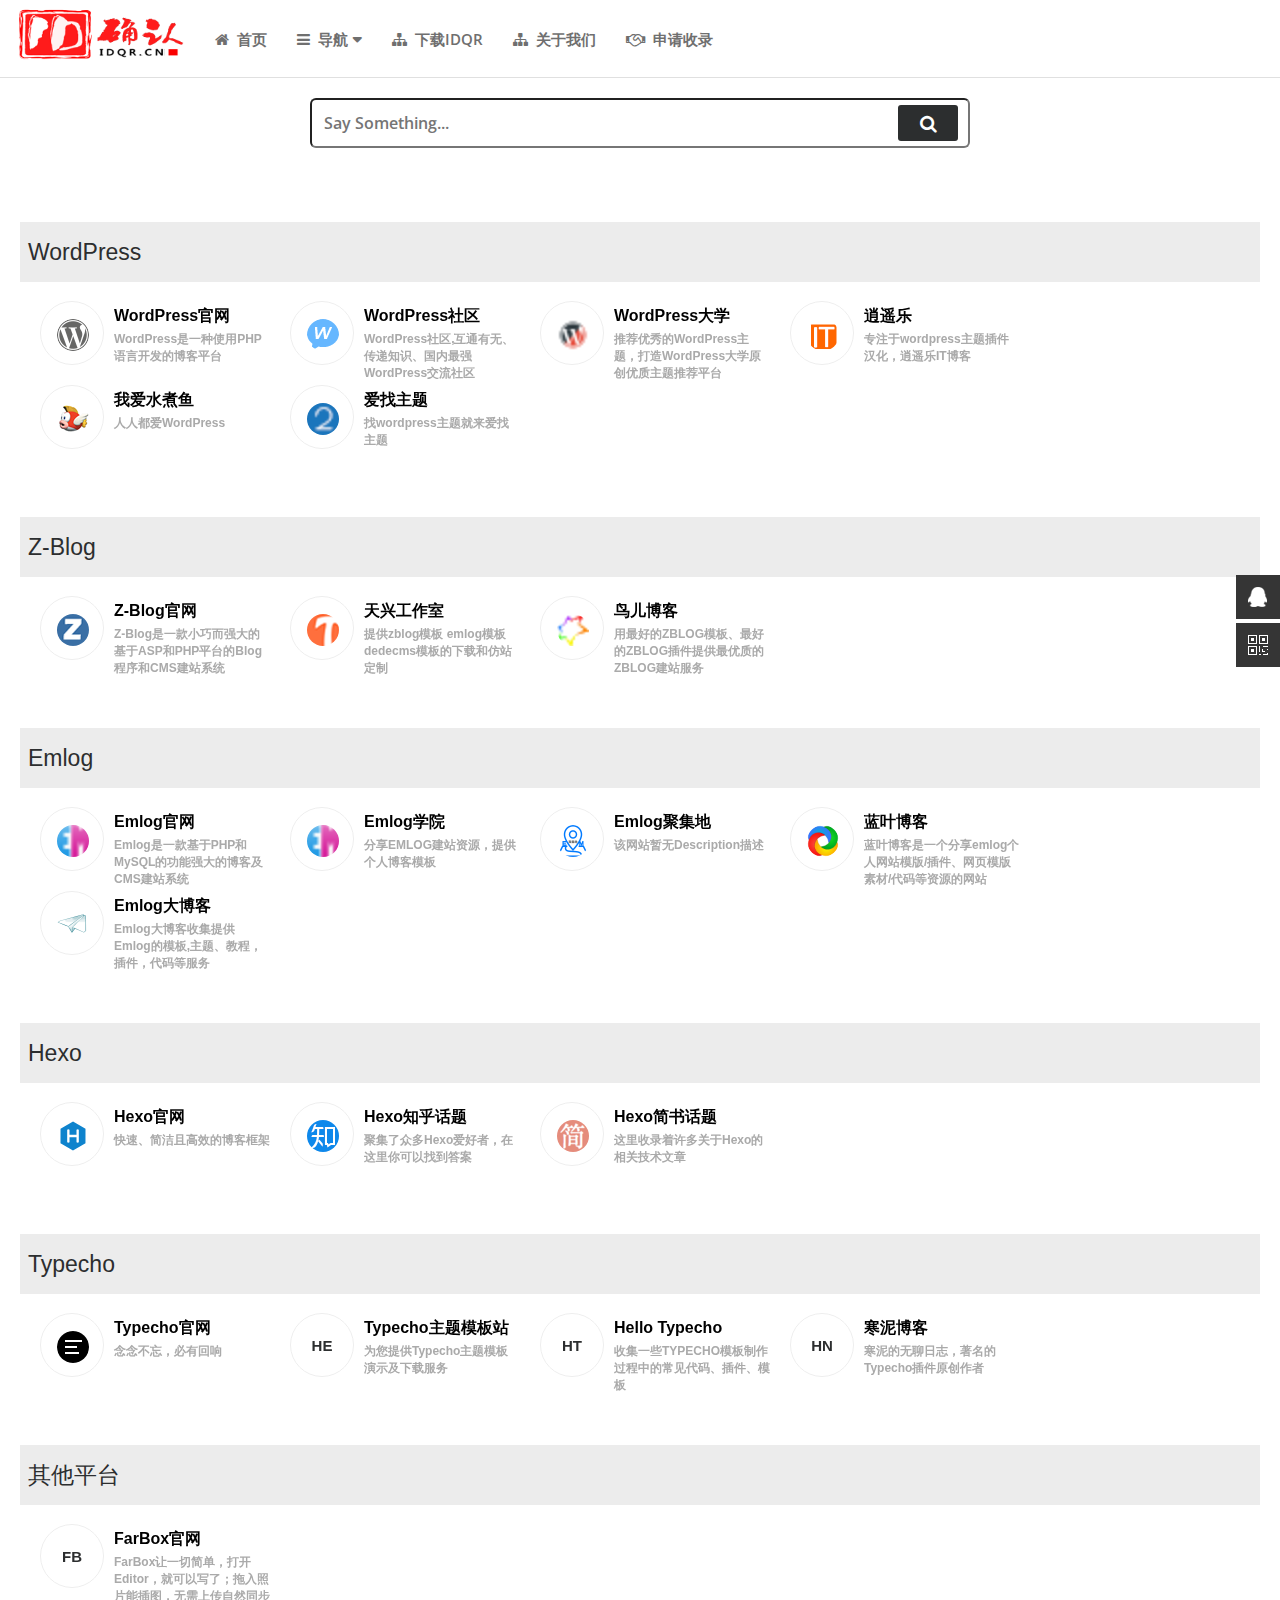
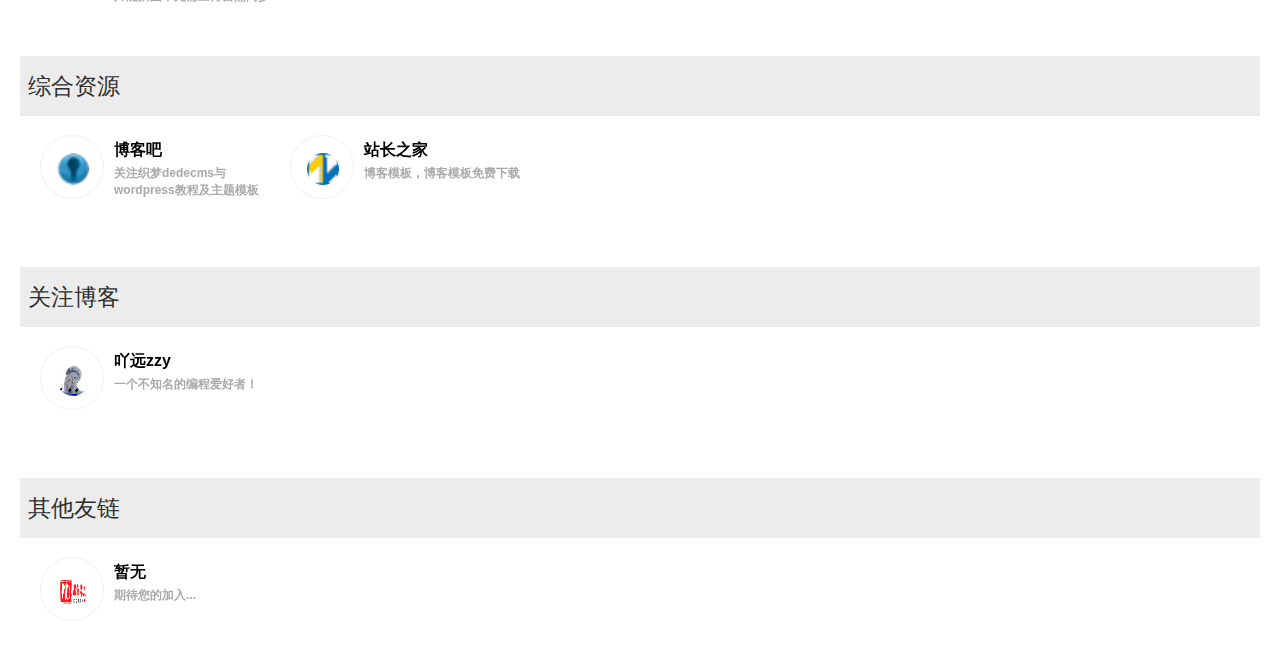
<file: index.html>
<!DOCTYPE html>
<!-- ################ ID确认 IDQR.CN #####################
##``````````````````````````````````````````````````````##
##``````````````````````````````````````````````````````##
##````````###````######````````###````````#####`````````##
##`````````#``````#````#``````#```#```````#````#````````##
ID`````````#``````#`````#````#`````#``````#````#````````ID
二`````````#``````#`````#````#`````#``````#```#`````````二
维`````````#``````#`````#````#`````#``````#####`````````维
码`````````#``````#`````#````#`````#``````#```#`````````码
##`````````#``````#````#``````#`##`#``````#````##```````##
##````````###`````######```````####``````###```##```````##
##````````````````````````````````##````````````````````##
##``````````````````````````````````````````````````````##
#######################ID确认 IDQR.CN ############### -->
<html lang="en" style="cursor: url('//www.hzv5.cn/idqr/files/img/blue.cur'), default;" class="no-js">
  
  <head>
    <meta charset="utf-8" />
    <meta name="viewport" content="width=device-width, initial-scale=1, maximum-scale=1" />
    <meta http-equiv="X-UA-Compatible" content="IE=edge,chrome=1" />
    <title>ID确认导航_ID二维码导航_IDQR.CN</title>
    <meta name="keywords" content="IDQR,ID确认导航,ID二维码导航" />
    <meta name="description" content="一个整合个人兴趣博客资源的纯静态网址导航站" />
    <!-- css文件 -->
    <link rel="stylesheet" type="text/css" href="Contact/css/default.css" />
    <link rel="stylesheet" type="text/css" href="Contact/css/component.css" />
    <link rel="stylesheet" href="./style/style.css" />
    <link rel="stylesheet" href="./style/xenon-core.css" />
    <link rel="stylesheet" href="./style/bootstrap.css" />
    <link rel="stylesheet" type="text/css" href="./style/bootsnav.css">
    <!--IDQR框架样式-->
    <!--IDQR主要样式-->
    <link href="./idqr/style2.css" rel="stylesheet">
    <!-- font-awesome 字体图标 -->
    <link rel="stylesheet" href="./files/css/font-awesome.min.css" />
    <!-- 网站的ico图标 -->
    <link rel="shortcut icon" href="//www.hzv5.cn/idqr/logo1.png" />
    <!-- 告诉搜索引擎站点作者 -->
    <meta name="Author" contect="IDQR.CN" />
    <!--说明生成工具（如Microsoft,FrontPage 4.0,typecho）-->
    <meta name="generator" content="use the hands" />
    <!-- 告诉搜索引擎站点模版的作者 -->
    <meta name="template" content="Many open source enthusiasts" />
    <meta http-equiv="Page-Exit" contect="revealTrans(duration=20，transtion=6) " />
    <!-- H5手Q分享通用接口代码片段 -->
    <meta itemprop="name" content="ID确认导航_ID二维码导航_IDQR.CN" />
    <meta itemprop="description" content="一个整合个人兴趣博客资源的纯静态网址导航站，兴趣分类博客导航有这一个就够了" /></head>
  
  <body>
    <div class="main-content">
      <!-- 左侧栏触发按钮 -->
      <!-- <nav class="navbar user-info-navbar" role="navigation">
      <ul class="user-info-menu left-links list-inline list-unstyled">
      <li class="dropdown hover-line language-switcher" id="showLeftPush">
      <a href="#" data-toggle="sidebar">
      <i class="fa-bars"></i></a>
      </li>
      <li class="dropdown hover-line language-switcher">
      <a href="#" class="dropdown-toggle" data-toggle="dropdown">
      <i class="fa fa-home" aria-hidden="true"></i>&nbsp;导航
      </a>
      </li>
      </ul>
      </nav>  -->
      <nav class="navbar navbar-default navbar-mobile bootsnav">
        <div class="navbar-header">
          <img src="./logo1.png" width="200" alt="" />
          <button type="button" class="navbar-toggle" data-toggle="collapse" data-target="#navbar-menu">
            <i class="fa fa-bars"></i>
          </button>
        </div>
        <div class="collapse navbar-collapse" id="navbar-menu">
          <ul class="nav navbar-nav" data-in="fadeInDown" data-out="fadeOutUp">
            <li>
              <a href="#" data-toggle="sidebar" /*id="showLeftPush" */>
              <i class="fa-home"></i>&nbsp; 首页</a>
            </li>
            <!-- 一级菜单 -->
            <li class="dropdown">
              <a href="#" class="dropdown-toggle" data-toggle="dropdown">
                <i class="fa fa-bars" aria-hidden="true"></i>&nbsp; 导航</a>
              <ul class="dropdown-menu">
                <li>
                  <a href="#WordPress" class="smooth">
                    <i class="fa fa-wordpress" aria-hidden="true"></i>&nbsp;
                    <span class="title">WordPress</span></a>
                </li>
                <li>
                  <a href="#Z-Blog" class="smooth">
                    <i class="fa fa-bold" aria-hidden="true"></i>&nbsp;
                    <span class="title">Z-Blog</span></a>
                </li>
                <li>
                  <a href="#Emlog" class="smooth">
                    <i class="fa fa-newspaper-o" aria-hidden="true"></i>&nbsp;
                    <span class="title">Emlog</span></a>
                </li>
                <li>
                  <a href="#Hexo" class="smooth">
                    <i class="fa fa-header" aria-hidden="true"></i>&nbsp;
                    <span class="title">Hexo</span></a>
                </li>
                <li>
                  <a href="#Typecho" class="smooth">
                    <i class="fa fa-hacker-news" aria-hidden="true"></i>&nbsp;
                    <span class="title">Typecho</span></a>
                </li>
                <li>
                  <a href="#综合资源" class="smooth">
                    <i class="fa fa-windows" aria-hidden="true"></i>&nbsp;
                    <span class="title">综合资源</span></a>
                </li>
                <li>
                  <a href="#关注博客" class="smooth">
                    <i class="fa fa-star" aria-hidden="true"></i>&nbsp;
                    <span class="title">关注博客</span></a>
                </li>
                <li>
                  <a href="#其他平台" class="has-sub">
                    <i class="fa fa-users" aria-hidden="true"></i>&nbsp;
                    <span class="title">其他平台</span></a>
                </li>
                <li>
                  <a href="#其他友链" class="smooth">
                    <i class="fa fa-spinner" aria-hidden="true"></i>&nbsp;
                    <span class="title">其他友链</span></a>
                </li>
                <!-- 二级菜单 -->
                <li class="dropdown">
                  <a href="#" class="dropdown-toggle" data-toggle="dropdown">更多2...</a>
                  <ul class="dropdown-menu">
                    <!-- 三级菜单 -->
                    <li class="dropdown">
                      <a href="#" class="dropdown-toggle" data-toggle="dropdown">更多3...</a>
                      <ul class="dropdown-menu multi-dropdown">
                        <li>
                          <a href="#">更多3...</a></li>
                        <li>
                          <a href="#">更多3...</a></li>
                      </ul>
                    </li>
                    <li>
                      <a href="#">更多2...</a></li>
                    <li>
                      <a href="#">更多2...</a></li>
                  </ul>
                </li>
                <li>
                  <a href="#">更多...</a></li>
              </ul>
            </li>
            <li>
              <a href="./files/IDQR_1.0.0.1.apk" target="_black">
                <i class="fa fa-sitemap" aria-hidden="true"></i>&nbsp; 下载IDQR</a>
            </li>
            <li>
              <a href="./about.html" target="_black">
                <i class="fa fa-sitemap" aria-hidden="true"></i>&nbsp; 关于我们</a>
            </li>
            <li>
              <a href="https://wj.qq.com/s2/4519411/6f69/" target="_black">
                <i class="fa fa-handshake-o" aria-hidden="true"></i>&nbsp; 申请收录</a>
            </li>
          </ul>
        </div>
      </nav>
      <div class="modal-box">
        <!-- Modal -->
        <div class="modal fade" id="myModal" tabindex="-1" role="dialog" aria-labelledby="myModalLabel" style="display: none;">
          <div class="modal-dialog" role="document">
            <div class="modal-content">
              <button type="button" class="close" data-dismiss="modal" aria-label="Close">
                <span aria-hidden="true">×</span></button>
              <div class="modal-body">
                <div class="icon">!</div>
                <h3 class="title">
                  <!-- 警告! -->
                  <img id="idqr" src="./files/img/load.gif" alt="" width="150px" height="150px" /></h3>
                <p class="description">!! THE IDQR !!</p>
                <br>
                <button class="subscribe" data-dismiss="modal" aria-label="Close">关闭窗口</button></div>
            </div>
          </div>
        </div>
      </div>
	  <!-- 搜索框 -->
      <div id="search" class="s-search">
        <form action="http://www.baidu.com/baidu" target="_blank" id="super-search-fm">
          <input type="text" name="wd" id="search-text" placeholder="Say Something..." style="outline:0; margin-bottom:1em" autocomplete="off" />
          <button type="submit" style="background-color:#2c2e2f;">
            <i class="fa fa-search" aria-hidden="true"></i>
          </button>
        </form>
      </div>
      <!--WordPress-->
      <div class="category">
        <h3 class="title" id="WordPress">
          <i class="linecons-tag" style="margin-left: 8px;|margin-right: 8px;"></i>WordPress</h3>
        <div class="items">
          <div class="site">
            <div class="front">
              <div class="title">WordPress官网</div>
              <div class="desc">WordPress是一种使用PHP语言开发的博客平台</div></div>
            <div class="links">
              <a href="https://wordpress.org/" class="link" target="_black">官方</a>
              <a href="https://cn.wordpress.org/" class="link" target="_black">中文</a>
              <a href="https://wordpress.org/" class="link" target="_black">英文</a>
              <!-- <a class="content__text-link" data-img="https://api.qrserver.com/v1/create-qr-code/?size=150x150&amp;data=http://www.wordpresss.cn/" data-fx="4">
              IDQR
              </a> -->
              <a class="link" data-toggle="modal" data-target="#myModal" onclick="changeImg('https://wordpress.org/');">IDQR</a></div>
            <div class="icon">
              <img src="./files/img/wordpress.ico" alt="" /></div>
          </div>
          <div class="site">
            <div class="front">
              <div class="title">WordPress社区</div>
              <div class="desc">WordPress社区,互通有无、传递知识、国内最强WordPress交流社区</div></div>
            <div class="links">
              <a href="http://www.wordpresss.cn/" class="link" target="_black">官方</a>
              <!-- <a class="content__text-link" data-img="https://api.qrserver.com/v1/create-qr-code/?size=150x150&amp;data=http://www.wordpresss.cn/" data-fx="4">
              IDQR
              </a> -->
              <a class="link" data-toggle="modal" data-target="#myModal" onclick="changeImg('http://www.wordpresss.cn/');">IDQR</a></div>
            <div class="icon">
              <img src="./files/img/www.wordpresss.cn.ico" alt="" /></div>
          </div>
          <div class="site">
            <div class="front">
              <div class="title">WordPress大学</div>
              <div class="desc">推荐优秀的WordPress主题，打造WordPress大学原创优质主题推荐平台</div></div>
            <div class="links">
              <a href="https://www.wpdaxue.com/" class="link" target="_black">官方</a>
              <a href="https://www.wpdaxue.com/themes/" class="link" target="_black">主题</a>
              <a class="link" data-toggle="modal" data-target="#myModal" onclick="changeImg('https://www.wpdaxue.com/');">IDQR</a></div>
            <div class="icon">
              <img src="./files/img/www.wpdaxue.com.ico" alt="" /></div>
          </div>
          <div class="site">
            <div class="front">
              <div class="title">逍遥乐</div>
              <div class="desc">专注于wordpress主题插件汉化，逍遥乐IT博客</div></div>
            <div class="links">
              <a href="http://www.luoxiao123.cn/" class="link" target="_black">官方</a>
              <a href="http://www.luoxiao123.cn/wordpressabout/wordpresstheme" class="link" target="_black">主题</a>
              <a href="http://www.luoxiao123.cn/wordpressabout/wordpresschajian" class="link" target="_black">插件</a>
              <a class="link" data-toggle="modal" data-target="#myModal" onclick="changeImg('http://www.luoxiao123.cn/');">IDQR</a></div>
            <div class="icon">
              <img src="./files/img/www.luoxiao123.cn.ico" alt="" /></div>
          </div>
          <div class="site">
            <div class="front">
              <div class="title">我爱水煮鱼</div>
              <div class="desc">人人都爱WordPress</div></div>
            <div class="links">
              <a href="http://blog.wpjam.com/" class="link" target="_black">官方</a>
              <a href="http://blog.wpjam.com/tag/wordpress-plugin/" class="link" target="_black">插件</a>
              <a class="link" data-toggle="modal" data-target="#myModal" onclick="changeImg('http://blog.wpjam.com/');">IDQR</a></div>
            <div class="icon">
              <img src="./files/img/blog.wpjam.com.ico" alt="" /></div>
          </div>
          <div class="site">
            <div class="front">
              <div class="title">爱找主题</div>
              <div class="desc">找wordpress主题就来爱找主题</div></div>
            <div class="links">
              <a href="http://www.2zzt.com/" class="link" target="_black">官方</a>
              <a class="link" data-toggle="modal" data-target="#myModal" onclick="changeImg('http://www.2zzt.com/');">IDQR</a></div>
            <div class="icon">
              <img src="./files/img/www.2zzt.com.ico" alt="" /></div>
          </div>
        </div>
      </div>
      <!--Z-Blog-->
      <div class="category">
        <h3 class="title" id="Z-Blog">
          <i class="linecons-tag" style="margin-left: 8px;|margin-right: 8px;"></i>Z-Blog</h3>
        <div class="items">
          <div class="site">
            <div class="front">
              <div class="title">Z-Blog官网</div>
              <div class="desc">Z-Blog是一款小巧而强大的基于ASP和PHP平台的Blog程序和CMS建站系统</div></div>
            <div class="links">
              <a href="https://www.zblogcn.com/" class="link" target="_black">官方</a>
              <a href="http://bbs.zblogcn.com/" class="link" target="_black">论坛</a>
              <a href="https://blog.zblogcn.com/" class="link" target="_black">博客</a>
              <a class="link" data-toggle="modal" data-target="#myModal" onclick="changeImg('https://www.zblogcn.com/');">IDQR</a></div>
            <div class="icon">
              <img src="./files/img/www.zblogcn.com.ico" alt="" /></div>
          </div>
          <div class="site">
            <div class="front">
              <div class="title">天兴工作室</div>
              <div class="desc">提供zblog模板 emlog模板 dedecms模板的下载和仿站定制</div></div>
            <div class="links">
              <a href="https://www.txcstx.cn/" class="link" target="_black">官方</a>
              <a href="https://www.txcstx.cn/muban/" class="link" target="_black">模板</a>
              <a class="link" data-toggle="modal" data-target="#myModal" onclick="changeImg('https://www.txcstx.cn/');">IDQR</a></div>
            <div class="icon">
              <img src="./files/img/www.txcstx.cn.ico" alt="" /></div>
          </div>
          <div class="site">
            <div class="front">
              <div class="title">鸟儿博客</div>
              <div class="desc">用最好的ZBLOG模板、最好的ZBLOG插件提供最优质的ZBLOG建站服务</div></div>
            <div class="links">
              <a href="http://www.birdol.com/" class="link" target="_black">官方</a>
              <a href="http://www.birdol.com/theme.html" class="link" target="_black">模板</a>
              <a href="http://www.birdol.com/plugin.html" class="link" target="_black">插件</a>
              <a class="link" data-toggle="modal" data-target="#myModal" onclick="changeImg('http://www.birdol.com/');">IDQR</a></div>
            <div class="icon">
              <img src="./files/img/www.birdol.com.ico" alt="" /></div>
          </div>
        </div>
      </div>
      <!--Emlog-->
      <div class="category">
        <h3 class="title" id="Emlog">
          <i class="linecons-tag" style="margin-left: 8px;|margin-right: 8px;"></i>Emlog</h3>
        <div class="items">
          <div class="site">
            <div class="front">
              <div class="title">Emlog官网</div>
              <div class="desc">Emlog是一款基于PHP和MySQL的功能强大的博客及CMS建站系统</div></div>
            <div class="links">
              <a href="http://www.emlog.net/" class="link" target="_black">官方</a>
              <a href="http://bbs.emlog.net/forum.php" class="link" target="_black">论坛</a>
              <a href="http://www.emlog.net/templates" class="link" target="_black">模板</a>
              <a href="http://www.emlog.net/plugins" class="link" target="_black">插件</a>
              <a class="link" data-toggle="modal" data-target="#myModal" onclick="changeImg('http://www.emlog.net/');">IDQR</a></div>
            <div class="icon">
              <img src="./files/img/www.emlog.net.ico" alt="" /></div>
          </div>
          <div class="site">
            <div class="front">
              <div class="title">Emlog学院</div>
              <div class="desc">分享EMLOG建站资源，提供个人博客模板</div></div>
            <div class="links">
              <a href="http://vps.lantk.com/" class="link" target="_black">官方</a>
              <a href="http://emlog.lantk.com/" class="link" target="_black">论坛</a>
              <a class="link" data-toggle="modal" data-target="#myModal" onclick="changeImg('http://vps.lantk.com/');">IDQR</a></div>
            <div class="icon">
              <img src="./files/img/vps.lantk.com.ico" alt="" /></div>
          </div>
          <div class="site">
            <div class="front">
              <div class="title">Emlog聚集地</div>
              <div class="desc">该网站暂无Description描述</div></div>
            <div class="links">
              <a href="http://emlog.cc/portal.php" class="link" target="_black">官方</a>
              <a class="link" data-toggle="modal" data-target="#myModal" onclick="changeImg('http://emlog.cc/portal.php');">IDQR</a></div>
            <div class="icon">
              <img src="./files/img/emlog.cc.ico" alt="" /></div>
          </div>
          <div class="site">
            <div class="front">
              <div class="title">蓝叶博客</div>
              <div class="desc">蓝叶博客是一个分享emlog个人网站模版/插件、网页模版素材/代码等资源的网站</div></div>
            <div class="links">
              <a href="http://lanyes.org/" class="link" target="_black">官方</a>
              <a href="http://lanyes.org/sort/wangzhanmuban" class="link" target="_black">模板</a>
              <a href="http://lanyes.org/tag/EMLOG%E6%8F%92%E4%BB%B6" class="link" target="_black">插件</a>
              <a class="link" data-toggle="modal" data-target="#myModal" onclick="changeImg('http://lanyes.org/');">IDQR</a></div>
            <div class="icon">
              <img src="./files/img/lanyes.org.ico" alt="" /></div>
          </div>
          <div class="site">
            <div class="front">
              <div class="title">Emlog大博客</div>
              <div class="desc">Emlog大博客收集提供Emlog的模板,主题、教程，插件，代码等服务</div></div>
            <div class="links">
              <a href="http://www.adfun.cn/" class="link" target="_black">官方</a>
              <a href="http://www.adfun.cn/sort/templates" class="link" target="_black">模板</a>
              <a href="http://www.adfun.cn/sort/plugins" class="link" target="_black">插件</a>
              <a class="link" data-toggle="modal" data-target="#myModal" onclick="changeImg('http://www.adfun.cn/');">IDQR</a></div>
            <div class="icon">
              <img src="./files/img/www.adfun.cn.ico" alt="" /></div>
          </div>
        </div>
      </div>
      <!--Hexo-->
      <div class="category">
        <h3 class="title" id="Hexo">
          <i class="linecons-tag" style="margin-left: 8px;|margin-right: 8px;"></i>Hexo</h3>
        <div class="items">
          <div class="site">
            <div class="front">
              <div class="title">Hexo官网</div>
              <div class="desc">快速、简洁且高效的博客框架</div></div>
            <div class="links">
              <a href="https://hexo.io/" class="link" target="_black">官方</a>
              <a href="https://hexo.io/themes/" class="link" target="_black">主题</a>
              <a href="https://hexo.io/plugins/" class="link" target="_black">插件</a>
              <a href="https://github.com/hexojs/hexo" class="link" target="_black">Github</a>
              <a class="link" data-toggle="modal" data-target="#myModal" onclick="changeImg('https://hexo.io/');">IDQR</a></div>
            <div class="icon">
              <img src="./files/img/hexo.io.svg" alt="" /></div>
          </div>
          <div class="site">
            <div class="front">
              <div class="title">Hexo知乎话题</div>
              <div class="desc">聚集了众多Hexo爱好者，在这里你可以找到答案</div></div>
            <div class="links">
              <a href="https://www.zhihu.com/topic/19851557/hot" class="link" target="_black">官方</a>
              <a class="link" data-toggle="modal" data-target="#myModal" onclick="changeImg('https://www.zhihu.com/topic/19851557/hot');">IDQR</a></div>
            <div class="icon">
              <img src="./files/img/www.zhihu.com.ico" alt="" /></div>
          </div>
          <div class="site">
            <div class="front">
              <div class="title">Hexo简书话题</div>
              <div class="desc">这里收录着许多关于Hexo的相关技术文章</div></div>
            <div class="links">
              <a href="http://www.jianshu.com/c/7fafdc0abb5b" class="link" target="_black">官方</a>
              <a class="link" data-toggle="modal" data-target="#myModal" onclick="changeImg('http://www.jianshu.com/c/7fafdc0abb5b');">IDQR</a></div>
            <div class="icon">
              <img src="./files/img/www.jianshu.com.ico" alt="" /></div>
          </div>
        </div>
      </div>
      <!--Typecho-->
      <div class="category">
        <h3 class="title" id="Typecho">
          <i class="linecons-tag" style="margin-left: 8px;|margin-right: 8px;"></i>Typecho</h3>
        <div class="items">
          <div class="site">
            <div class="front">
              <div class="title">Typecho官网</div>
              <div class="desc">念念不忘，必有回响</div></div>
            <div class="links">
              <a href="http://typecho.org/" class="link" target="_black">官方</a>
              <a href="http://forum.typecho.org/" class="link" target="_black">论坛</a>
              <a href="http://docs.typecho.org/doku.php" class="link" target="_black">文档</a>
              <a href="https://segmentfault.com/t/typecho" class="link" target="_black">问答</a>
              <a class="link" data-toggle="modal" data-target="#myModal" onclick="changeImg('http://typecho.org/');">IDQR</a></div>
            <div class="icon">
              <img src="./files/img/typecho.org.ico" alt="" /></div>
          </div>
          <div class="site">
            <div class="front">
              <div class="title">Typecho主题模板站</div>
              <div class="desc">为您提供Typecho主题模板演示及下载服务</div></div>
            <div class="links">
              <a href="https://typecho.me/" class="link" target="_black">官方</a>
              <a href="https://plugins.typecho.me/" class="link" target="_black">插件</a>
              <a class="link" data-toggle="modal" data-target="#myModal" onclick="changeImg('https://typecho.me/');">IDQR</a></div>
            <div class="icon">HE</div></div>
          <div class="site">
            <div class="front">
              <div class="title">Hello Typecho</div>
              <div class="desc">收集一些TYPECHO模板制作过程中的常见代码、插件、模板</div></div>
            <div class="links">
              <a href="http://t.160.me/" class="link" target="_black">官方</a>
              <a class="link" data-toggle="modal" data-target="#myModal" onclick="changeImg('http://t.160.me/');">IDQR</a></div>
            <div class="icon">HT</div></div>
          <div class="site">
            <div class="front">
              <div class="title">寒泥博客</div>
              <div class="desc">寒泥的无聊日志，著名的Typecho插件原创作者</div></div>
            <div class="links">
              <a href="http://www.imhan.com/typecho/" class="link" target="_black">官方</a>
              <a class="link" data-toggle="modal" data-target="#myModal" onclick="changeImg('http://www.imhan.com/typecho/');">IDQR</a></div>
            <div class="icon">HN</div></div>
        </div>
      </div>
      <!--其他平台-->
      <div class="category">
        <h3 class="title" id="其他平台">
          <i class="linecons-tag" style="margin-left: 8px;|margin-right: 8px;"></i>其他平台</h3>
        <div class="items">
          <div class="site">
            <div class="front">
              <div class="title">FarBox官网</div>
              <div class="desc">FarBox让一切简单，打开 Editor，就可以写了；拖入照片能插图，无需上传自然同步</div></div>
            <div class="links">
              <a href="https://www.farbox.com/" class="link" target="_black">官方</a>
              <a href=" https://www.farbox.com/service/templates" class="link" target="_black">模板</a>
              <a class="link" data-toggle="modal" data-target="#myModal" onclick="changeImg('https://www.farbox.com/');">IDQR</a></div>
            <div class="icon">FB</div></div>
        </div>
      </div>
      <!--综合资源-->
      <div class="category">
        <h3 class="title" id="综合资源">
          <i class="linecons-tag" style="margin-left: 8px;|margin-right: 8px;"></i>综合资源</h3>
        <div class="items">
          <div class="site">
            <div class="front">
              <div class="title">博客吧</div>
              <div class="desc">关注织梦dedecms与wordpress教程及主题模板</div></div>
            <div class="links">
              <a href="http://www.boke8.net/" class="link" target="_black">官方</a>
              <a class="link" data-toggle="modal" data-target="#myModal" onclick="changeImg('http://www.boke8.net/');">IDQR</a></div>
            <div class="icon">
              <img src="./files/img/www.boke8.net.ico" alt="" /></div>
          </div>
          <div class="site">
            <div class="front">
              <div class="title">站长之家</div>
              <div class="desc">博客模板，博客模板免费下载</div></div>
            <div class="links">
              <a href="http://sc.chinaz.com/tag_moban/BoKe.html" class="link" target="_black">官方</a>
              <a class="link" data-toggle="modal" data-target="#myModal" onclick="changeImg('http://sc.chinaz.com/tag_moban/BoKe.html');">IDQR</a></div>
            <div class="icon">
              <img src="./files/img/sc.chinaz.com.ico" alt="" /></div>
          </div>
        </div>
      </div>
      <!--关注博客-->
      <div class="category">
        <h3 class="title" id="关注博客">
          <i class="linecons-tag" style="margin-left: 8px;|margin-right: 8px;"></i>关注博客</h3>
        <div class="items">
          <div class="site">
            <div class="front">
              <div class="title">吖远zzy</div>
              <div class="desc">一个不知名的编程爱好者！</div></div>
            <div class="links">
              <a href="http://www.hzv5.cn/" class="link" target="_black">官方</a>
              <a class="link" data-toggle="modal" data-target="#myModal" onclick="changeImg('http://www.hzv5.cn/');">IDQR</a></div>
            <div class="icon">
              <img src="./files/img/www.hzv5.cn.jpg" alt="" /></div>
          </div>
        </div>
      </div>
      <!--其他友链-->
      <div class="category">
        <h3 class="title" id="其他友链">
          <i class="linecons-tag" style="margin-left: 8px;|margin-right: 8px;"></i>其他友链</h3>
        <div class="items">
          <div class="site">
            <div class="front">
              <div class="title">暂无</div>
              <div class="desc">期待您的加入...</div></div>
            <div class="links">
              <a href="#" class="link" target="_black"></a>
            </div>
            <div class="icon">
              <img src="logo1.png" alt="" /></div>
          </div>
        </div>
      </div>
      <!--END--></div>
    <div class="suspension">
      <div class="suspension-box">
        <a href="#" class="a a-service ">
          <i class="i"></i>
        </a>
        <!-- <a href="javascript:;" class="a a-service-phone "><i class="i"></i></a> -->
        <a href="javascript:;" class="a a-qrcode">
          <i class="i"></i>
        </a>
        <!-- <a href="#" class="a a-cart"><i class="i"></i></a> -->
        <a href="javascript:;" class="a a-top">
          <i class="i"></i>
        </a>
        <div class="d d-service">
          <i class="arrow"></i>
          <div class="inner-box">
            <div class="d-service-item clearfix">
              <a href="http://wpa.qq.com/msgrd?v=3&amp;uin=730297772&amp;site=qq&amp;menu=yes" class="clearfix" target="_black">
                <span class="circle">
                  <i class="i-qq"></i>
                </span>
                <h3>QQ在线咨询</h3></a>
            </div>
          </div>
        </div>
        <!-- <div class="d d-service-phone">
        <i class="arrow"></i>
        <div class="inner-box">
        <div class="d-service-item clearfix">
        <span class="circle"><i class="i-tel"></i></span>
        <div class="text">
        <p>服务热线</p>
        <p class="red number">4001-123-456</p></div></div>
        <div class="d-service-intro clearfix">
        <p><i></i>功能和特性</p>
        <p><i></i>价格和优惠</p>
        <p><i></i>获取内部资料</p>
        </div>
        </div>
        </div>
        -->
        <div class="d d-qrcode">
          <i class="arrow"></i>
          <div class="inner-box">
            <div class="qrcode-img">
              <img src="./files/img/side_ewm.jpg" alt="" /></div>
            <p>微信赞赏</p>
          </div>
        </div>
      </div>
    </div>
    <script type="text/javascript" src="Contact/js/jquery-1.7.2.min.js"></script>
    <script type="text/javascript">$(document).ready(function() {

        /* ----- 侧边悬浮 ---- */
        $(document).on("mouseenter", ".suspension .a",
        function() {
          var _this = $(this);
          var s = $(".suspension");
          var isService = _this.hasClass("a-service");
          var isServicePhone = _this.hasClass("a-service-phone");
          var isQrcode = _this.hasClass("a-qrcode");
          if (isService) {
            s.find(".d-service").show().siblings(".d").hide();
          }
          if (isServicePhone) {
            s.find(".d-service-phone").show().siblings(".d").hide();
          }
          if (isQrcode) {
            s.find(".d-qrcode").show().siblings(".d").hide();
          }
        });
        $(document).on("mouseleave", ".suspension, .suspension .a-top",
        function() {
          $(".suspension").find(".d").hide();
        });
        $(document).on("mouseenter", ".suspension .a-top",
        function() {
          $(".suspension").find(".d").hide();
        });
        $(document).on("click", ".suspension .a-top",
        function() {
          $("html,body").animate({
            scrollTop: 0
          });
        });
        $(window).scroll(function() {
          var st = $(document).scrollTop();
          var $top = $(".suspension .a-top");
          if (st > 400) {
            $top.css({
              display: 'block'
            });
          } else {
            if ($top.is(":visible")) {
              $top.hide();
            }
          }
        });

      });</script>
    <!-- 动画js函数 -->
    <script src="Contact/js/classie.js"></script>
    <script>var menuLeft = document.getElementById('cbp-spmenu-s1'),
      showLeftPush = document.getElementById('showLeftPush'),
      body = document.body;

      showLeftPush.onclick = function() {
        classie.toggle(this, 'active');
        classie.toggle(body, 'cbp-spmenu-push-toright');
        classie.toggle(menuLeft, 'cbp-spmenu-open');
        disableOther('showLeftPush');
      };

      function disableOther(button) {
        if (button !== 'showLeftPush') {
          classie.toggle(showLeftPush, 'disabled');
        }
      }

      var a_idx = 0;
      jQuery(document).ready(function($) {
        $("body").click(function(e) {
          var a = new Array("天真", "富强", "IDQR.CN", "民主", "文明", "和谐", "自由", "平等", "公正", "法治", "IDQR.CN", "爱国", "敬业", "诚信", "IDQR.CN", "友善");
          var $i = $("<span/>").text(a[a_idx]);
          a_idx = (a_idx + 1) % a.length;
          var x = e.pageX + 0,
          y = e.pageY + 30;
          $i.css({
            "z-index": 99999,
            "top": y - 20,
            "left": x,
            "position": "absolute",
            "font-weight": "bold",
            "color": "#ff0000"
          });
          $("body").append($i);
          $i.animate({
            "top": y - 180,
            "opacity": 0
          },
          1800,
          function() {
            $i.remove();
          });
        });
      });</script>
    <script src="./style/bootstrap.min.js"></script>
    <script src="./style/jquery-1.11.1.min.js"></script>
    <!--输入框特效 start-->
    <script src="./style/activate-power-mode.js"></script>
    <script>POWERMODE.colorful = true; // ture 为启用礼花特效
      POWERMODE.shake = false; // false 为禁用震动特效
      document.body.addEventListener('input', POWERMODE);</script>
    <!--输入框特效 end-->
    <!--标题栏切换特效 start-->
    <script type="text/javascript">var OriginTitile = document.title;
      var titleTime;
      document.addEventListener('visibilitychange',
      function() {
        if (document.hidden) {
          $('[rel="shortcut icon"]').attr('href', "#");
          document.title = '(⊙_⊙) 哎呀！崩溃啦~ •' + OriginTitile;
          clearTimeout(titleTime);
        } else {
          $('[rel="shortcut icon"]').attr('href', "#");
          document.title = '๑乛◡乛๑ 又好啦，嘿嘿~ •' + OriginTitile;
          titleTime = setTimeout(function() {
            document.title = OriginTitile;
          },
          1500);
        }
      });</script>
    <!--标题栏切换特效 end-->
    <!-- 针对于开发者，一点点好玩的东西 start -->
    <script type="text/javascript" language="javascript">if (window.console && window.console.log) {
        console.log("-------------------！");
        console.log("%c 呀！被大佬发现啦~！", "color:red");
        console.log("%c 若有发现有上门bug，", "color:green");
        console.log("%c 或者需要优化的地方，", "color:red");
        console.log("%c 还请大佬不吝指教！", "color:green");
        console.log("-------------------！");
      }

      var arr = [123, 17, 18, 85];
      document.oncontextmenu = new Function("event.returnValue=false;"),
      //禁用右键
      //document.onselectstart = new Function("event.returnValue=false;"),//禁用选中
      window.onkeydown = function(e) {
        var code = e.keyCode;
        if (arr.indexOf(code) > -1) {
          //alert("别这样，伦家害羞啦~~");
          console.log("虽然并没有什么卵用，但是很好玩！", code);
          e.preventDefault();
        }
      },
      window.oncontextmenu = function(e) {
        e.preventDefault();
      }</script>
    <!-- 针对于开发者，一点点好玩的东西 end -->
    <script>function changeImg(img) {
        var obj = document.getElementById("idqr");
        obj.setAttribute("src", "https://api.qrserver.com/v1/create-qr-code/?size=150x150&data=" + img);
      }</script>
	  
	  
    <script src="./style/bootstrap.min.js"></script>
    <script type="text/javascript" src="./style/bootsnav.js"></script>
  </body>

</html>
</file>
<file: Contact/css/component.css>
/* General styles for all menus */
.cbp-spmenu {
	background: #2c2e2f;
	position: fixed;
}

.cbp-spmenu h3 {
	color: #afdefa;
	font-size: 1.9em;
	padding: 20px;
	margin: 0;
	font-weight: 300;
	background: #0d77b6;
}

.cbp-spmenu a {
	display: block;
	color: #fff;
	font-size: 1.1em;
	font-weight: 300;
}

.cbp-spmenu a:hover {
	background: #258ecd;
}

.cbp-spmenu a:active {
	background: #afdefa;
	color: #47a3da;
}

/* Orientation-dependent styles for the content of the menu */

.cbp-spmenu-vertical {
	width: 240px;
	height: 100%;
	top: 0;
	z-index: 1000;
}

.cbp-spmenu-vertical a {
	/*border-bottom: 1px solid #258ecd;*/
	padding: 1em;
}

.cbp-spmenu-horizontal {
	width: 100%;
	height: 150px;
	left: 0;
	z-index: 1000;
	overflow: hidden;
}

.cbp-spmenu-horizontal h3 {
	height: 100%;
	width: 20%;
	float: left;
}

.cbp-spmenu-horizontal a {
	float: left;
	width: 20%;
	padding: 0.8em;
	border-left: 1px solid #258ecd;
}

/* Vertical menu that slides from the left or right */

.cbp-spmenu-left {
	left: -240px;
}

.cbp-spmenu-right {
	right: -240px;
}

.cbp-spmenu-left.cbp-spmenu-open {
	left: 0px;
}

.cbp-spmenu-right.cbp-spmenu-open {
	right: 0px;
}

/* Horizontal menu that slides from the top or bottom */

.cbp-spmenu-top {
	top: -150px;
}

.cbp-spmenu-bottom {
	bottom: -150px;
}

.cbp-spmenu-top.cbp-spmenu-open {
	top: 0px;
}

.cbp-spmenu-bottom.cbp-spmenu-open {
	bottom: 0px;
}

/* Push classes applied to the body */

.cbp-spmenu-push {
	overflow-x: hidden;
	position: relative;
	left: 0;
}

.cbp-spmenu-push-toright {
	left: 240px;
}

.cbp-spmenu-push-toleft {
	left: -240px;
}

/* Transitions */

.cbp-spmenu,
.cbp-spmenu-push {
	-webkit-transition: all 0.3s ease;
	-moz-transition: all 0.3s ease;
	transition: all 0.3s ease;
}

/* Example media queries */

@media screen and (max-width: 55.1875em){

	.cbp-spmenu-horizontal {
		font-size: 75%;
		height: 110px;
	}

	.cbp-spmenu-top {
		top: -110px;
	}

	.cbp-spmenu-bottom {
		bottom: -110px;
	}

}

@media screen and (max-height: 26.375em){

	.cbp-spmenu-vertical {
		font-size: 90%;
		width: 190px;
	}

	.cbp-spmenu-left,
	.cbp-spmenu-push-toleft {
		left: -190px;
	}

	.cbp-spmenu-right {
		right: -190px;
	}

	.cbp-spmenu-push-toright {
		left: 190px;
	}
}
</file>
<file: style/xenon-core.css>
.ps-container .ps-scrollbar-x-rail {
    position: absolute;
    bottom: 3px;
    height: 5px;
    zoom: 1;
    filter: alpha(opacity=0);
    -webkit-opacity: 0;
    -moz-opacity: 0;
    opacity: 0;
    -webkit-transition: background-color .2s linear, opacity .2s linear;
    -moz-transition: background-color .2s linear, opacity .2s linear;
    -o-transition: background-color .2s linear, opacity .2s linear;
    transition: background-color .2s linear, opacity .2s linear
}

.ps-container:hover .ps-scrollbar-x-rail,
.ps-container.hover .ps-scrollbar-x-rail {
    zoom: 1;
    filter: alpha(opacity=60);
    -webkit-opacity: .6;
    -moz-opacity: .6;
    opacity: .6
}

.ps-container .ps-scrollbar-x-rail:hover,
.ps-container .ps-scrollbar-x-rail.hover {
    background-color: rgba(255, 255, 255, .5)
}

.ps-container .ps-scrollbar-x-rail.in-scrolling {
    background-color: rgba(255, 255, 255, .9)
}

.ps-container .ps-scrollbar-y-rail {
    position: absolute;
    right: 2px;
    width: 5px;
    zoom: 1;
    filter: alpha(opacity=0);
    -webkit-opacity: 0;
    -moz-opacity: 0;
    opacity: 0;
    -webkit-transition: background-color .2s linear, opacity .2s linear;
    -moz-transition: background-color .2s linear, opacity .2s linear;
    -o-transition: background-color .2s linear, opacity .2s linear;
    transition: background-color .2s linear, opacity .2s linear
}

.ps-container:hover .ps-scrollbar-y-rail,
.ps-container.hover .ps-scrollbar-y-rail {
    zoom: 1;
    filter: alpha(opacity=60);
    -webkit-opacity: .6;
    -moz-opacity: .6;
    opacity: .6
}

.ps-container .ps-scrollbar-y-rail:hover,
.ps-container .ps-scrollbar-y-rail.hover {
    background-color: rgba(255, 255, 255, .5)
}

.ps-container .ps-scrollbar-y-rail.in-scrolling {
    background-color: #eee;
    zoom: 1;
    filter: alpha(opacity=90);
    -webkit-opacity: .9;
    -moz-opacity: .9;
    opacity: .9
}

.ps-container .ps-scrollbar-x {
    position: absolute;
    bottom: 0;
    height: 5px;
    background-color: #aaa;
    -o-transition: background-color .2s linear;
    -webkit-transition: background-color .2s linear;
    -moz-transition: background-color .2s linear;
    transition: background-color .2s linear
}

.ps-container.ie6 .ps-scrollbar-x {
    font-size: 0
}

.ps-container .ps-scrollbar-x-rail:hover .ps-scrollbar-x,
.ps-container .ps-scrollbar-x-rail.hover .ps-scrollbar-x {
    background-color: #999
}

.ps-container .ps-scrollbar-y {
    position: absolute;
    right: 0;
    width: 5px;
    background-color: #aaa;
    -webkit-transition: background-color .2s linear;
    -moz-transition: background-color .2s linear;
    -o-transition: background-color .2s linear;
    transition: background-color .2s linear
}

.ps-container.ie6 .ps-scrollbar-y {
    font-size: 0
}

.ps-container .ps-scrollbar-y-rail:hover .ps-scrollbar-y,
.ps-container .ps-scrollbar-y-rail.hover .ps-scrollbar-y {
    background-color: #FAFAFA
}

.ps-container.ie .ps-scrollbar-x,
.ps-container.ie .ps-scrollbar-y {
    visibility: hidden
}

.ps-container.ie:hover .ps-scrollbar-x,
.ps-container.ie:hover .ps-scrollbar-y,
.ps-container.ie.hover .ps-scrollbar-x,
.ps-container.ie.hover .ps-scrollbar-y {
    visibility: visible
}

.cbp_tmtimeline {
    margin: 30px 0 0 0;
    padding: 0;
    list-style: none;
    position: relative
}

.cbp_tmtimeline:before {
    content: '';
    position: absolute;
    top: 0;
    bottom: 0;
    width: 10px;
    background: #afdcf8;
    left: 20%;
    margin-left: -10px
}

.cbp_tmtimeline>li {
    position: relative
}

.cbp_tmtimeline>li .cbp_tmtime {
    display: block;
    width: 25%;
    padding-right: 100px;
    position: absolute
}

.cbp_tmtimeline>li .cbp_tmtime span {
    display: block;
    text-align: right
}

.cbp_tmtimeline>li .cbp_tmtime span:first-child {
    font-size: .9em;
    color: #bdd0db
}

.cbp_tmtimeline>li .cbp_tmtime span:last-child {
    font-size: 2.9em;
    color: #3594cb
}

.cbp_tmtimeline>li:nth-child(odd) .cbp_tmtime span:last-child {
    color: #6cbfee
}

.cbp_tmtimeline>li .cbp_tmlabel {
    margin: 0 0 15px 25%;
    background: #3594cb;
    color: #fff;
    padding: 2em;
    font-size: 1.2em;
    font-weight: 300;
    line-height: 1.4;
    position: relative;
    border-radius: 5px
}

.cbp_tmtimeline>li:nth-child(odd) .cbp_tmlabel {
    background: #6cbfee
}

.cbp_tmtimeline>li .cbp_tmlabel h2 {
    margin-top: 0;
    padding: 0 0 10px 0;
    border-bottom: 1px solid rgba(255, 255, 255, .4)
}

.cbp_tmtimeline>li .cbp_tmlabel:after {
    right: 100%;
    border: solid transparent;
    content: " ";
    height: 0;
    width: 0;
    position: absolute;
    pointer-events: none;
    border-right-color: #3594cb;
    border-width: 10px;
    top: 10px
}

.cbp_tmtimeline>li:nth-child(odd) .cbp_tmlabel:after {
    border-right-color: #6cbfee
}

.cbp_tmtimeline>li .cbp_tmicon {
    width: 40px;
    height: 40px;
    speak: none;
    font-style: normal;
    font-weight: 400;
    font-variant: normal;
    text-transform: none;
    font-size: 1.4em;
    line-height: 40px;
    -webkit-font-smoothing: antialiased;
    position: absolute;
    color: #fff;
    background: #46a4da;
    border-radius: 50%;
    box-shadow: 0 0 0 8px #afdcf8;
    text-align: center;
    left: 20%;
    top: 0;
    margin: 0 0 0 -25px
}

@media screen and (max-width:65.375em) {
    .cbp_tmtimeline>li .cbp_tmtime span:last-child {
        font-size: 1.5em
    }
}

@media screen and (max-width:47.2em) {
    .cbp_tmtimeline:before {
        display: none
    }
    .cbp_tmtimeline>li .cbp_tmtime {
        width: 100%;
        position: relative;
        padding: 0 0 20px 0
    }
    .cbp_tmtimeline>li .cbp_tmtime span {
        text-align: left
    }
    .cbp_tmtimeline>li .cbp_tmlabel {
        margin: 0 0 30px 0;
        padding: 1em;
        font-weight: 400;
        font-size: 95%
    }
    .cbp_tmtimeline>li .cbp_tmlabel:after {
        right: auto;
        left: 20px;
        border-right-color: transparent;
        border-bottom-color: #3594cb;
        top: -20px
    }
    .cbp_tmtimeline>li:nth-child(odd) .cbp_tmlabel:after {
        border-right-color: transparent;
        border-bottom-color: #6cbfee
    }
    .cbp_tmtimeline>li .cbp_tmicon {
        position: relative;
        float: right;
        left: auto;
        margin: -55px 5px 0 0
    }
}

.dropdown-menu>li.checkbox-row {
    padding: 5px 20px
}

.dropdown-menu li.checkbox-row {
    display: block;
    clear: both;
    font-weight: 400;
    line-height: 18px;
    color: #333;
    white-space: nowrap
}

.dropdown-menu li.checkbox-row label {
    font-weight: 400
}

.dropdown-menu li.checkbox-row:hover,
.dropdown-menu li.checkbox-row input:hover,
.dropdown-menu li.checkbox-row label:hover {
    cursor: pointer
}

.no-touch .dropdown-menu>.checkbox-row:hover,
.no-touch .dropdown-menu>.checkbox-row:active {
    text-decoration: none;
    color: #262626;
    background-color: #f5f5f5
}

.btn-toolbar {
    margin-bottom: 5px
}

.btn-toolbar .btn-default {
    background-color: #000;
    color: #fff;
    border: 1px solid transparent
}

.btn-toolbar .btn-default.dropdown-toggle {
    -webkit-box-shadow: none;
    -moz-box-shadow: none;
    box-shadow: none;
    border-color: transparent
}

.btn-toolbar .btn-primary {
    background-color: #508e1f
}

.btn-toolbar .btn-group.open .dropdown-toggle {
    background-color: #508e1f;
    color: #fff
}

.btn-toolbar .dropdown-menu {
    margin-top: 0
}

.btn-toolbar .dropdown-menu .checkbox-row {
    -webkit-user-select: none;
    -moz-user-select: none;
    -ms-user-select: none;
    user-select: none
}

.btn-toolbar .dropdown-menu .checkbox-row .cbr-replaced {
    margin: 0;
    margin-right: 5px
}

.btn-toolbar .dropdown-menu .checkbox-row label {
    color: #979898;
    font-size: 12px;
    margin: 0
}

.lt-ie8 .btn-toolbar {
    display: none
}

.table-responsive {
    border-radius: 0;
    border: 1px solid #eee;
    margin-bottom: 18px
}

.table-responsive>.table {
    margin-bottom: 0
}

.table-responsive>.table-bordered {
    border: 0
}

.table-responsive>.table-bordered>thead>tr>th:first-child,
.table-responsive>.table-bordered>tbody>tr>th:first-child,
.table-responsive>.table-bordered>tfoot>tr>th:first-child,
.table-responsive>.table-bordered>thead>tr>td:first-child,
.table-responsive>.table-bordered>tbody>tr>td:first-child,
.table-responsive>.table-bordered>tfoot>tr>td:first-child {
    border-left: 0
}

.table-responsive>.table-bordered>thead>tr>th:last-child,
.table-responsive>.table-bordered>tbody>tr>th:last-child,
.table-responsive>.table-bordered>tfoot>tr>th:last-child,
.table-responsive>.table-bordered>thead>tr>td:last-child,
.table-responsive>.table-bordered>tbody>tr>td:last-child,
.table-responsive>.table-bordered>tfoot>tr>td:last-child {
    border-right: 0
}

.table-responsive>.table-bordered>tbody>tr:last-child>th,
.table-responsive>.table-bordered>tfoot>tr:last-child>th,
.table-responsive>.table-bordered>tbody>tr:last-child>td,
.table-responsive>.table-bordered>tfoot>tr:last-child>td {
    border-bottom: 0
}

.table-responsive[data-pattern=priority-columns] {
    position: relative;
    width: 100%;
    margin-bottom: 18px;
    overflow-y: hidden;
    overflow-x: auto;
    -ms-overflow-style: -ms-autohiding-scrollbar;
    border-radius: 0;
    border: 1px solid #eee;
    -webkit-overflow-scrolling: touch
}

.table-responsive[data-pattern=priority-columns]>.table {
    margin-bottom: 0
}

.table-responsive[data-pattern=priority-columns]>.table>thead>tr>th,
.table-responsive[data-pattern=priority-columns]>.table>tbody>tr>th,
.table-responsive[data-pattern=priority-columns]>.table>tfoot>tr>th,
.table-responsive[data-pattern=priority-columns]>.table>thead>tr>td,
.table-responsive[data-pattern=priority-columns]>.table>tbody>tr>td,
.table-responsive[data-pattern=priority-columns]>.table>tfoot>tr>td {
    white-space: nowrap
}

.table-responsive[data-pattern=priority-columns]>.table-bordered {
    border: 0
}

.table-responsive[data-pattern=priority-columns]>.table-bordered>thead>tr>th:first-child,
.table-responsive[data-pattern=priority-columns]>.table-bordered>tbody>tr>th:first-child,
.table-responsive[data-pattern=priority-columns]>.table-bordered>tfoot>tr>th:first-child,
.table-responsive[data-pattern=priority-columns]>.table-bordered>thead>tr>td:first-child,
.table-responsive[data-pattern=priority-columns]>.table-bordered>tbody>tr>td:first-child,
.table-responsive[data-pattern=priority-columns]>.table-bordered>tfoot>tr>td:first-child {
    border-left: 0
}

.table-responsive[data-pattern=priority-columns]>.table-bordered>thead>tr>th:last-child,
.table-responsive[data-pattern=priority-columns]>.table-bordered>tbody>tr>th:last-child,
.table-responsive[data-pattern=priority-columns]>.table-bordered>tfoot>tr>th:last-child,
.table-responsive[data-pattern=priority-columns]>.table-bordered>thead>tr>td:last-child,
.table-responsive[data-pattern=priority-columns]>.table-bordered>tbody>tr>td:last-child,
.table-responsive[data-pattern=priority-columns]>.table-bordered>tfoot>tr>td:last-child {
    border-right: 0
}

.table-responsive[data-pattern=priority-columns]>.table-bordered>tbody>tr:last-child>th,
.table-responsive[data-pattern=priority-columns]>.table-bordered>tfoot>tr:last-child>th,
.table-responsive[data-pattern=priority-columns]>.table-bordered>tbody>tr:last-child>td,
.table-responsive[data-pattern=priority-columns]>.table-bordered>tfoot>tr:last-child>td {
    border-bottom: 0
}

.mq.js .table-responsive[data-pattern=priority-columns] th[data-priority],
.mq.js.lt-ie10 .sticky-table-header th[data-priority],
.mq.js .table-responsive[data-pattern=priority-columns] td[data-priority],
.mq.js.lt-ie10 .sticky-table-header td[data-priority] {
    display: none
}

.lt-ie9.mq.js .table-responsive[data-pattern=priority-columns] th[data-priority="1"],
.lt-ie9.mq.js.lt-ie10 .sticky-table-header th[data-priority="1"],
.lt-ie9.mq.js .table-responsive[data-pattern=priority-columns] td[data-priority="1"],
.lt-ie9.mq.js.lt-ie10 .sticky-table-header td[data-priority="1"] {
    display: inline
}

.mq.js .table-responsive[data-pattern=priority-columns] th[data-priority="1"],
.mq.js.lt-ie10 .sticky-table-header th[data-priority="1"],
.mq.js .table-responsive[data-pattern=priority-columns] td[data-priority="1"],
.mq.js.lt-ie10 .sticky-table-header td[data-priority="1"] {
    display: table-cell
}

@media screen and (min-width:480px) {
    .lt-ie9.mq.js .table-responsive[data-pattern=priority-columns] th[data-priority="2"],
    .lt-ie9.mq.js.lt-ie10 .sticky-table-header th[data-priority="2"],
    .lt-ie9.mq.js .table-responsive[data-pattern=priority-columns] td[data-priority="2"],
    .lt-ie9.mq.js.lt-ie10 .sticky-table-header td[data-priority="2"] {
        display: inline
    }
    .mq.js .table-responsive[data-pattern=priority-columns] th[data-priority="2"],
    .mq.js.lt-ie10 .sticky-table-header th[data-priority="2"],
    .mq.js .table-responsive[data-pattern=priority-columns] td[data-priority="2"],
    .mq.js.lt-ie10 .sticky-table-header td[data-priority="2"] {
        display: table-cell
    }
}

@media screen and (min-width:640px) {
    .lt-ie9.mq.js .table-responsive[data-pattern=priority-columns] th[data-priority="3"],
    .lt-ie9.mq.js.lt-ie10 .sticky-table-header th[data-priority="3"],
    .lt-ie9.mq.js .table-responsive[data-pattern=priority-columns] td[data-priority="3"],
    .lt-ie9.mq.js.lt-ie10 .sticky-table-header td[data-priority="3"] {
        display: inline
    }
    .mq.js .table-responsive[data-pattern=priority-columns] th[data-priority="3"],
    .mq.js.lt-ie10 .sticky-table-header th[data-priority="3"],
    .mq.js .table-responsive[data-pattern=priority-columns] td[data-priority="3"],
    .mq.js.lt-ie10 .sticky-table-header td[data-priority="3"] {
        display: table-cell
    }
}

@media screen and (min-width:800px) {
    .lt-ie9.mq.js .table-responsive[data-pattern=priority-columns] th[data-priority="4"],
    .lt-ie9.mq.js.lt-ie10 .sticky-table-header th[data-priority="4"],
    .lt-ie9.mq.js .table-responsive[data-pattern=priority-columns] td[data-priority="4"],
    .lt-ie9.mq.js.lt-ie10 .sticky-table-header td[data-priority="4"] {
        display: inline
    }
    .mq.js .table-responsive[data-pattern=priority-columns] th[data-priority="4"],
    .mq.js.lt-ie10 .sticky-table-header th[data-priority="4"],
    .mq.js .table-responsive[data-pattern=priority-columns] td[data-priority="4"],
    .mq.js.lt-ie10 .sticky-table-header td[data-priority="4"] {
        display: table-cell
    }
}

@media screen and (min-width:960px) {
    .lt-ie9.mq.js .table-responsive[data-pattern=priority-columns] th[data-priority="5"],
    .lt-ie9.mq.js.lt-ie10 .sticky-table-header th[data-priority="5"],
    .lt-ie9.mq.js .table-responsive[data-pattern=priority-columns] td[data-priority="5"],
    .lt-ie9.mq.js.lt-ie10 .sticky-table-header td[data-priority="5"] {
        display: inline
    }
    .mq.js .table-responsive[data-pattern=priority-columns] th[data-priority="5"],
    .mq.js.lt-ie10 .sticky-table-header th[data-priority="5"],
    .mq.js .table-responsive[data-pattern=priority-columns] td[data-priority="5"],
    .mq.js.lt-ie10 .sticky-table-header td[data-priority="5"] {
        display: table-cell
    }
}

@media screen and (min-width:1120px) {
    .lt-ie9.mq.js .table-responsive[data-pattern=priority-columns] th[data-priority="6"],
    .lt-ie9.mq.js.lt-ie10 .sticky-table-header th[data-priority="6"],
    .lt-ie9.mq.js .table-responsive[data-pattern=priority-columns] td[data-priority="6"],
    .lt-ie9.mq.js.lt-ie10 .sticky-table-header td[data-priority="6"] {
        display: inline
    }
    .mq.js .table-responsive[data-pattern=priority-columns] th[data-priority="6"],
    .mq.js.lt-ie10 .sticky-table-header th[data-priority="6"],
    .mq.js .table-responsive[data-pattern=priority-columns] td[data-priority="6"],
    .mq.js.lt-ie10 .sticky-table-header td[data-priority="6"] {
        display: table-cell
    }
}

table.table-small-font {
    font-size: 12px;
    -webkit-text-size-adjust: none;
    line-height: 1.5em
}

table.focus-on tbody tr:hover {
    cursor: pointer
}

table.focus-on tbody tr.unfocused th,
table.focus-on tbody tr.unfocused td {
    color: #777;
    color: rgba(0, 0, 0, .4)
}

table.focus-on tbody tr.focused th,
table.focus-on tbody tr.focused td {
    background-color: #000;
    color: #fff;
    border-color: #63b026
}

table th.col-hide,
table td.col-hide {
    display: none
}

table th.col-show,
table td.col-show {
    display: inline
}

.lt-ie9 table th.col-show,
.lt-ie9 table td.col-show {
    display: table-cell
}

.lt-ie9 table.display-all th,
.lt-ie9 table.display-all td {
    display: inline!important
}

table.display-all th,
table.display-all td {
    display: table-cell!important
}

.sticky-table-header {
    background-color: #fff;
    border: none;
    border-radius: 0;
    border-top: 1px solid #eee;
    border-bottom: 1px solid #eee;
    position: absolute;
    top: 0;
    visibility: hidden;
    z-index: 990;
    overflow: hidden;
    min-width: 100%
}

.sticky-table-header.fixed-solution {
    min-width: 0;
    position: fixed
}

.lt-ie10 .sticky-table-header.fixed-solution {
    border-left: 1px solid #eee;
    border-right: 1px solid #eee;
    box-sizing: content-box;
    border-bottom: none
}

.sticky-table-header.border-radius-fix {
    border-bottom-left-radius: 3px;
    border-bottom-right-radius: 3px
}

.sticky-table-header>.table {
    margin-bottom: 0
}

.sticky-table-header>.table>thead>tr>th,
.sticky-table-header>.table>tbody>tr>th,
.sticky-table-header>.table>tfoot>tr>th,
.sticky-table-header>.table>thead>tr>td,
.sticky-table-header>.table>tbody>tr>td,
.sticky-table-header>.table>tfoot>tr>td {
    white-space: nowrap
}

.sticky-table-header>.table-bordered {
    border: 0
}

.sticky-table-header>.table-bordered>thead>tr>th:first-child,
.sticky-table-header>.table-bordered>tbody>tr>th:first-child,
.sticky-table-header>.table-bordered>tfoot>tr>th:first-child,
.sticky-table-header>.table-bordered>thead>tr>td:first-child,
.sticky-table-header>.table-bordered>tbody>tr>td:first-child,
.sticky-table-header>.table-bordered>tfoot>tr>td:first-child {
    border-left: 0
}

.sticky-table-header>.table-bordered>thead>tr>th:last-child,
.sticky-table-header>.table-bordered>tbody>tr>th:last-child,
.sticky-table-header>.table-bordered>tfoot>tr>th:last-child,
.sticky-table-header>.table-bordered>thead>tr>td:last-child,
.sticky-table-header>.table-bordered>tbody>tr>td:last-child,
.sticky-table-header>.table-bordered>tfoot>tr>td:last-child {
    border-right: 0
}

.sticky-table-header>.table-bordered>tbody>tr:last-child>th,
.sticky-table-header>.table-bordered>tfoot>tr:last-child>th,
.sticky-table-header>.table-bordered>tbody>tr:last-child>td,
.sticky-table-header>.table-bordered>tfoot>tr:last-child>td {
    border-bottom: 0
}

.transall,
.sidebar-menu .main-menu a,
.navbar.horizontal-menu .navbar-inner .navbar-brand a[data-toggle=settings-pane],
.navbar.horizontal-menu .navbar-inner .navbar-brand a[data-toggle=settings-pane] i,
footer.main-footer .go-up a,
.user-info-navbar .user-info-menu>li>a,
.footer-sticked-chat .chat-conversations>li .chat-user,
.footer-sticked-chat .chat-conversations>li.open .conversation-window,
.footer-sticked-chat .chat-conversations>li.browse-more .other-conversations-list li a span,
.breadcrumb.auto-hidden li a,
.icon-collection .fontawesome-icon-list .fa-hover .icon-str>i,
.icon-collection .fontawesome-icon-list .fa-hover .icon-str>span {
    -webkit-transition: all 220ms ease-in-out;
    -moz-transition: all 220ms ease-in-out;
    -o-transition: all 220ms ease-in-out;
    transition: all 220ms ease-in-out
}

.clearfix:before,
.clearfix:after,
.page-container .main-content .page-title:before,
.page-container .main-content .page-title:after,
.sidebar-menu .logo-env:before,
.sidebar-menu .logo-env:after,
.navbar.horizontal-menu .navbar-inner:before,
.navbar.horizontal-menu .navbar-inner:after,
footer.main-footer .footer-inner:before,
footer.main-footer .footer-inner:after,
.user-info-navbar .user-info-menu>li .dropdown-menu>.external a:before,
.user-info-navbar .user-info-menu>li .dropdown-menu>.external a:after,
#chat .chat-conversation .conversation-body>li:before,
#chat .chat-conversation .conversation-body>li:after,
.panel .panel-heading:before,
.panel .panel-heading:after,
.breadcrumb.auto-hidden:before,
.breadcrumb.auto-hidden:after,
.dataTables_wrapper .dataTables_length:before,
.dataTables_wrapper .dataTables_length:after,
.dataTables_wrapper .dataTables_filter:before,
.dataTables_wrapper .dataTables_filter:after,
.dataTables_wrapper .DTTT_container:before,
.dataTables_wrapper .DTTT_container:after,
.skin-color-palette:before,
.skin-color-palette:after,
.icon-collection .fontawesome-icon-list:before,
.icon-collection .fontawesome-icon-list:after,
.icon-collection .fontawesome-icon-list .fa-hover .icon-str:before,
.icon-collection .fontawesome-icon-list .fa-hover .icon-str:after,
.highlights li:before,
.highlights li:after,
.navbar.horizontal-menu .navbar-inner>.nav>li .dropdown-menu>.external a:before,
.navbar.horizontal-menu .navbar-inner>.nav>li .dropdown-menu>.external a:after {
    content: " ";
    display: table
}

.clearfix:after,
.page-container .main-content .page-title:after,
.sidebar-menu .logo-env:after,
.navbar.horizontal-menu .navbar-inner:after,
footer.main-footer .footer-inner:after,
.user-info-navbar .user-info-menu>li .dropdown-menu>.external a:after,
#chat .chat-conversation .conversation-body>li:after,
.panel .panel-heading:after,
.breadcrumb.auto-hidden:after,
.dataTables_wrapper .dataTables_length:after,
.dataTables_wrapper .dataTables_filter:after,
.dataTables_wrapper .DTTT_container:after,
.skin-color-palette:after,
.icon-collection .fontawesome-icon-list:after,
.icon-collection .fontawesome-icon-list .fa-hover .icon-str:after,
.highlights li:after,
.navbar.horizontal-menu .navbar-inner>.nav>li .dropdown-menu>.external a:after {
    clear: both
}

body {
    background-color: #f9f9f9;
}

a {
    outline: 0!important
}

p {
    color: #979898
}

html,
body {
    height: 100%;
    margin: 0;
    padding: 0;
    border: none
}

.boxed-container {
    background: #f9f9f9
}

.boxed-container #chat .chat-inner {
    position: absolute!important
}

.page-container {
    display: table;
    width: 100%;
    height: 100%;
    vertical-align: top;
    border-collapse: collapse;
    border-spacing: 0;
    table-layout: fixed
}

.boxed-container .page-container {
    max-width: 1140px;
    margin: 20px auto
}

@media screen and (max-width:768px) {
    .boxed-container .page-container {
        margin: 0
    }
}

.page-container.container {
    max-width: 1140px;
    table-layout: auto
}

.page-container .main-content {
    display: table-cell;
    position: relative;
    z-index: 1;
    padding: 30px;
    padding-bottom: 0;
    vertical-align: top;
    word-break: break-word;
    width: 100%;
    -webkit-transition: opacity 100ms ease-in-out;
    -moz-transition: opacity 100ms ease-in-out;
    -o-transition: opacity 100ms ease-in-out;
    transition: opacity 100ms ease-in-out
}

.page-container .main-content.is-loading {
    zoom: 1;
    filter: alpha(opacity=50);
    -webkit-opacity: .5;
    -moz-opacity: .5;
    opacity: .5;
    -webkit-transition: opacity 300ms ease-in-out;
    -moz-transition: opacity 300ms ease-in-out;
    -o-transition: opacity 300ms ease-in-out;
    transition: opacity 300ms ease-in-out
}

.boxed-container .page-container .main-content {
    background-color: #f9f9f9
}

.page-container .main-content:hover {
    z-index: 15
}

.page-container .main-content .page-title {
    background: #f8f8f8;
    margin: -30px;
    margin-bottom: 30px;
    padding: 20px 0;
    -webkit-box-shadow: 0 1px 0 rgba(0, 1, 1, .08), inset 0 1px 0 #ededed;
    -moz-box-shadow: 0 1px 0 rgba(0, 1, 1, .08), inset 0 1px 0 #ededed;
    box-shadow: 0 1px 0 rgba(0, 1, 1, .08), inset 0 1px 0 #ededed
}

@media screen and (max-width:768px) {
    .page-container .main-content .page-title {
        padding: 15px 0
    }
}

.page-container .main-content .page-title.full-width .title-env {
    width: 100%;
    padding-right: 30px
}

.page-container .main-content .page-title .title-env,
.page-container .main-content .page-title .breadcrumb-env {
    display: block
}

.page-container .main-content .page-title .title-env {
    float: left;
    padding-left: 30px
}

.page-container .main-content .page-title .title-env .title {
    margin: 0;
    font-size: 27px
}

@media screen and (max-width:768px) {
    .page-container .main-content .page-title .title-env .title {
        font-size: 23px
    }
    .page-container .main-content .page-title .title-env .title+p {
        font-size: 12px
    }
}

@media screen and (max-width:480px) {
    .page-container .main-content .page-title .title-env .title {
        font-size: 19px
    }
}

.page-container .main-content .page-title .title-env .title+p {
    margin: 0;
    margin-top: 5px;
    color: #979898
}

.page-container .main-content .page-title .breadcrumb-env {
    float: right;
    padding-right: 30px
}

@media screen and (max-width:480px) {
    .page-container .main-content .page-title .breadcrumb-env {
        clear: both;
        float: none;
        padding: 0 10px
    }
}

.page-container .main-content .page-title .breadcrumb-env .breadcrumb {
    margin-bottom: 0;
    margin-top: 8px
}

@media screen and (max-width:768px) {
    .page-container .main-content .page-title .breadcrumb-env .breadcrumb {
        margin-top: 4px
    }
    .page-container .main-content .page-title .breadcrumb-env .breadcrumb li a {
        font-size: 12px
    }
}

.sidebar-menu {
    display: table-cell;
    position: relative;
    width: 230px;
    background: #171717;
    z-index: 1
}

.sidebar-menu .logo-env {
    padding: 19px 45px;
}

.sidebar-menu .logo-env .logo {
    float: left
}

.sidebar-menu .logo-env .logo .logo-collapsed {
    display: none
}

.sidebar-menu .logo-env .settings-icon {
    float: right;
    position: relative;
    top: 1px
}

.sidebar-menu .logo-env .settings-icon a {
    color: #ffffffbf;
    line-height: 1
}

.sidebar-menu .logo-env .settings-icon a i {
    line-height: 1;
    font-size: 18px
}

.sidebar-menu .logo-env .settings-icon a:hover {
    color: #fff
}

.sidebar-menu .main-menu {
    padding-left: 40px;
    padding-right: 40px;
    margin-top: 20px;
    margin-bottom: 20px;
    list-style: none
}

@media screen and (max-width:768px) {
    .sidebar-menu .main-menu {
        margin-top: 10px;
        margin-bottom: 10px
    }
}

.sidebar-menu .main-menu a {
    color: #ffffffbf;
    text-decoration: none;
    display: block;
    padding: 13px 5px;
}

.sidebar-menu .main-menu a>i {
    display: inline-block;
    margin-right: 10px
}

.sidebar-menu .main-menu a>i+span {
    padding-right: 10px
}

.sidebar-menu .main-menu a>span {
    display: inline-block
}

.sidebar-menu .main-menu a>.label {
    margin-top: 1px
}

.sidebar-menu .main-menu a>.badge {
    font-size: 75%;
    line-height: 1.2
}

.sidebar-menu .main-menu a:hover {
    color: #fff
}

.sidebar-menu .main-menu li.active>a {
    color: #fff
}

.sidebar-menu .main-menu li.has-sub>a:before {
    position: relative;
    display: inline-block;
    font-family: FontAwesome;
    content: '\f107';
    float: right;
    color: #6d747a;
    margin-left: 10px;
    -webkit-transform: rotate(-90deg);
    -moz-transform: rotate(-90deg);
    -o-transform: rotate(-90deg);
    -ms-transform: rotate(-90deg);
    transform: rotate(-90deg);
    -webkit-transition: all 150ms ease-in-out;
    -moz-transition: all 150ms ease-in-out;
    -o-transition: all 150ms ease-in-out;
    transition: all 150ms ease-in-out
}

.sidebar-menu .main-menu li.has-sub.opened>a:before,
.sidebar-menu .main-menu li.has-sub.expanded>a:before {
    -webkit-transform: rotate(0deg);
    -moz-transform: rotate(0deg);
    -o-transform: rotate(0deg);
    -ms-transform: rotate(0deg);
    transform: rotate(0deg)
}

.sidebar-menu .main-menu>li.opened>ul {
    display: block
}

.sidebar-menu .main-menu>li.opened .opened>ul {
    display: block
}

.sidebar-menu .main-menu ul {
    display: none;
    margin: 0;
    padding: 0;
    overflow: hidden;
    list-style: none
}

.sidebar-menu .main-menu ul li {
    position: relative
}

@media screen and (min-width:768px) {
    .sidebar-menu .main-menu ul li.is-hidden {
        left: -20px;
        zoom: 1;
        filter: alpha(opacity=0);
        -webkit-opacity: 0;
        -moz-opacity: 0;
        opacity: 0
    }
}

.sidebar-menu .main-menu ul li.is-shown {
    left: 0;
    zoom: 1;
    filter: alpha(opacity=100);
    -webkit-opacity: 1;
    -moz-opacity: 1;
    opacity: 1;
    -webkit-transition: all 200ms ease-in-out;
    -moz-transition: all 200ms ease-in-out;
    -o-transition: all 200ms ease-in-out;
    transition: all 200ms ease-in-out
}

.sidebar-menu .main-menu ul li.is-shown+.is-shown {
    -webkit-transition-delay: 80ms;
    -moz-transition-delay: 80ms;
    -o-transition-delay: 80ms;
    transition-delay: 80ms
}

.sidebar-menu .main-menu ul li.is-shown+.is-shown+.is-shown {
    -webkit-transition-delay: 120ms;
    -moz-transition-delay: 120ms;
    -o-transition-delay: 120ms;
    transition-delay: 120ms
}

.sidebar-menu .main-menu ul li.is-shown+.is-shown+.is-shown+.is-shown {
    -webkit-transition-delay: 160ms;
    -moz-transition-delay: 160ms;
    -o-transition-delay: 160ms;
    transition-delay: 160ms
}

.sidebar-menu .main-menu ul li.is-shown+.is-shown+.is-shown+.is-shown+.is-shown {
    -webkit-transition-delay: 200ms;
    -moz-transition-delay: 200ms;
    -o-transition-delay: 200ms;
    transition-delay: 200ms
}

.sidebar-menu .main-menu ul li.is-shown+.is-shown+.is-shown+.is-shown+.is-shown+.is-shown {
    -webkit-transition-delay: 240ms;
    -moz-transition-delay: 240ms;
    -o-transition-delay: 240ms;
    transition-delay: 240ms
}

.sidebar-menu .main-menu ul li.is-shown+.is-shown+.is-shown+.is-shown+.is-shown+.is-shown+.is-shown {
    -webkit-transition-delay: 280ms;
    -moz-transition-delay: 280ms;
    -o-transition-delay: 280ms;
    transition-delay: 280ms
}

.sidebar-menu .main-menu ul li.is-shown+.is-shown+.is-shown+.is-shown+.is-shown+.is-shown+.is-shown+.is-shown {
    -webkit-transition-delay: 320ms;
    -moz-transition-delay: 320ms;
    -o-transition-delay: 320ms;
    transition-delay: 320ms
}

.sidebar-menu .main-menu ul li.is-shown+.is-shown+.is-shown+.is-shown+.is-shown+.is-shown+.is-shown+.is-shown+.is-shown {
    -webkit-transition-delay: 360ms;
    -moz-transition-delay: 360ms;
    -o-transition-delay: 360ms;
    transition-delay: 360ms
}

.sidebar-menu .main-menu ul li.is-shown+.is-shown+.is-shown+.is-shown+.is-shown+.is-shown+.is-shown+.is-shown+.is-shown+.is-shown {
    -webkit-transition-delay: 400ms;
    -moz-transition-delay: 400ms;
    -o-transition-delay: 400ms;
    transition-delay: 400ms
}

.sidebar-menu .main-menu ul li.is-shown+.is-shown+.is-shown+.is-shown+.is-shown+.is-shown+.is-shown+.is-shown+.is-shown+.is-shown+.is-shown {
    -webkit-transition-delay: 440ms;
    -moz-transition-delay: 440ms;
    -o-transition-delay: 440ms;
    transition-delay: 440ms
}

.sidebar-menu .main-menu ul li.hidden-item {
    visibility: hidden;
    zoom: 1;
    filter: alpha(opacity=0);
    -webkit-opacity: 0;
    -moz-opacity: 0;
    opacity: 0;
    -webkit-transition: all 250ms ease-in-out;
    -moz-transition: all 250ms ease-in-out;
    -o-transition: all 250ms ease-in-out;
    transition: all 250ms ease-in-out
}

.sidebar-menu .main-menu ul li a {
    padding-left: 35px
}

.sidebar-menu .main-menu ul li ul li a {
    padding-left: 60px
}

.sidebar-menu .main-menu ul li ul li ul li a {
    padding-left: 85px
}

.sidebar-menu .main-menu ul li ul li ul li ul li a {
    padding-left: 110px
}

.sidebar-menu .ps-scrollbar-x-rail .ps-scrollbar-x,
.sidebar-menu .ps-scrollbar-y-rail .ps-scrollbar-y {
    background-color: rgba(255, 255, 255, .6)
}

.sidebar-menu.fixed {
    height: 100%
}

.sidebar-menu.fixed .sidebar-menu-inner {
    position: fixed;
    left: 0;
    top: 0;
    bottom: 0;
    width: inherit;
    overflow: hidden
}

.page-body.right-sidebar .sidebar-menu.fixed .sidebar-menu-inner {
    left: auto;
    right: 0
}

@media screen and (min-width:768px) {
    .sidebar-menu.collapsed {
        width: 80px;
        z-index: 10;
        overflow: visible
    }
    .sidebar-menu.collapsed .hidden-collapsed {
        display: none!important
    }
    .sidebar-menu.collapsed+.main-content .user-info-navbar .user-info-menu a[data-toggle=sidebar] {
        color: #606161
    }
    .sidebar-menu.collapsed+.main-content .main-footer {
        left: 80px
    }
    .sidebar-menu.collapsed .sidebar-menu-inner {
        overflow: visible;
        position: relative
    }
    .sidebar-menu.collapsed .logo-env {
        padding: 18px 0
    }
    .sidebar-menu.collapsed .logo-env .logo-collapsed {
        display: block;
        text-align: center
    }
    .sidebar-menu.collapsed .logo-env .logo-collapsed img {
        display: inline-block
    }
    .sidebar-menu.collapsed .logo-env .logo-expanded,
    .sidebar-menu.collapsed .logo-env .settings-icon {
        display: none
    }
    .sidebar-menu.collapsed .logo-env .logo {
        float: none
    }
    .sidebar-menu.collapsed .main-menu {
        padding-left: 0;
        padding-right: 0
    }
    .sidebar-menu.collapsed .main-menu>li {
        text-align: center;
        position: relative
    }
    .sidebar-menu.collapsed .main-menu>li.active,
    .sidebar-menu.collapsed .main-menu>li li.active {
        background-color: #252627
    }
    .sidebar-menu.collapsed .main-menu>li>a>i {
        margin-right: 0;
        font-size: 16px
    }
    .sidebar-menu.collapsed .main-menu>li>a>span {
        display: none
    }
    .sidebar-menu.collapsed .main-menu>li>a>span.label {
        display: block;
        position: absolute;
        right: 0;
        top: 0
    }
    .sidebar-menu.collapsed .main-menu>li.has-sub>a:before {
        display: none
    }
    .sidebar-menu.collapsed .main-menu>li.opened>ul {
        display: none
    }
    .sidebar-menu.collapsed .main-menu>li>ul {
        position: absolute;
        background: #2c2e2f;
        width: 250px;
        top: 0;
        left: 100%;
        text-align: left
    }
    .page-body.right-sidebar .sidebar-menu.collapsed .main-menu>li>ul {
        left: auto;
        right: 100%
    }
    .sidebar-menu.collapsed .main-menu>li>ul>li>a {
        padding-left: 20px
    }
    .sidebar-menu.collapsed .main-menu>li>ul>li>ul>li>a {
        padding-left: 35px
    }
    .sidebar-menu.collapsed .main-menu>li>ul>li>ul>li>ul>li>a {
        padding-left: 50px
    }
    .sidebar-menu.collapsed .main-menu>li>ul>li>ul>li>ul>li>ul>li>a {
        padding-left: 65px
    }
    .sidebar-menu.collapsed .main-menu>li>ul>li>ul>li>ul>li>ul>li>ul>li>a {
        padding-left: 80px
    }
    .sidebar-menu.collapsed .main-menu>li>ul li.has-sub>a:before {
        margin-right: 10px
    }
    .sidebar-menu.collapsed .main-menu>li:hover>ul {
        display: block
    }
}

.page-body.right-sidebar .page-container {
    direction: rtl
}

.page-body.right-sidebar .page-container>* {
    direction: ltr
}

.navbar.horizontal-menu {
    position: relative;
    height: 85px;
    background: #fff;
    margin: 0;
    padding: 0;
    z-index: 101;
    min-height: 0;
    -webkit-box-shadow: 0 0 1px rgba(0, 0, 0, .15);
    -moz-box-shadow: 0 0 1px rgba(0, 0, 0, .15);
    box-shadow: 0 0 1px rgba(0, 0, 0, .15)
}

.navbar.horizontal-menu.navbar-fixed-top {
    position: fixed;
    left: 0;
    right: 0;
    top: 0
}

.navbar.horizontal-menu.navbar-fixed-top+.page-container {
    margin-top: 85px
}

.navbar.horizontal-menu.navbar-fixed-top+.page-container>.sidebar-menu.fixed .sidebar-menu-inner {
    top: 85px
}

.settings-pane-open .navbar.horizontal-menu.navbar-fixed-top {
    position: relative
}

.settings-pane-open .navbar.horizontal-menu.navbar-fixed-top+.page-container {
    margin-top: 0
}

.settings-pane-open .navbar.horizontal-menu.navbar-fixed-top+.page-container>.sidebar-menu.fixed .sidebar-menu-inner {
    top: 0
}

.settings-pane-open .navbar.horizontal-menu.navbar-minimal+.page-container {
    margin-top: 0!important
}

.navbar.horizontal-menu+.page-container>.sidebar-menu.fixed .sidebar-menu-inner {
    top: 85px
}

.navbar.horizontal-menu .navbar-inner .navbar-brand {
    padding: 0 30px;
    margin: 0;
    float: left;
    height: 85px;
    display: table
}

.navbar.horizontal-menu .navbar-inner .navbar-brand:hover a[data-toggle=settings-pane] {
    zoom: 1;
    filter: alpha(opacity=100);
    -webkit-opacity: 1;
    -moz-opacity: 1;
    opacity: 1
}

.settings-pane-open .navbar.horizontal-menu .navbar-inner .navbar-brand a[data-toggle=settings-pane] {
    zoom: 1;
    filter: alpha(opacity=100);
    -webkit-opacity: 1;
    -moz-opacity: 1;
    opacity: 1
}

.settings-pane-open .navbar.horizontal-menu .navbar-inner .navbar-brand a[data-toggle=settings-pane] i {
    color: #2c2e2f
}

.navbar.horizontal-menu .navbar-inner .navbar-brand a {
    display: table-cell;
    vertical-align: middle
}

.navbar.horizontal-menu .navbar-inner .navbar-brand a.logo img {
    margin: 0
}

.navbar.horizontal-menu .navbar-inner .navbar-brand a[data-toggle=settings-pane] {
    padding-left: 10px;
    zoom: 1;
    filter: alpha(opacity=0);
    -webkit-opacity: 0;
    -moz-opacity: 0;
    opacity: 0
}

.navbar.horizontal-menu .navbar-inner .navbar-brand a[data-toggle=settings-pane] i {
    display: block;
    line-height: 1;
    font-size: 12px;
    color: #979898;
    margin-top: 1px
}

.navbar.horizontal-menu .navbar-inner .navbar-brand a[data-toggle=settings-pane]:hover i {
    color: #2c2e2f
}

@media screen and (min-width:768px) {
    .navbar.horizontal-menu .navbar-inner .navbar-nav {
        list-style: none;
        padding: 0;
        margin: 0
    }
    .navbar.horizontal-menu .navbar-inner .navbar-nav.click-to-expand .has-sub:hover>a:before {
        -webkit-transform: rotate(0deg);
        -moz-transform: rotate(0deg);
        -o-transform: rotate(0deg);
        -ms-transform: rotate(0deg);
        transform: rotate(0deg)
    }
    .navbar.horizontal-menu .navbar-inner .navbar-nav.click-to-expand .has-sub.expanded>a:before {
        -webkit-transform: rotate(90deg);
        -moz-transform: rotate(90deg);
        -o-transform: rotate(90deg);
        -ms-transform: rotate(90deg);
        transform: rotate(90deg)
    }
    .navbar.horizontal-menu .navbar-inner .navbar-nav a {
        position: relative;
        display: inline-block;
        line-height: 1;
        color: #7d7f7f;
        z-index: 1
    }
    .navbar.horizontal-menu .navbar-inner .navbar-nav a>i {
        display: inline-block;
        margin-right: 5px
    }
    .navbar.horizontal-menu .navbar-inner .navbar-nav a>.label.pull-right {
        margin-top: 0
    }
    .navbar.horizontal-menu .navbar-inner .navbar-nav a>.title {
        display: inline-block
    }
    .navbar.horizontal-menu .navbar-inner .navbar-nav a>.title+.badge {
        margin-left: 7px
    }
    .navbar.horizontal-menu .navbar-inner .navbar-nav li:hover>a,
    .navbar.horizontal-menu .navbar-inner .navbar-nav li.active>a {
        color: #313232
    }
    .navbar.horizontal-menu .navbar-inner .navbar-nav>li {
        position: relative;
        z-index: 1;
        line-height: 85px;
        border: 1px solid transparent;
        border-top: 0;
        border-bottom: 0
    }
    .navbar.horizontal-menu .navbar-inner .navbar-nav>li:hover {
        z-index: 2
    }
    .navbar.horizontal-menu .navbar-inner .navbar-nav>li.active,
    .navbar.horizontal-menu .navbar-inner .navbar-nav>li:hover {
        border-color: #f3f3f3;
        background-color: #fafafa
    }
    .navbar.horizontal-menu .navbar-inner .navbar-nav>li.active {
        margin-left: -1px
    }
    .navbar.horizontal-menu .navbar-inner .navbar-nav>li.active+li:hover {
        border-left-color: transparent
    }
    .navbar.horizontal-menu .navbar-inner .navbar-nav>li>a {
        padding: 0 15px;
        line-height: 85px
    }
    .navbar.horizontal-menu .navbar-inner .navbar-nav>li>ul {
        position: absolute;
        min-width: 270px;
        border: 1px solid #eee;
        visibility: hidden;
        display: block;
        left: -1px;
        -webkit-border-radius: 0;
        -webkit-background-clip: padding-box;
        -moz-border-radius: 0;
        -moz-background-clip: padding;
        border-radius: 0;
        background-clip: padding-box;
        -webkit-box-shadow: 0 2px 8px rgba(0, 1, 1, .05);
        -moz-box-shadow: 0 2px 8px rgba(0, 1, 1, .05);
        box-shadow: 0 2px 8px rgba(0, 1, 1, .05);
        -webkit-transition: opacity 180ms linear, visibility 180ms linear;
        -moz-transition: opacity 180ms linear, visibility 180ms linear;
        -o-transition: opacity 180ms linear, visibility 180ms linear;
        transition: opacity 180ms linear, visibility 180ms linear;
        zoom: 1;
        filter: alpha(opacity=0);
        -webkit-opacity: 0;
        -moz-opacity: 0;
        opacity: 0
    }
    .navbar.horizontal-menu .navbar-inner .navbar-nav>li.hover>ul {
        visibility: visible;
        zoom: 1;
        filter: alpha(opacity=100);
        -webkit-opacity: 1;
        -moz-opacity: 1;
        opacity: 1
    }
    .navbar.horizontal-menu .navbar-inner .navbar-nav ul {
        position: relative;
        display: none;
        list-style: none;
        padding: 0;
        margin: 0;
        top: 100%;
        min-width: 100%;
        background: #fff;
        z-index: 2
    }
    .navbar.horizontal-menu .navbar-inner .navbar-nav ul ul {
        display: block;
        height: 0;
        overflow: hidden;
        visibility: hidden;
        zoom: 1;
        filter: alpha(opacity=0);
        -webkit-opacity: 0;
        -moz-opacity: 0;
        opacity: 0;
        -webkit-transition: opacity 350ms linear;
        -moz-transition: opacity 350ms linear;
        -o-transition: opacity 350ms linear;
        transition: opacity 350ms linear
    }
    .navbar.horizontal-menu .navbar-inner .navbar-nav ul ul.is-visible {
        height: auto;
        visibility: visible;
        zoom: 1;
        filter: alpha(opacity=100);
        -webkit-opacity: 1;
        -moz-opacity: 1;
        opacity: 1
    }
    .navbar.horizontal-menu .navbar-inner .navbar-nav ul>li:last-child>a:after {
        display: none
    }
    .navbar.horizontal-menu .navbar-inner .navbar-nav ul>li {
        line-height: 1;
        margin: 0
    }
    .navbar.horizontal-menu .navbar-inner .navbar-nav ul>li>a {
        position: relative;
        display: block;
        white-space: nowrap;
        padding: 15px 25px;
        color: #979898
    }
    .navbar.horizontal-menu .navbar-inner .navbar-nav ul>li>a:after {
        content: '';
        position: absolute;
        left: 25px;
        right: 25px;
        bottom: 0;
        background: #eee;
        height: 1px
    }
    .navbar.horizontal-menu .navbar-inner .navbar-nav ul>li.active>a {
        color: #313232;
        background: #fafafa;
        border-top: 1px solid #eee;
        margin-top: -2px
    }
    .navbar.horizontal-menu .navbar-inner .navbar-nav ul>li.active>a:after {
        left: 0;
        right: 0
    }
    .navbar.horizontal-menu .navbar-inner .navbar-nav ul>li.has-sub>a:before {
        content: '\f105';
        font-family: FontAwesome;
        display: block;
        float: right;
        color: #979898;
        position: relative;
        margin-left: 10px;
        line-height: 1.3;
        -webkit-transform-origin: center center;
        -moz-transform-origin: center center;
        -o-transform-origin: center center;
        -ms-transform-origin: center center;
        transform-origin: center center
    }
    .navbar.horizontal-menu .navbar-inner .navbar-nav ul>li.has-sub:hover>a:before,
    .navbar.horizontal-menu .navbar-inner .navbar-nav ul>li.has-sub.expanded>a:before {
        -webkit-transform: rotate(90deg);
        -moz-transform: rotate(90deg);
        -o-transform: rotate(90deg);
        -ms-transform: rotate(90deg);
        transform: rotate(90deg)
    }
    .navbar.horizontal-menu .navbar-inner .navbar-nav ul>li ul {
        background: #f6f6f6;
        border-top: 1px solid #eee;
        border-bottom: 1px solid #eee;
        margin-top: -1px
    }
    .navbar.horizontal-menu .navbar-inner .navbar-nav ul>li ul ul {
        background: #f1f1f1;
        border-top-color: #e7e7e7;
        border-bottom-color: #e7e7e7
    }
    .navbar.horizontal-menu .navbar-inner .navbar-nav ul>li ul ul a:after {
        background-color: #e7e7e7
    }
    .navbar.horizontal-menu .navbar-inner .navbar-nav ul>li ul ul ul {
        background: #ececec;
        border-top-color: #e2e2e2;
        border-bottom-color: #e2e2e2
    }
    .navbar.horizontal-menu .navbar-inner .navbar-nav ul>li ul ul ul a:after {
        background-color: #e2e2e2
    }
}

.navbar.horizontal-menu .navbar-inner .navbar-mobile-clear {
    display: block
}

.navbar.horizontal-menu .navbar-inner>.nav {
    list-style: none;
    margin: 0;
    padding: 0
}

.navbar.horizontal-menu .navbar-inner>.nav.navbar-mobile {
    display: none
}

.navbar.horizontal-menu .navbar-inner>.nav>li {
    line-height: 85px;
    display: inline-block
}

.navbar.horizontal-menu .navbar-inner>.nav>li i {
    font-size: 15px;
    color: #979898;
    line-height: 1
}

.navbar.horizontal-menu .navbar-inner>.nav>li>a {
    position: relative;
    padding: 0 15px;
    margin: 0;
    border: 1px solid transparent;
    border-top: 0;
    border-bottom: 0;
    z-index: 2
}

.navbar.horizontal-menu .navbar-inner>.nav>li>a:hover {
    background: #fafafa
}

.navbar.horizontal-menu .navbar-inner>.nav>li>a:hover i {
    color: #717272
}

.navbar.horizontal-menu .navbar-inner>.nav>li>a.notification-icon {
    padding: 0 20px
}

.navbar.horizontal-menu .navbar-inner>.nav>li>a.notification-icon:before {
    content: '';
    position: absolute;
    height: 2px;
    top: 0;
    left: 0;
    right: 0;
    background: #000;
    display: none
}

.navbar.horizontal-menu .navbar-inner>.nav>li>a.notification-icon:hover:before {
    display: block
}

.navbar.horizontal-menu .navbar-inner>.nav>li>a.notification-icon i {
    margin-right: 2px
}

.navbar.horizontal-menu .navbar-inner>.nav>li>a.notification-icon .badge {
    font-size: 9px;
    position: absolute;
    top: 50%;
    right: 10px;
    padding: 4px;
    min-width: 18px;
    font-weight: 400;
    line-height: 1;
    margin-top: -20px
}

.navbar.horizontal-menu .navbar-inner>.nav>li>a.notification-icon.notification-icon-messages:before {
    background-color: #7c38bc
}

.navbar.horizontal-menu .navbar-inner>.nav>li>a[data-toggle=chat] {
    padding: 0 20px
}

.chat-open .navbar.horizontal-menu .navbar-inner>.nav>li>a[data-toggle=chat] i {
    color: #717272
}

.navbar.horizontal-menu .navbar-inner>.nav>li.open>a.notification-icon {
    background-color: #fff;
    border-color: #f3f3f3;
    color: #717272
}

.navbar.horizontal-menu .navbar-inner>.nav>li.open>a.notification-icon i {
    color: #717272
}

.navbar.horizontal-menu .navbar-inner>.nav>li.open>a.notification-icon:before {
    display: block
}

.navbar.horizontal-menu .navbar-inner>.nav>li>ul {
    z-index: 1;
    border-color: #f3f3f3
}

.navbar.horizontal-menu .navbar-inner>.nav>li.search-form {
    padding: 0 20px
}

.navbar.horizontal-menu .navbar-inner>.nav>li.user-profile>a {
    border: 1px solid transparent;
    border-top: 0;
    border-bottom: 0
}

.navbar.horizontal-menu .navbar-inner>.nav>li.user-profile>a:focus {
    background-color: #fff
}

.navbar.horizontal-menu .navbar-inner>.nav>li.user-profile.open>a {
    background-color: #fff;
    border-color: #f3f3f3
}

.navbar.horizontal-menu .navbar-inner>.nav>li.user-profile.open>.dropdown-menu {
    margin-left: -1px
}

.navbar.horizontal-menu .navbar-inner>.nav>li .dropdown-menu {
    line-height: 1.42857143
}

.navbar.horizontal-menu .navbar-inner>.nav>li .dropdown-menu.messages,
.navbar.horizontal-menu .navbar-inner>.nav>li .dropdown-menu.notifications,
.navbar.horizontal-menu .navbar-inner>.nav>li .dropdown-menu.user-profile-menu {
    z-index: 1;
    margin-top: -1px
}

.navbar.horizontal-menu .navbar-inner>.nav>li .dropdown-menu.user-profile-menu {
    right: 0!important
}

@media screen and (min-width:767px) and (max-width:992px) {
    .navbar.horizontal-menu .navbar-inner .navbar-brand {
        padding: 0 15px
    }
    .navbar.horizontal-menu .navbar-inner .navbar-nav>li {
        line-height: 84px
    }
    .navbar.horizontal-menu .navbar-inner .navbar-nav>li>a {
        padding: 0 10px;
        font-size: 12px
    }
    .navbar.horizontal-menu .navbar-inner .navbar-nav>li>a>.badge {
        display: none
    }
    .navbar.horizontal-menu .navbar-inner>.nav>li i {
        font-size: 13px
    }
    .navbar.horizontal-menu .navbar-inner>.nav>li>a.notification-icon {
        padding-left: 15px;
        padding-right: 15px
    }
    .navbar.horizontal-menu .navbar-inner>.nav>li.user-profile>a>span {
        display: none!important
    }
}

.navbar.horizontal-menu.click-to-expand .has-sub:hover>a:before {
    -webkit-transform: rotate(0deg)!important;
    -moz-transform: rotate(0deg)!important;
    -o-transform: rotate(0deg)!important;
    -ms-transform: rotate(0deg)!important;
    transform: rotate(0deg)!important
}

.navbar.horizontal-menu.click-to-expand .has-sub.expanded>a:before {
    -webkit-transform: rotate(90deg)!important;
    -moz-transform: rotate(90deg)!important;
    -o-transform: rotate(90deg)!important;
    -ms-transform: rotate(90deg)!important;
    transform: rotate(90deg)!important
}

@media screen and (min-width:768px) {
    .navbar.horizontal-menu.navbar-minimal {
        height: 55px
    }
}

.navbar.horizontal-menu.navbar-minimal.navbar-fixed-top+.page-container {
    margin-top: 55px
}

@media screen and (max-width:768px) {
    .navbar.horizontal-menu.navbar-minimal.navbar-fixed-top+.page-container {
        margin-top: 0
    }
}

.navbar.horizontal-menu.navbar-minimal.navbar-fixed-top+.page-container>.sidebar-menu.fixed .sidebar-menu-inner {
    top: 55px
}

.navbar.horizontal-menu.navbar-minimal+.page-container>.sidebar-menu.fixed .sidebar-menu-inner {
    top: 55px
}

@media screen and (min-width:768px) {
    .navbar.horizontal-menu.navbar-minimal .navbar-inner .navbar-brand {
        height: 55px
    }
    .navbar.horizontal-menu.navbar-minimal .navbar-inner .navbar-nav>li {
        line-height: 55px
    }
    .navbar.horizontal-menu.navbar-minimal .navbar-inner .navbar-nav>li>a {
        line-height: 55px
    }
}

.navbar.horizontal-menu.navbar-minimal .navbar-inner>.nav>li {
    line-height: 55px
}

@media screen and (min-width:767px) and (max-width:992px) {
    .navbar.horizontal-menu.navbar-minimal .navbar-inner .navbar-nav>li {
        line-height: 54px
    }
}

@media screen and (max-width:768px) {
    .navbar.horizontal-menu {
        background: #2c2e2f;
        color: #fff;
        height: auto
    }
    .chat-open .navbar.horizontal-menu {
        left: -340px
    }
    .navbar.horizontal-menu.navbar-fixed-top {
        position: relative
    }
    .navbar.horizontal-menu.navbar-fixed-top+.page-container {
        margin-top: 0
    }
    .navbar.horizontal-menu.navbar-fixed-top+.page-container>.sidebar-menu.fixed .sidebar-menu-inner {
        top: 0
    }
    .settings-pane-open .navbar.horizontal-menu.navbar-fixed-top {
        position: relative
    }
    .settings-pane-open .navbar.horizontal-menu.navbar-fixed-top+.page-container {
        margin-top: 0
    }
    .settings-pane-open .navbar.horizontal-menu.navbar-fixed-top+.page-container>.sidebar-menu.fixed .sidebar-menu-inner {
        top: 0
    }
    .navbar.horizontal-menu+.page-container>.sidebar-menu.fixed .sidebar-menu-inner {
        top: 85px
    }
    .navbar.horizontal-menu .navbar-inner {
        padding: 20px 0
    }
    .navbar.horizontal-menu .navbar-inner .navbar-brand {
        height: auto;
        padding-left: 20px
    }
    .navbar.horizontal-menu .navbar-inner .navbar-brand a[data-toggle=settings-pane] {
        display: none
    }
    .navbar.horizontal-menu .navbar-inner .navbar-mobile-clear {
        display: block;
        clear: both
    }
    .navbar.horizontal-menu .navbar-inner .navbar-nav {
        display: none;
        padding-left: 40px;
        padding-right: 40px;
        margin-top: 20px;
        margin-bottom: 20px;
        list-style: none;
        margin-bottom: 0
    }
    .navbar.horizontal-menu .navbar-inner .navbar-nav a {
        color: #979898;
        text-decoration: none;
        display: block;
        padding: 13px 5px;
        border-bottom: 1px solid #313437
    }
    .navbar.horizontal-menu .navbar-inner .navbar-nav a>i {
        display: inline-block;
        margin-right: 10px
    }
    .navbar.horizontal-menu .navbar-inner .navbar-nav a>i+span {
        padding-right: 10px
    }
    .navbar.horizontal-menu .navbar-inner .navbar-nav a>span {
        display: inline-block
    }
    .navbar.horizontal-menu .navbar-inner .navbar-nav a>.label {
        margin-top: 1px
    }
    .navbar.horizontal-menu .navbar-inner .navbar-nav a>.badge {
        font-size: 75%;
        line-height: 1.2
    }
    .navbar.horizontal-menu .navbar-inner .navbar-nav a:hover {
        color: #fff
    }
    .navbar.horizontal-menu .navbar-inner .navbar-nav li.active>a {
        color: #fff
    }
    .navbar.horizontal-menu .navbar-inner .navbar-nav li.has-sub>a:before {
        position: relative;
        display: inline-block;
        font-family: FontAwesome;
        content: '\f107';
        float: right;
        color: #6d747a;
        margin-left: 10px;
        -webkit-transform: rotate(-90deg);
        -moz-transform: rotate(-90deg);
        -o-transform: rotate(-90deg);
        -ms-transform: rotate(-90deg);
        transform: rotate(-90deg);
        -webkit-transition: all 150ms ease-in-out;
        -moz-transition: all 150ms ease-in-out;
        -o-transition: all 150ms ease-in-out;
        transition: all 150ms ease-in-out
    }
    .navbar.horizontal-menu .navbar-inner .navbar-nav li.has-sub.opened>a:before,
    .navbar.horizontal-menu .navbar-inner .navbar-nav li.has-sub.expanded>a:before {
        -webkit-transform: rotate(0deg);
        -moz-transform: rotate(0deg);
        -o-transform: rotate(0deg);
        -ms-transform: rotate(0deg);
        transform: rotate(0deg)
    }
    .navbar.horizontal-menu .navbar-inner .navbar-nav>li.opened>ul {
        display: block
    }
    .navbar.horizontal-menu .navbar-inner .navbar-nav>li.opened .opened>ul {
        display: block
    }
    .navbar.horizontal-menu .navbar-inner .navbar-nav ul {
        display: none;
        margin: 0;
        padding: 0;
        overflow: hidden;
        list-style: none
    }
    .navbar.horizontal-menu .navbar-inner .navbar-nav ul li {
        position: relative
    }
    .navbar.horizontal-menu .navbar-inner .navbar-nav ul li.is-shown {
        left: 0;
        zoom: 1;
        filter: alpha(opacity=100);
        -webkit-opacity: 1;
        -moz-opacity: 1;
        opacity: 1;
        -webkit-transition: all 200ms ease-in-out;
        -moz-transition: all 200ms ease-in-out;
        -o-transition: all 200ms ease-in-out;
        transition: all 200ms ease-in-out
    }
    .navbar.horizontal-menu .navbar-inner .navbar-nav ul li.is-shown+.is-shown {
        -webkit-transition-delay: 80ms;
        -moz-transition-delay: 80ms;
        -o-transition-delay: 80ms;
        transition-delay: 80ms
    }
    .navbar.horizontal-menu .navbar-inner .navbar-nav ul li.is-shown+.is-shown+.is-shown {
        -webkit-transition-delay: 120ms;
        -moz-transition-delay: 120ms;
        -o-transition-delay: 120ms;
        transition-delay: 120ms
    }
    .navbar.horizontal-menu .navbar-inner .navbar-nav ul li.is-shown+.is-shown+.is-shown+.is-shown {
        -webkit-transition-delay: 160ms;
        -moz-transition-delay: 160ms;
        -o-transition-delay: 160ms;
        transition-delay: 160ms
    }
    .navbar.horizontal-menu .navbar-inner .navbar-nav ul li.is-shown+.is-shown+.is-shown+.is-shown+.is-shown {
        -webkit-transition-delay: 200ms;
        -moz-transition-delay: 200ms;
        -o-transition-delay: 200ms;
        transition-delay: 200ms
    }
    .navbar.horizontal-menu .navbar-inner .navbar-nav ul li.is-shown+.is-shown+.is-shown+.is-shown+.is-shown+.is-shown {
        -webkit-transition-delay: 240ms;
        -moz-transition-delay: 240ms;
        -o-transition-delay: 240ms;
        transition-delay: 240ms
    }
    .navbar.horizontal-menu .navbar-inner .navbar-nav ul li.is-shown+.is-shown+.is-shown+.is-shown+.is-shown+.is-shown+.is-shown {
        -webkit-transition-delay: 280ms;
        -moz-transition-delay: 280ms;
        -o-transition-delay: 280ms;
        transition-delay: 280ms
    }
    .navbar.horizontal-menu .navbar-inner .navbar-nav ul li.is-shown+.is-shown+.is-shown+.is-shown+.is-shown+.is-shown+.is-shown+.is-shown {
        -webkit-transition-delay: 320ms;
        -moz-transition-delay: 320ms;
        -o-transition-delay: 320ms;
        transition-delay: 320ms
    }
    .navbar.horizontal-menu .navbar-inner .navbar-nav ul li.is-shown+.is-shown+.is-shown+.is-shown+.is-shown+.is-shown+.is-shown+.is-shown+.is-shown {
        -webkit-transition-delay: 360ms;
        -moz-transition-delay: 360ms;
        -o-transition-delay: 360ms;
        transition-delay: 360ms
    }
    .navbar.horizontal-menu .navbar-inner .navbar-nav ul li.is-shown+.is-shown+.is-shown+.is-shown+.is-shown+.is-shown+.is-shown+.is-shown+.is-shown+.is-shown {
        -webkit-transition-delay: 400ms;
        -moz-transition-delay: 400ms;
        -o-transition-delay: 400ms;
        transition-delay: 400ms
    }
    .navbar.horizontal-menu .navbar-inner .navbar-nav ul li.is-shown+.is-shown+.is-shown+.is-shown+.is-shown+.is-shown+.is-shown+.is-shown+.is-shown+.is-shown+.is-shown {
        -webkit-transition-delay: 440ms;
        -moz-transition-delay: 440ms;
        -o-transition-delay: 440ms;
        transition-delay: 440ms
    }
    .navbar.horizontal-menu .navbar-inner .navbar-nav ul li.hidden-item {
        visibility: hidden;
        zoom: 1;
        filter: alpha(opacity=0);
        -webkit-opacity: 0;
        -moz-opacity: 0;
        opacity: 0;
        -webkit-transition: all 250ms ease-in-out;
        -moz-transition: all 250ms ease-in-out;
        -o-transition: all 250ms ease-in-out;
        transition: all 250ms ease-in-out
    }
    .navbar.horizontal-menu .navbar-inner .navbar-nav ul li a {
        padding-left: 35px
    }
    .navbar.horizontal-menu .navbar-inner .navbar-nav ul li ul li a {
        padding-left: 60px
    }
    .navbar.horizontal-menu .navbar-inner .navbar-nav ul li ul li ul li a {
        padding-left: 85px
    }
    .navbar.horizontal-menu .navbar-inner .navbar-nav ul li ul li ul li ul li a {
        padding-left: 110px
    }
    .navbar.horizontal-menu .navbar-inner .navbar-nav.mobile-is-visible {
        display: block
    }
    .navbar.horizontal-menu .navbar-inner>.nav {
        display: none
    }
    .navbar.horizontal-menu .navbar-inner>.nav>li {
        line-height: 65px
    }
    .navbar.horizontal-menu .navbar-inner>.nav.nav-userinfo {
        float: none;
        width: 100%;
        display: none;
        background: #fff;
        position: relative;
        top: 20px;
        text-align: right
    }
    .navbar.horizontal-menu .navbar-inner>.nav.nav-userinfo.mobile-is-visible {
        display: block
    }
    .navbar.horizontal-menu .navbar-inner>.nav.nav-userinfo>.xs-left {
        float: left
    }
    .navbar.horizontal-menu .navbar-inner>.nav.nav-userinfo>.xs-left.open>.dropdown-menu {
        left: 1px
    }
    .navbar.horizontal-menu .navbar-inner>.nav.nav-userinfo .notification-icon .badge {
        top: 50%
    }
    .navbar.horizontal-menu .navbar-inner>.nav.nav-userinfo .user-profile>a span {
        display: none
    }
    .navbar.horizontal-menu .navbar-inner>.nav.nav-userinfo .user-profile.open>a {
        background-color: #fafafa
    }
    .navbar.horizontal-menu .navbar-inner>.nav.navbar-mobile {
        display: block;
        float: right;
        padding-right: 20px
    }
    .navbar.horizontal-menu .navbar-inner>.nav.navbar-mobile a {
        position: relative;
        display: inline-block;
        color: #979898;
        line-height: 1;
        margin-left: 20px
    }
    .navbar.horizontal-menu .navbar-inner>.nav.navbar-mobile a i {
        line-height: 1;
        font-size: 18px;
        position: relative;
        top: 1px
    }
    .navbar.horizontal-menu .navbar-inner>.nav.navbar-mobile a:hover,
    .navbar.horizontal-menu .navbar-inner>.nav.navbar-mobile a:active,
    .navbar.horizontal-menu .navbar-inner>.nav.navbar-mobile a:focus {
        color: #fff
    }
    .navbar.horizontal-menu .navbar-inner>.nav.navbar-mobile a .badge {
        position: absolute;
        right: -3px;
        top: -8px;
        font-size: 8px;
        padding: 1px 2px;
        min-width: 14px
    }
}

@media screen and (max-width:768px) and screen and (max-width:768px) {
    .navbar.horizontal-menu .navbar-inner .navbar-nav {
        margin-top: 10px;
        margin-bottom: 10px
    }
}

@media screen and (max-width:768px) and screen and (min-width:768px) {
    .navbar.horizontal-menu .navbar-inner .navbar-nav ul li.is-hidden {
        left: -20px;
        zoom: 1;
        filter: alpha(opacity=0);
        -webkit-opacity: 0;
        -moz-opacity: 0;
        opacity: 0
    }
}

footer.main-footer {
    padding: 20px 30px;
    border-top: 1px solid #ddd;
    font-size: 12px;
    margin-left: -30px;
    margin-right: -30px;
    margin-top: 10px;
    background-color: #f9f9f9;
}

footer.main-footer:before,
footer.main-footer:after {
    content: " ";
    display: table
}

footer.main-footer:after {
    clear: both
}

footer.main-footer:before,
footer.main-footer:after {
    content: " ";
    display: table
}

footer.main-footer:after {
    clear: both
}

.page-container+footer.main-footer {
    margin-left: 0;
    margin-right: 0
}

.page-container+footer.main-footer .footer-inner {
    max-width: 1080px;
    margin-left: auto;
    margin-right: auto
}

footer.main-footer .footer-text {
    float: left
}

footer.main-footer .go-up {
    float: right;
    margin-bottom: 20px
}

footer.main-footer .go-up a {
    display: inline-block;
    background-color: rgba(44, 46, 47, .05);
    padding: 2px 5px
}

footer.main-footer .go-up a:hover {
    background-color: rgba(44, 46, 47, .1)
}

footer.main-footer.footer-type-2 {
    background-color: #252729;
    border-top: 0;
    color: #fff
}

footer.main-footer.footer-type-2 a {
    color: #fff
}

footer.main-footer.footer-type-2 .go-up a {
    background-color: rgba(255, 255, 255, .05)
}

footer.main-footer.footer-type-2 .go-up a:hover {
    background-color: rgba(255, 255, 255, .1)
}

footer.main-footer.fixed {
    position: fixed;
    left: 0px;
    right: 0;
    bottom: 0;
    margin-left: 0;
    margin-right: 0;
    margin-top: 10px!important
}

body.chat-open .user-info-navbar a[data-toggle=chat] {
    color: #606161
}

.user-info-navbar {
    background-color: #fff;
    min-height: 0;
    border: 0;
    padding: 0;
    margin: -30px
}

.user-info-navbar .user-info-menu {
    margin: 0
}

.user-info-navbar .user-info-menu.left-links {
    float: left
}

.user-info-navbar .user-info-menu.right-links {
    float: right
}

.user-info-navbar .user-info-menu li {
    line-height: 1
}

.user-info-navbar .user-info-menu li a {
    line-height: 1
}

.user-info-navbar .user-info-menu li a img {
    line-height: 1
}

.user-info-navbar .user-info-menu>li {
    position: relative;
    margin: 0;
    padding: 0;
    border: 1px solid #fff;
    border-top: 0;
    border-bottom: 0;
    display: block;
    float: left
}

.user-info-navbar .user-info-menu>li.hover-line:before {
    content: '';
    position: absolute;
    display: block;
    height: 2px;
    top: 0;
    left: 0;
    right: 0;
    background: #000;
    display: none
}

.user-info-navbar .user-info-menu>li.hover-line:hover:before,
.user-info-navbar .user-info-menu>li.hover-line.open:before {
    display: block
}

.user-info-navbar .user-info-menu>li>a {
    position: relative;
    display: block;
    padding: 30px 20px 0px 0px;
    color: #979898;
    border-bottom: 1px solid #fff;
    top: 1px;
    z-index: 5;
    text-decoration: none;
	font-size: 17px
}

.user-info-navbar .user-info-menu>li>a i {
    font-size: 20px;
    line-height: 1
}

.user-info-navbar .user-info-menu>li>a:hover {
    color: #606161
}

.user-info-navbar .user-info-menu>li>a .badge {
    font-size: 9px;
    position: absolute;
    top: 20px;
    right: 10px;
    padding: 4px;
    min-width: 18px;
    font-weight: 400;
    line-height: 1
}

.user-info-navbar .user-info-menu>li>form {
    position: relative;
    display: block;
    padding: 30px 20px;
    padding-bottom: 26px;
    margin: 0;
    border-bottom: 1px solid #fff
}

.user-info-navbar .user-info-menu>li a[data-toggle=sidebar] {
    padding-left: 60px
}

.user-info-navbar .user-info-menu>li.fullscreen {
    position: relative;
    z-index: 1
}

.user-info-navbar .user-info-menu>li.fullscreen:hover a {
    background-color: #fafafa;
    color: #2c2e2f
}

.user-info-navbar .user-info-menu>li.search-form,
.navbar.horizontal-menu .navbar-inner>.nav>li.search-form {
    position: relative;
    z-index: 5
}

.user-info-navbar .user-info-menu>li.search-form .btn,
.navbar.horizontal-menu .navbar-inner>.nav>li.search-form .btn {
    position: relative;
    padding: 0;
    margin: 0;
    height: auto;
    color: #979898;
    z-index: 2
}

.user-info-navbar .user-info-menu>li.search-form .btn:hover,
.navbar.horizontal-menu .navbar-inner>.nav>li.search-form .btn:hover {
    color: #606161
}

.user-info-navbar .user-info-menu>li.search-form .btn:active,
.user-info-navbar .user-info-menu>li.search-form .btn:focus,
.navbar.horizontal-menu .navbar-inner>.nav>li.search-form .btn:active,
.navbar.horizontal-menu .navbar-inner>.nav>li.search-form .btn:focus {
    -webkit-box-shadow: none;
    -moz-box-shadow: none;
    box-shadow: none
}

.user-info-navbar .user-info-menu>li.search-form .search-field,
.navbar.horizontal-menu .navbar-inner>.nav>li.search-form .search-field {
    position: absolute;
    top: 50%;
    right: 15px;
    margin-top: -15.5px;
    line-height: 1;
    height: 31px;
    border: 1px solid #ddd;
    border: 0;
    padding: 0 10px;
    width: 170px;
    padding-right: 30px;
    font-size: 12px;
    z-index: 1;
    visibility: hidden;
    background: #f3f3f3;
    zoom: 1;
    filter: alpha(opacity=0);
    -webkit-opacity: 0;
    -moz-opacity: 0;
    opacity: 0
}

.user-info-navbar .user-info-menu>li.search-form .search-field::-moz-placeholder,
.navbar.horizontal-menu .navbar-inner>.nav>li.search-form .search-field::-moz-placeholder {
    color: #979898;
    opacity: 1
}

.user-info-navbar .user-info-menu>li.search-form .search-field:-ms-input-placeholder,
.navbar.horizontal-menu .navbar-inner>.nav>li.search-form .search-field:-ms-input-placeholder {
    color: #979898
}

.user-info-navbar .user-info-menu>li.search-form .search-field::-webkit-input-placeholder,
.navbar.horizontal-menu .navbar-inner>.nav>li.search-form .search-field::-webkit-input-placeholder {
    color: #979898
}

.user-info-navbar .user-info-menu>li.search-form .search-field::-webkit-input-placeholder,
.navbar.horizontal-menu .navbar-inner>.nav>li.search-form .search-field::-webkit-input-placeholder {
    color: #979898
}

.user-info-navbar .user-info-menu>li.search-form .search-field:-moz-placeholder,
.navbar.horizontal-menu .navbar-inner>.nav>li.search-form .search-field:-moz-placeholder {
    color: #979898
}

.user-info-navbar .user-info-menu>li.search-form .search-field::-moz-placeholder,
.navbar.horizontal-menu .navbar-inner>.nav>li.search-form .search-field::-moz-placeholder {
    color: #979898
}

.user-info-navbar .user-info-menu>li.search-form .search-field:-ms-input-placeholder,
.navbar.horizontal-menu .navbar-inner>.nav>li.search-form .search-field:-ms-input-placeholder {
    color: #979898
}

.user-info-navbar .user-info-menu>li.search-form .search-field:focus+.btn,
.navbar.horizontal-menu .navbar-inner>.nav>li.search-form .search-field:focus+.btn {
    color: #606161
}

.user-info-navbar .user-info-menu>li.search-form.focused .search-field,
.navbar.horizontal-menu .navbar-inner>.nav>li.search-form.focused .search-field {
    visibility: visible;
    zoom: 1;
    filter: alpha(opacity=100);
    -webkit-opacity: 1;
    -moz-opacity: 1;
    opacity: 1;
    -webkit-transition: all 100ms ease-in-out;
    -moz-transition: all 100ms ease-in-out;
    -o-transition: all 100ms ease-in-out;
    transition: all 100ms ease-in-out
}

.user-info-navbar .user-info-menu>li.search-form.always-visible .search-field,
.navbar.horizontal-menu .navbar-inner>.nav>li.search-form.always-visible .search-field {
    visibility: visible;
    zoom: 1;
    filter: alpha(opacity=100);
    -webkit-opacity: 1;
    -moz-opacity: 1;
    opacity: 1
}

.user-info-navbar .user-info-menu>li.user-profile>a,
.navbar.horizontal-menu .navbar-inner>.nav>li.user-profile>a {
    text-decoration: none
}

.user-info-navbar .user-info-menu>li.user-profile>a>img,
.navbar.horizontal-menu .navbar-inner>.nav>li.user-profile>a>img {
    position: relative
}

.user-info-navbar .user-info-menu>li.user-profile>a>img+span,
.navbar.horizontal-menu .navbar-inner>.nav>li.user-profile>a>img+span {
    margin-left: 5px
}

.user-info-navbar .user-info-menu>li.user-profile>a span,
.navbar.horizontal-menu .navbar-inner>.nav>li.user-profile>a span {
    display: inline-block
}

.user-info-navbar .user-info-menu>li.user-profile .userpic-32,
.navbar.horizontal-menu .navbar-inner>.nav>li.user-profile .userpic-32 {
    margin-top: -17px;
    top: 8px
}

.user-info-navbar .user-info-menu>li.language-switcher a>img {
    display: inline-block;
    margin-right: 5px;
    position: relative;
    top: -2px
}

.user-info-navbar .user-info-menu>li.open {
    border-left-color: #ddd;
    border-right-color: #ddd;
    z-index: 15
}

.user-info-navbar .user-info-menu>li.open>a {
    color: #606161
}

.user-info-navbar .user-info-menu>li .dropdown-menu,
.navbar.horizontal-menu .navbar-inner>.nav>li .dropdown-menu {
    margin: 0;
    padding: 0;
    margin-top: 0;
    margin-left: -1px;
    z-index: 3;
    -webkit-box-shadow: 0 2px 8px rgba(0, 1, 1, .05);
    -moz-box-shadow: 0 2px 8px rgba(0, 1, 1, .05);
    box-shadow: 0 2px 8px rgba(0, 1, 1, .05)
}

.user-info-navbar .user-info-menu>li .dropdown-menu .dropdown-menu-list,
.navbar.horizontal-menu .navbar-inner>.nav>li .dropdown-menu .dropdown-menu-list {
    position: relative;
    max-height: 300px;
    overflow: auto
}

.user-info-navbar .user-info-menu>li .dropdown-menu .dropdown-menu-list.ps-scrollbar,
.navbar.horizontal-menu .navbar-inner>.nav>li .dropdown-menu .dropdown-menu-list.ps-scrollbar {
    overflow: hidden
}

.user-info-navbar .user-info-menu>li .dropdown-menu .dropdown-menu-list li,
.navbar.horizontal-menu .navbar-inner>.nav>li .dropdown-menu .dropdown-menu-list li {
    position: relative
}

.user-info-navbar .user-info-menu>li .dropdown-menu .dropdown-menu-list li a,
.navbar.horizontal-menu .navbar-inner>.nav>li .dropdown-menu .dropdown-menu-list li a {
    position: relative;
    display: block;
    padding: 20px 30px;
    color: #979898
}

.user-info-navbar .user-info-menu>li .dropdown-menu .dropdown-menu-list li a .line,
.navbar.horizontal-menu .navbar-inner>.nav>li .dropdown-menu .dropdown-menu-list li a .line {
    display: block
}

.user-info-navbar .user-info-menu>li .dropdown-menu .dropdown-menu-list li a .line.desc,
.navbar.horizontal-menu .navbar-inner>.nav>li .dropdown-menu .dropdown-menu-list li a .line.desc {
    margin-top: 10px;
    overflow: hidden;
    text-overflow: ellipsis;
    white-space: nowrap;
    max-width: 100%;
    margin-right: 10px
}

.user-info-navbar .user-info-menu>li .dropdown-menu .dropdown-menu-list li a .line .light,
.navbar.horizontal-menu .navbar-inner>.nav>li .dropdown-menu .dropdown-menu-list li a .line .light {
    zoom: 1;
    filter: alpha(opacity=60);
    -webkit-opacity: .6;
    -moz-opacity: .6;
    opacity: .6
}

.user-info-navbar .user-info-menu>li .dropdown-menu .dropdown-menu-list li a .line.small,
.user-info-navbar .user-info-menu>li .dropdown-menu .dropdown-menu-list li a .line .small,
.navbar.horizontal-menu .navbar-inner>.nav>li .dropdown-menu .dropdown-menu-list li a .line.small,
.navbar.horizontal-menu .navbar-inner>.nav>li .dropdown-menu .dropdown-menu-list li a .line .small {
    font-size: 12px
}

.user-info-navbar .user-info-menu>li .dropdown-menu .dropdown-menu-list li a .line.time,
.navbar.horizontal-menu .navbar-inner>.nav>li .dropdown-menu .dropdown-menu-list li a .line.time {
    font-size: 11px;
    margin-top: 5px
}

.user-info-navbar .user-info-menu>li .dropdown-menu .dropdown-menu-list li a:after,
.navbar.horizontal-menu .navbar-inner>.nav>li .dropdown-menu .dropdown-menu-list li a:after {
    content: '';
    display: block;
    position: absolute;
    height: 1px;
    background: #ededed;
    bottom: 0;
    left: 30px;
    right: 30px
}

.user-info-navbar .user-info-menu>li .dropdown-menu .dropdown-menu-list li a:hover,
.navbar.horizontal-menu .navbar-inner>.nav>li .dropdown-menu .dropdown-menu-list li a:hover {
    color: #606161
}

.user-info-navbar .user-info-menu>li .dropdown-menu .dropdown-menu-list li.active a,
.navbar.horizontal-menu .navbar-inner>.nav>li .dropdown-menu .dropdown-menu-list li.active a {
    color: #606161
}

.user-info-navbar .user-info-menu>li .dropdown-menu>.top,
.navbar.horizontal-menu .navbar-inner>.nav>li .dropdown-menu>.top {
    padding: 20px 30px;
    padding-bottom: 0
}

.user-info-navbar .user-info-menu>li .dropdown-menu>.top a,
.navbar.horizontal-menu .navbar-inner>.nav>li .dropdown-menu>.top a {
    color: #979898
}

.user-info-navbar .user-info-menu>li .dropdown-menu>.top a:hover,
.navbar.horizontal-menu .navbar-inner>.nav>li .dropdown-menu>.top a:hover {
    color: #606161
}

.user-info-navbar .user-info-menu>li .dropdown-menu>.top p,
.navbar.horizontal-menu .navbar-inner>.nav>li .dropdown-menu>.top p {
    margin: 0;
    color: #979898;
    padding-bottom: 15px;
    border-bottom: 1px solid #ededed
}

.user-info-navbar .user-info-menu>li .dropdown-menu>.external,
.navbar.horizontal-menu .navbar-inner>.nav>li .dropdown-menu>.external {
    position: relative
}

.user-info-navbar .user-info-menu>li .dropdown-menu>.external:after,
.navbar.horizontal-menu .navbar-inner>.nav>li .dropdown-menu>.external:after {
    content: '';
    display: block;
    position: absolute;
    left: 0;
    right: 0;
    top: -1px;
    background-color: none;
    height: 1px;
    background-color: #ededed
}

.user-info-navbar .user-info-menu>li .dropdown-menu>.external a,
.navbar.horizontal-menu .navbar-inner>.nav>li .dropdown-menu>.external a {
    display: block;
    padding: 20px 30px;
    color: #979898;
    background-color: #f5f5f5
}

.user-info-navbar .user-info-menu>li .dropdown-menu>.external a span,
.navbar.horizontal-menu .navbar-inner>.nav>li .dropdown-menu>.external a span {
    float: left
}

.user-info-navbar .user-info-menu>li .dropdown-menu>.external a i,
.navbar.horizontal-menu .navbar-inner>.nav>li .dropdown-menu>.external a i {
    float: right
}

.user-info-navbar .user-info-menu>li .dropdown-menu>.external a:hover,
.navbar.horizontal-menu .navbar-inner>.nav>li .dropdown-menu>.external a:hover {
    color: #6a6b6c
}

.user-info-navbar .user-info-menu>li .dropdown-menu.messages,
.navbar.horizontal-menu .navbar-inner>.nav>li .dropdown-menu.messages {
    width: 370px
}

.user-info-navbar .user-info-menu>li .dropdown-menu.messages .dropdown-menu-list li:after,
.navbar.horizontal-menu .navbar-inner>.nav>li .dropdown-menu.messages .dropdown-menu-list li:after {
    content: '';
    display: block;
    position: absolute;
    background-color: #ccc;
    top: 50%;
    margin-top: -2.5px;
    right: 30px;
    width: 5px;
    height: 5px;
    -webkit-border-radius: 50%;
    -webkit-background-clip: padding-box;
    -moz-border-radius: 50%;
    -moz-background-clip: padding;
    border-radius: 50%;
    background-clip: padding-box
}

.user-info-navbar .user-info-menu>li .dropdown-menu.messages .dropdown-menu-list li.active:after,
.navbar.horizontal-menu .navbar-inner>.nav>li .dropdown-menu.messages .dropdown-menu-list li.active:after {
    background-color: #8dc63f
}

.user-info-navbar .user-info-menu>li .dropdown-menu.notifications,
.navbar.horizontal-menu .navbar-inner>.nav>li .dropdown-menu.notifications {
    width: 370px
}

.user-info-navbar .user-info-menu>li .dropdown-menu.notifications .dropdown-menu-list,
.navbar.horizontal-menu .navbar-inner>.nav>li .dropdown-menu.notifications .dropdown-menu-list {
    max-height: 276px
}

.user-info-navbar .user-info-menu>li .dropdown-menu.notifications .dropdown-menu-list>li>a>i,
.navbar.horizontal-menu .navbar-inner>.nav>li .dropdown-menu.notifications .dropdown-menu-list>li>a>i {
    float: left;
    background: #ddd;
    color: #FFF;
    padding: 5px;
    line-height: 17px;
    width: 27px;
    text-align: center;
    -webkit-border-radius: 50%;
    -webkit-background-clip: padding-box;
    -moz-border-radius: 50%;
    -moz-background-clip: padding;
    border-radius: 50%;
    background-clip: padding-box
}

.user-info-navbar .user-info-menu>li .dropdown-menu.notifications .dropdown-menu-list>li>a .line,
.navbar.horizontal-menu .navbar-inner>.nav>li .dropdown-menu.notifications .dropdown-menu-list>li>a .line {
    padding-left: 45px
}

.user-info-navbar .user-info-menu>li .dropdown-menu.notifications .dropdown-menu-list>li.notification-primary>a>i,
.navbar.horizontal-menu .navbar-inner>.nav>li .dropdown-menu.notifications .dropdown-menu-list>li.notification-primary>a>i {
    background-color: #2c2e2f
}

.user-info-navbar .user-info-menu>li .dropdown-menu.notifications .dropdown-menu-list>li.notification-success>a>i,
.navbar.horizontal-menu .navbar-inner>.nav>li .dropdown-menu.notifications .dropdown-menu-list>li.notification-success>a>i {
    background-color: #8dc63f
}

.user-info-navbar .user-info-menu>li .dropdown-menu.notifications .dropdown-menu-list>li.notification-danger>a>i,
.navbar.horizontal-menu .navbar-inner>.nav>li .dropdown-menu.notifications .dropdown-menu-list>li.notification-danger>a>i {
    background-color: #cc3f44
}

.user-info-navbar .user-info-menu>li .dropdown-menu.notifications .dropdown-menu-list>li.notification-warning>a>i,
.navbar.horizontal-menu .navbar-inner>.nav>li .dropdown-menu.notifications .dropdown-menu-list>li.notification-warning>a>i {
    background-color: #ffba00
}

.user-info-navbar .user-info-menu>li .dropdown-menu.notifications .dropdown-menu-list>li.notification-info>a>i,
.navbar.horizontal-menu .navbar-inner>.nav>li .dropdown-menu.notifications .dropdown-menu-list>li.notification-info>a>i {
    background-color: #40bbea
}

.user-info-navbar .user-info-menu>li .dropdown-menu.notifications .dropdown-menu-list>li.notification-secondary>a>i,
.navbar.horizontal-menu .navbar-inner>.nav>li .dropdown-menu.notifications .dropdown-menu-list>li.notification-secondary>a>i {
    background-color: #FFF;
    color: #444;
    -webkit-box-shadow: 0 0 0 1px #eee;
    -moz-box-shadow: 0 0 0 1px #eee;
    box-shadow: 0 0 0 1px #eee
}

.user-info-navbar .user-info-menu>li .dropdown-menu.user-profile-menu,
.navbar.horizontal-menu .navbar-inner>.nav>li .dropdown-menu.user-profile-menu {
    right: -1px;
    left: auto;
    width: 250px
}

.user-info-navbar .user-info-menu>li .dropdown-menu.user-profile-menu li,
.navbar.horizontal-menu .navbar-inner>.nav>li .dropdown-menu.user-profile-menu li {
    position: relative;
    display: block;
    padding: 0;
    margin: 0;
    padding: 15px 20px;
    padding-bottom: 0
}

.user-info-navbar .user-info-menu>li .dropdown-menu.user-profile-menu li a,
.navbar.horizontal-menu .navbar-inner>.nav>li .dropdown-menu.user-profile-menu li a {
    display: block;
    color: #979898;
    padding: 0;
    padding-bottom: 15px;
    border-bottom: 1px solid #f0f0f0
}

.user-info-navbar .user-info-menu>li .dropdown-menu.user-profile-menu li a:hover,
.navbar.horizontal-menu .navbar-inner>.nav>li .dropdown-menu.user-profile-menu li a:hover {
    background: 0 0
}

.user-info-navbar .user-info-menu>li .dropdown-menu.user-profile-menu li a:hover,
.navbar.horizontal-menu .navbar-inner>.nav>li .dropdown-menu.user-profile-menu li a:hover {
    color: #606161
}

.user-info-navbar .user-info-menu>li .dropdown-menu.user-profile-menu li.last,
.navbar.horizontal-menu .navbar-inner>.nav>li .dropdown-menu.user-profile-menu li.last {
    background: #fafafa
}

.user-info-navbar .user-info-menu>li .dropdown-menu.user-profile-menu li.last:after,
.navbar.horizontal-menu .navbar-inner>.nav>li .dropdown-menu.user-profile-menu li.last:after {
    content: '';
    display: block;
    position: absolute;
    height: 1px;
    background: #f0f0f0;
    top: -1px;
    left: 0;
    right: 0
}

.user-info-navbar .user-info-menu>li .dropdown-menu.user-profile-menu li.last>a,
.navbar.horizontal-menu .navbar-inner>.nav>li .dropdown-menu.user-profile-menu li.last>a {
    border-bottom: 0
}

.user-info-navbar .user-info-menu>li .dropdown-menu.languages,
.navbar.horizontal-menu .navbar-inner>.nav>li .dropdown-menu.languages {
    width: 200px
}

@media screen and (max-width:991px) {
    .user-info-navbar .user-info-menu>li .dropdown-menu.languages,
    .navbar.horizontal-menu .navbar-inner>.nav>li .dropdown-menu.languages {
        width: auto
    }
}

.user-info-navbar .user-info-menu>li .dropdown-menu.languages li a,
.navbar.horizontal-menu .navbar-inner>.nav>li .dropdown-menu.languages li a {
    padding-top: 10px;
    padding-bottom: 10px;
    color: #777879
}

.user-info-navbar .user-info-menu>li .dropdown-menu.languages li:hover a,
.navbar.horizontal-menu .navbar-inner>.nav>li .dropdown-menu.languages li:hover a {
    background-color: #fbfbfb
}

.user-info-navbar .user-info-menu>li .dropdown-menu.languages li.active a,
.navbar.horizontal-menu .navbar-inner>.nav>li .dropdown-menu.languages li.active a {
    background-color: #f6f6f6;
    color: #2c2e2f
}

.user-info-navbar .user-info-menu>li .dropdown-menu.languages li+li,
.navbar.horizontal-menu .navbar-inner>.nav>li .dropdown-menu.languages li+li {
    border-top: 1px solid #eee
}

.badge {
    position: relative;
    font-size: 9px;
    line-height: 12px
}

.badge.pull-right {
    margin-top: 4px;
    margin-left: 5px
}

.badge.pull-left {
    margin-top: 4px;
    margin-right: 5px
}

.badge.badge-default {
    background-color: #777
}

.badge.badge-red,
.badge.badge-danger {
    background-color: #cc3f44
}

.badge.badge-blue,
.badge.badge-info {
    background-color: #40bbea
}

.badge.badge-yellow,
.badge.badge-warning {
    background-color: #ffba00
}

.badge.badge-green,
.badge.badge-success {
    background-color: #8dc63f
}

.badge.badge-primary {
    background-color: #2c2e2f
}

.badge.badge-secondary {
    background-color: #000
}

.badge.badge-purple {
    background-color: #7c38bc
}

.badge.badge-pink {
    background-color: #ff6264
}

.badge.badge-yellow {
    background-color: #fcd036
}

.badge.badge-orange {
    background-color: #f7aa47
}

.badge.badge-turquoise {
    background-color: #00b19d
}

.badge.badge-red {
    background-color: #d5080f
}

.badge.badge-blue {
    background-color: #0e62c7
}

.badge.badge-black {
    background-color: #222
}

.badge.badge-white {
    background-color: #fff;
    color: #333;
    -webkit-box-shadow: 0 0 0 1px #ddd;
    -moz-box-shadow: 0 0 0 1px #ddd;
    box-shadow: 0 0 0 1px #ddd
}

#chat {
    display: table-cell;
    position: relative;
    z-index: 100;
    width: 280px;
    background: #fff;
    vertical-align: top;
    display: none
}

body.chat-open #chat {
    display: table-cell
}

#chat.fixed .chat-inner {
    position: fixed;
    right: 0;
    width: inherit
}

.page-body.right-sidebar #chat.fixed .chat-inner {
    right: auto;
    left: 0
}

#chat .chat-inner {
    overflow: auto;
    height: 100%;
    border-left: 1px solid #ddd
}

.page-body.right-sidebar #chat .chat-inner {
    border-left: 0;
    border-right: 1px solid #ddd
}

#chat .chat-inner.ps-container {
    overflow: hidden
}

#chat .chat-header {
    font-size: 16px;
    color: #979898;
    padding: 29px 35px;
    padding-bottom: 0;
    line-height: 1;
    margin: 0;
    position: relative
}

#chat .chat-header .badge {
    position: relative;
    top: -1px;
    margin-left: 5px;
    -webkit-transform: scale(1);
    -moz-transform: scale(1);
    -o-transform: scale(1);
    -ms-transform: scale(1);
    transform: scale(1);
    zoom: 1;
    filter: alpha(opacity=100);
    -webkit-opacity: 1;
    -moz-opacity: 1;
    opacity: 1;
    -webkit-transition: all 220ms ease-in-out;
    -moz-transition: all 220ms ease-in-out;
    -o-transition: all 220ms ease-in-out;
    transition: all 220ms ease-in-out
}

#chat .chat-header .badge.is-hidden {
    zoom: 1;
    filter: alpha(opacity=0);
    -webkit-opacity: 0;
    -moz-opacity: 0;
    opacity: 0;
    -webkit-transform: scale(0);
    -moz-transform: scale(0);
    -o-transform: scale(0);
    -ms-transform: scale(0);
    transform: scale(0)
}

#chat .chat-header .chat-close {
    position: absolute;
    right: 0;
    font-size: 15px;
    right: 25px;
    margin-top: 0;
    color: #ddd;
    font-weight: 400;
    zoom: 1;
    filter: alpha(opacity=80);
    -webkit-opacity: .8;
    -moz-opacity: .8;
    opacity: .8
}

#chat .chat-header .chat-close:hover {
    zoom: 1;
    filter: alpha(opacity=100);
    -webkit-opacity: 1;
    -moz-opacity: 1;
    opacity: 1
}

#chat .chat-group {
    margin-top: 24px
}

#chat .chat-group>strong,
#chat .chat-group>a {
    display: block;
    padding: 6px 35px;
    font-weight: 400;
    font-size: 12px
}

#chat .chat-group>strong {
    text-transform: uppercase;
    color: #979898
}

#chat .chat-group>a {
    position: relative;
    color: #979898;
    -webkit-transition: background 250ms ease-in-out;
    -moz-transition: background 250ms ease-in-out;
    -o-transition: background 250ms ease-in-out;
    transition: background 250ms ease-in-out
}

#chat .chat-group>a:hover,
#chat .chat-group>a.active {
    color: #717272
}

#chat .chat-group>a:before {
    content: '';
    display: block;
    position: absolute;
    width: 0;
    height: 0;
    border-style: solid;
    border-width: 4px 0 4px 4px;
    border-color: transparent transparent transparent #111;
    left: 0;
    top: 50%;
    margin-top: -4px;
    zoom: 1;
    filter: alpha(opacity=0);
    -webkit-opacity: 0;
    -moz-opacity: 0;
    opacity: 0;
    -webkit-transition: all 220ms ease-in-out;
    -moz-transition: all 220ms ease-in-out;
    -o-transition: all 220ms ease-in-out;
    transition: all 220ms ease-in-out
}

#chat .chat-group>a.active:before {
    zoom: 1;
    filter: alpha(opacity=100);
    -webkit-opacity: 1;
    -moz-opacity: 1;
    opacity: 1
}

#chat .chat-group>a .badge {
    font-size: 9px;
    margin-left: 5px;
    -webkit-transform: scale(1);
    -moz-transform: scale(1);
    -o-transform: scale(1);
    -ms-transform: scale(1);
    transform: scale(1);
    zoom: 1;
    filter: alpha(opacity=100);
    -webkit-opacity: 1;
    -moz-opacity: 1;
    opacity: 1;
    -webkit-transition: all 220ms ease-in-out;
    -moz-transition: all 220ms ease-in-out;
    -o-transition: all 220ms ease-in-out;
    transition: all 220ms ease-in-out
}

#chat .chat-group>a .badge.is-hidden {
    zoom: 1;
    filter: alpha(opacity=0);
    -webkit-opacity: 0;
    -moz-opacity: 0;
    opacity: 0;
    -webkit-transform: scale(0);
    -moz-transform: scale(0);
    -o-transform: scale(0);
    -ms-transform: scale(0);
    transform: scale(0)
}

#chat .chat-group>a em {
    font-style: normal
}

#chat .user-status {
    display: inline-block;
    background: #b7b7b7;
    margin-right: 5px;
    width: 8px;
    height: 8px;
    -webkit-border-radius: 8px;
    -webkit-background-clip: padding-box;
    -moz-border-radius: 8px;
    -moz-background-clip: padding;
    border-radius: 8px;
    background-clip: padding-box;
    -webkit-transition: all 220ms ease-in-out;
    -moz-transition: all 220ms ease-in-out;
    -o-transition: all 220ms ease-in-out;
    transition: all 220ms ease-in-out
}

#chat .user-status.is-online {
    background-color: #8dc63f
}

#chat .user-status.is-offline {
    background-color: #b7b7b7
}

#chat .user-status.is-idle {
    background-color: #ffba00
}

#chat .user-status.is-busy {
    background-color: #cc3f44
}

#chat .chat-conversation {
    position: absolute;
    right: 279px;
    width: 340px;
    background: #fff;
    border: 1px solid #dedede;
    top: 166px;
    display: none
}

.page-body.right-sidebar #chat .chat-conversation {
    right: auto;
    left: 279px
}

#chat .chat-conversation.is-open {
    display: block
}

#chat .chat-conversation .conversation-header {
    position: relative;
    padding: 20px 24px;
    font-size: 14px;
    color: #979898;
    border-bottom: 1px solid #ededed
}

#chat .chat-conversation .conversation-header small {
    color: rgba(151, 152, 152, .6);
    font-size: 12px;
    padding-left: 8px
}

#chat .chat-conversation .conversation-header .conversation-close {
    float: right;
    color: #979898;
    zoom: 1;
    filter: alpha(opacity=100);
    -webkit-opacity: 1;
    -moz-opacity: 1;
    opacity: 1;
    position: relative;
    top: -2px
}

#chat .chat-conversation .conversation-header:after {
    position: absolute;
    display: block;
    content: '';
    width: 0;
    height: 0;
    border-style: solid;
    border-width: 7px 0 7px 9.1px;
    border-color: transparent transparent transparent #dedede;
    right: -9.1px;
    top: 50%;
    margin-top: -3.5px
}

.page-body.right-sidebar #chat .chat-conversation .conversation-header:after {
    right: auto;
    left: -8.1px;
    border-width: 7px 7px 9.1px 0;
    border-color: transparent #dedede transparent transparent
}

#chat .chat-conversation .conversation-body {
    list-style: none;
    margin: 0;
    padding: 0;
    overflow: auto;
    height: 245px
}

#chat .chat-conversation .conversation-body::-webkit-scrollbar {
    width: 5px
}

#chat .chat-conversation .conversation-body::-webkit-scrollbar-track {
    width: 5px;
    background-color: #fff
}

#chat .chat-conversation .conversation-body::-webkit-scrollbar-thumb {
    background-color: #dedede
}

#chat .chat-conversation .conversation-body>li {
    padding: 0 30px;
    margin: 0;
    padding-top: 15px;
    padding-bottom: 15px;
    border-bottom: 1px solid #f1f1f1;
    color: #979898
}

#chat .chat-conversation .conversation-body>li.odd {
    background: rgba(250, 250, 250, .55)
}

#chat .chat-conversation .conversation-body>li .user {
    font-weight: 700;
    color: #7d7f7f
}

#chat .chat-conversation .conversation-body>li .time {
    float: right;
    color: rgba(151, 152, 152, .8);
    font-size: 10px;
    position: relative;
    top: 3px
}

#chat .chat-conversation .conversation-body>li p {
    padding-top: 5px
}

#chat .chat-conversation .conversation-body>li:last-child {
    border-bottom: 0
}

#chat .chat-conversation .chat-textarea {
    padding: 20px 24px;
    background: #fafafa;
    position: relative;
    border-top: 1px solid #ededed;
    padding: 0
}

#chat .chat-conversation .chat-textarea:after {
    content: '\f075';
    font-family: fontawesome;
    color: #979898;
    right: 15px;
    top: 10px;
    font-size: 15px;
    position: absolute
}

#chat .chat-conversation .chat-textarea textarea {
    background: #fafafa;
    border: 0;
    max-height: 100px!important;
    padding-right: 35px;
    padding-top: 10px;
    height: 32px;
    resize: none
}

#chat .chat-conversation .chat-textarea textarea::-moz-placeholder {
    color: rgba(151, 152, 152, .85);
    opacity: 1
}

#chat .chat-conversation .chat-textarea textarea:-ms-input-placeholder {
    color: rgba(151, 152, 152, .85)
}

#chat .chat-conversation .chat-textarea textarea::-webkit-input-placeholder {
    color: rgba(151, 152, 152, .85)
}

#chat .chat-conversation .chat-textarea textarea::-webkit-input-placeholder {
    color: rgba(151, 152, 152, .85)
}

#chat .chat-conversation .chat-textarea textarea:-moz-placeholder {
    color: rgba(151, 152, 152, .85)
}

#chat .chat-conversation .chat-textarea textarea::-moz-placeholder {
    color: rgba(151, 152, 152, .85)
}

#chat .chat-conversation .chat-textarea textarea:-ms-input-placeholder {
    color: rgba(151, 152, 152, .85)
}

#chat .chat-conversation .chat-textarea textarea::-webkit-scrollbar {
    width: 5px
}

#chat .chat-conversation .chat-textarea textarea::-webkit-scrollbar-track {
    width: 5px;
    background-color: #ededed
}

#chat .chat-conversation .chat-textarea textarea::-webkit-scrollbar-thumb {
    background-color: #ccc
}

.chat-history {
    display: none
}

@media (max-width:767px) {
    .chat-visible #chat,
    .chat-visible #chat.fixed {
        display: none
    }
    .chat-visible.toggle-click #chat,
    .chat-visible.toggle-click #chat.fixed {
        display: block
    }
    #chat,
    #chat.fixed {
        position: fixed;
        width: auto;
        top: 0;
        left: 0;
        right: 0;
        bottom: 0;
        margin: 10px
    }
    #chat .chat-conversation,
    #chat.fixed .chat-conversation {
        position: fixed;
        width: auto;
        left: 0;
        right: 0;
        top: 0!important;
        bottom: 0;
        margin: 10px;
        overflow: auto
    }
    #chat .chat-conversation .conversation-body,
    #chat.fixed .chat-conversation .conversation-body {
        height: auto;
        max-height: 450px
    }
    #chat .chat-conversation::-webkit-scrollbar,
    #chat.fixed .chat-conversation::-webkit-scrollbar {
        width: 5px
    }
    #chat .chat-conversation::-webkit-scrollbar-track,
    #chat.fixed .chat-conversation::-webkit-scrollbar-track {
        width: 5px;
        background-color: #343a45
    }
    #chat .chat-conversation::-webkit-scrollbar-thumb,
    #chat.fixed .chat-conversation::-webkit-scrollbar-thumb {
        background-color: #4a5262
    }
}

.footer-sticked-chat {
    position: fixed;
    right: 30px;
    bottom: 0;
    z-index: 1000
}

.chat-open .footer-sticked-chat {
    right: 310px
}

@media screen and (max-width:768px) {
    .chat-open .footer-sticked-chat {
        right: 30px
    }
}

.right-sidebar .footer-sticked-chat {
    left: 30px;
    right: auto
}

@media screen and (max-width:768px) {
    .footer-sticked-chat.mobile-is-visible .chat-conversations {
        display: block!important
    }
}

@media screen and (max-width:768px) {
    .footer-sticked-chat {
        left: 0;
        right: 0
    }
}

.footer-sticked-chat .chat-conversations {
    display: block;
    margin: 0;
    padding: 0;
    z-index: 5;
    position: relative
}

@media screen and (max-width:768px) {
    .footer-sticked-chat .chat-conversations {
        padding: 15px 30px;
        background: #fff;
        border-top: 1px solid #e4e4e4;
        display: none
    }
}

.footer-sticked-chat .chat-conversations>li {
    display: block;
    position: relative;
    float: left;
    margin: 0
}

@media screen and (max-width:768px) {
    .footer-sticked-chat .chat-conversations>li {
        float: none;
        width: 100%
    }
}

.footer-sticked-chat .chat-conversations>li .chat-user {
    display: block;
    position: relative;
    z-index: 5;
    background-color: #fff;
    border: 1px solid #e4e4e4;
    color: #888;
    font-size: 12px;
    line-height: 1;
    padding: 8px 10px;
    width: 150px;
    text-decoration: none;
    overflow: hidden;
    text-overflow: ellipsis;
    white-space: nowrap;
    max-width: 100%
}

@media screen and (max-width:768px) {
    .footer-sticked-chat .chat-conversations>li .chat-user {
        width: 100%
    }
}

.footer-sticked-chat .chat-conversations>li .chat-user .user-status {
    display: inline-block;
    vertical-align: middle;
    background: #b7b7b7;
    margin-right: 5px;
    position: relative;
    top: -1px;
    width: 8px;
    height: 8px;
    -webkit-border-radius: 8px;
    -webkit-background-clip: padding-box;
    -moz-border-radius: 8px;
    -moz-background-clip: padding;
    border-radius: 8px;
    background-clip: padding-box;
    -webkit-transition: all 220ms ease-in-out;
    -moz-transition: all 220ms ease-in-out;
    -o-transition: all 220ms ease-in-out;
    transition: all 220ms ease-in-out
}

.footer-sticked-chat .chat-conversations>li .chat-user .user-status.is-online {
    background-color: #8dc63f
}

.footer-sticked-chat .chat-conversations>li .chat-user .user-status.is-offline {
    background-color: #b7b7b7
}

.footer-sticked-chat .chat-conversations>li .chat-user .user-status.is-idle {
    background-color: #ffba00
}

.footer-sticked-chat .chat-conversations>li .chat-user .user-status.is-busy {
    background-color: #cc3f44
}

.footer-sticked-chat .chat-conversations>li .chat-user:hover {
    color: #2c2e2f
}

.footer-sticked-chat .chat-conversations>li .badge {
    position: absolute;
    top: 0;
    right: 0;
    z-index: 15;
    -webkit-transform: translate(25%, -25%);
    -moz-transform: translate(25%, -25%);
    -o-transform: translate(25%, -25%);
    -ms-transform: translate(25%, -25%);
    transform: translate(25%, -25%)
}

.footer-sticked-chat .chat-conversations>li .conversation-window {
    position: absolute;
    bottom: 0;
    left: 0;
    right: 0;
    background: #fff;
    border: 1px solid #fff;
    z-index: 20;
    border: 1px solid #e4e4e4;
    visibility: hidden;
    zoom: 1;
    filter: alpha(opacity=0);
    -webkit-opacity: 0;
    -moz-opacity: 0;
    opacity: 0
}

.footer-sticked-chat .chat-conversations>li .conversation-window>.chat-user {
    width: 100%;
    border: 0;
    background: #f5f5f5
}

.footer-sticked-chat .chat-conversations>li .conversation-window>.chat-user .close {
    position: absolute;
    right: 0;
    top: 50%;
    font-size: 15px;
    -webkit-transform: translate(-100%, -50%);
    -moz-transform: translate(-100%, -50%);
    -o-transform: translate(-100%, -50%);
    -ms-transform: translate(-100%, -50%);
    transform: translate(-100%, -50%)
}

.footer-sticked-chat .chat-conversations>li .conversation-window .conversation-messages {
    list-style: none;
    margin: 0;
    padding: 0;
    border-top: 1px solid #e4e4e4;
    border-bottom: 1px solid #e4e4e4;
    max-height: 250px;
    overflow: hidden;
    position: relative
}

.footer-sticked-chat .chat-conversations>li .conversation-window .conversation-messages.full-height {
    overflow: visible
}

.footer-sticked-chat .chat-conversations>li .conversation-window .conversation-messages li {
    display: table;
    width: 100%;
    table-layout: auto
}

.footer-sticked-chat .chat-conversations>li .conversation-window .conversation-messages li .user-info,
.footer-sticked-chat .chat-conversations>li .conversation-window .conversation-messages li .message-entry {
    display: table-cell;
    vertical-align: top;
    padding: 10px 0
}

.footer-sticked-chat .chat-conversations>li .conversation-window .conversation-messages li .user-info {
    padding-left: 10px;
    padding-right: 10px
}

.footer-sticked-chat .chat-conversations>li .conversation-window .conversation-messages li .user-info+.message-entry {
    padding-left: 0
}

.footer-sticked-chat .chat-conversations>li .conversation-window .conversation-messages li .message-entry {
    width: 99%;
    color: #666;
    font-size: 11px;
    padding-right: 10px;
    padding-left: 10px;
    word-break: break-all;
    white-space: normal
}

.footer-sticked-chat .chat-conversations>li .conversation-window .conversation-messages li .message-entry>p {
    color: #666
}

.footer-sticked-chat .chat-conversations>li .conversation-window .conversation-messages li .message-entry>p:last-child {
    margin-bottom: 0
}

.footer-sticked-chat .chat-conversations>li .conversation-window .conversation-messages li.me {
    background-color: #f4f4f4
}

.footer-sticked-chat .chat-conversations>li .conversation-window .conversation-messages li.time {
    text-align: center;
    display: block;
    font-size: 9px;
    background: #f0f0f0;
    text-transform: uppercase;
    color: #888;
    padding: 4px 0 2px 0;
    line-height: 1;
    margin-bottom: 1px
}

.footer-sticked-chat .chat-conversations>li .conversation-window .chat-form .form-control {
    border: 0;
    font-size: 12px
}

.footer-sticked-chat .chat-conversations>li.open>a {
    width: 250px
}

@media screen and (max-width:768px) {
    .footer-sticked-chat .chat-conversations>li.open>a {
        width: 100%
    }
}

.footer-sticked-chat .chat-conversations>li.open .conversation-window {
    bottom: 0;
    visibility: visible;
    zoom: 1;
    filter: alpha(opacity=100);
    -webkit-opacity: 1;
    -moz-opacity: 1;
    opacity: 1;
    -webkit-transition-delay: 120ms;
    -moz-transition-delay: 120ms;
    -o-transition-delay: 120ms;
    transition-delay: 120ms
}

.footer-sticked-chat .chat-conversations>li.open .badge {
    display: none
}

.right-sidebar .footer-sticked-chat .chat-conversations>li.browse-more {
    float: right;
    margin-right: 0;
    margin-left: 10px
}

.footer-sticked-chat .chat-conversations>li.browse-more>a {
    width: auto;
    -webkit-transition: none;
    -moz-transition: none;
    -o-transition: none;
    transition: none
}

@media screen and (max-width:768px) {
    .footer-sticked-chat .chat-conversations>li.browse-more>a {
        background-color: #f4f4f4
    }
}

.footer-sticked-chat .chat-conversations>li.browse-more .other-conversations-list {
    position: absolute;
    bottom: 100%;
    right: 0;
    margin: 0;
    padding: 0;
    list-style: none;
    background-color: #fff;
    border: 1px solid #e4e4e4;
    margin-bottom: -2px;
    z-index: 1;
    display: none
}

.right-sidebar .footer-sticked-chat .chat-conversations>li.browse-more .other-conversations-list {
    right: auto;
    left: auto
}

@media screen and (max-width:768px) {
    .footer-sticked-chat .chat-conversations>li.browse-more .other-conversations-list {
        position: relative;
        width: 100%;
        border-top: 0
    }
}

.footer-sticked-chat .chat-conversations>li.browse-more .other-conversations-list li {
    display: block;
    text-align: right
}

@media screen and (max-width:768px) {
    .footer-sticked-chat .chat-conversations>li.browse-more .other-conversations-list li {
        text-align: left
    }
}

.footer-sticked-chat .chat-conversations>li.browse-more .other-conversations-list li a {
    display: block;
    font-size: 11px;
    font-weight: 700;
    padding: 5px 10px;
    white-space: nowrap;
    color: #888
}

.footer-sticked-chat .chat-conversations>li.browse-more .other-conversations-list li a span {
    position: relative;
    left: 2px;
    zoom: 1;
    filter: alpha(opacity=0);
    -webkit-opacity: 0;
    -moz-opacity: 0;
    opacity: 0
}

@media screen and (max-width:768px) {
    .footer-sticked-chat .chat-conversations>li.browse-more .other-conversations-list li a span {
        float: right;
        left: 0
    }
}

.footer-sticked-chat .chat-conversations>li.browse-more .other-conversations-list li a:hover {
    color: #2c2e2f
}

.footer-sticked-chat .chat-conversations>li.browse-more .other-conversations-list li a:hover span {
    zoom: 1;
    filter: alpha(opacity=50);
    -webkit-opacity: .5;
    -moz-opacity: .5;
    opacity: .5
}

.footer-sticked-chat .chat-conversations>li.browse-more .other-conversations-list li+li {
    border-top: 1px solid rgba(228, 228, 228, .15)
}

@media screen and (min-width:768px) {
    .footer-sticked-chat .chat-conversations>li.browse-more:hover>a {
        border-top: 0;
        top: 1px
    }
}

.footer-sticked-chat .chat-conversations>li.browse-more:hover .other-conversations-list {
    display: block
}

.footer-sticked-chat .chat-conversations>li+li {
    margin-left: 10px
}

@media screen and (max-width:768px) {
    .footer-sticked-chat .chat-conversations>li+li {
        margin-left: 0;
        margin-top: 5px
    }
}

.footer-sticked-chat .mobile-chat-toggle {
    position: absolute;
    right: 30px;
    bottom: 100%;
    border: 1px solid #e4e4e4;
    background-color: #fff;
    font-size: 12px;
    line-height: 1;
    padding: 10px 12px;
    text-decoration: none;
    z-index: 1;
    border-bottom: 0;
    display: none
}

.footer-sticked-chat .mobile-chat-toggle i {
    font-size: 14px
}

@media screen and (max-width:768px) {
    .footer-sticked-chat .mobile-chat-toggle {
        display: block
    }
}

.footer-sticked-chat .mobile-chat-toggle .badge {
    position: absolute;
    top: 0;
    left: 0;
    z-index: 15;
    -webkit-transform: translate(-25%, -25%);
    -moz-transform: translate(-25%, -25%);
    -o-transform: translate(-25%, -25%);
    -ms-transform: translate(-25%, -25%);
    transform: translate(-25%, -25%)
}

@media screen and (max-width:768px) {
    .page-container {
        display: block
    }
    .page-container .sidebar-menu,
    .page-container .main-content {
        display: block;
        width: 100%;
        height: auto
    }
    .page-container .sidebar-menu {
        position: relative
    }
    .page-container .sidebar-menu .sidebar-menu-inner {
        position: relative
    }
    .page-container .sidebar-menu .sidebar-menu-inner .logo-env,
    .page-container .sidebar-menu .sidebar-menu-inner .main-menu {
        padding-left: 20px;
        padding-right: 20px
    }
    .page-container .sidebar-menu .sidebar-menu-inner .logo-env {
        margin-bottom: 0;
        padding-top: 20px;
        padding-bottom: 20px
    }
    .page-container .sidebar-menu .sidebar-menu-inner .logo-env .mobile-menu-toggle {
        float: right
    }
    .page-container .sidebar-menu .sidebar-menu-inner .logo-env .mobile-menu-toggle a {
        position: relative;
        display: inline-block;
        color: #979898;
        line-height: 1;
        margin-left: 20px
    }
    .page-container .sidebar-menu .sidebar-menu-inner .logo-env .mobile-menu-toggle a i {
        line-height: 1;
        font-size: 18px;
        position: relative;
        top: 1px
    }
    .page-container .sidebar-menu .sidebar-menu-inner .logo-env .mobile-menu-toggle a:hover,
    .page-container .sidebar-menu .sidebar-menu-inner .logo-env .mobile-menu-toggle a:active,
    .page-container .sidebar-menu .sidebar-menu-inner .logo-env .mobile-menu-toggle a:focus {
        color: #fff
    }
    .page-container .sidebar-menu .sidebar-menu-inner .logo-env .mobile-menu-toggle a .badge {
        position: absolute;
        right: -3px;
        top: -8px;
        font-size: 8px;
        padding: 1px 2px;
        min-width: 14px
    }
    .page-container .sidebar-menu .sidebar-menu-inner .main-menu {
        display: none;
        margin-bottom: 0
    }
    .page-container .sidebar-menu .sidebar-menu-inner .main-menu.mobile-is-visible {
        display: block
    }
    .page-container .sidebar-menu .sidebar-menu-inner .main-menu.mobile-is-visible.both-menus-visible {
        margin-top: 0;
        padding-top: 0
    }
    .page-container .sidebar-menu .sidebar-menu-inner .main-menu>li:last-child>a {
        border-bottom: 0
    }
    .page-container .main-content .navbar.user-info-navbar {
        display: none
    }
    .page-container .main-content .navbar.user-info-navbar.mobile-is-visible {
        display: block
    }
    .page-container .main-content .navbar.user-info-navbar .user-info-menu>li {
        min-height: 0!important
    }
    .page-container .main-content .navbar.user-info-navbar .user-info-menu>li>a,
    .page-container .main-content .navbar.user-info-navbar .user-info-menu>li>form {
        padding-top: 20px;
        padding-bottom: 20px
    }
    .page-container .main-content .navbar.user-info-navbar .user-info-menu>li.user-profile>a>span,
    .page-container .main-content .navbar.navbar.horizontal-menu .navbar-inner>.nav>li.user-profile>a>span {
        display: none
    }
    .page-container .main-content .navbar.user-info-navbar .user-info-menu>li a>.badge {
        top: 10px
    }
    .page-container .main-content .main-footer {
        position: relative;
        left: 0;
        right: auto;
        margin-left: -30px;
        margin-right: -30px
    }
    .page-container {
        position: relative
    }
    .page-container #chat {
        left: auto;
        margin: 0;
        width: 340px
    }
    .page-container #chat .chat-conversation {
        bottom: auto;
        position: absolute;
        left: 0;
        top: 0
    }
    .chat-open .page-container {
        left: -340px
    }
}

.panel {
    position: relative;
    background: #fff;
    padding: 20px 30px;
    border: 0;
    margin-top: 15px;
    -webkit-box-shadow: none;
    -moz-box-shadow: none;
    box-shadow: none
}

.panel.panel-headerless .panel-body {
    padding-top: 0
}

.panel .panel-heading {
    position: relative;
    padding: 0;
    margin: 0;
    background: 0 0;
    font-size: 17px;
    padding-bottom: 15px;
    border-bottom: 2px solid #f5f5f5
}

.panel .panel-heading>.panel-title {
    float: left;
    font-size: 17px
}

.panel .panel-heading>.panel-title>a {
    color: inherit
}

.panel .panel-heading>.panel-options {
    float: right;
    font-size: 13px
}

.panel .panel-heading>.panel-options a {
    display: inline-block;
    color: #979898;
    margin-left: 7px;
    line-height: 1
}

.panel .panel-heading>.panel-options a i {
    line-height: 1
}

.panel .panel-heading>.panel-options a[data-toggle=panel] span {
    display: block;
    font-size: 16px;
    width: 10px;
    text-align: center
}

.panel .panel-heading>.panel-options a[data-toggle=panel] span.expand-icon {
    display: none;
    font-size: 18px
}

.panel .panel-heading>.panel-options a[data-toggle=remove] {
    font-size: 18px
}

.panel .panel-heading>.panel-options a:first-child {
    margin-left: 0
}

.panel .panel-heading>.panel-options .nav-tabs {
    border: 0
}

.panel .panel-heading>.panel-options .nav-tabs>li {
    border: 0
}

.panel .panel-heading>.panel-options .nav-tabs>li>a {
    padding: 0;
    border: 0;
    margin-left: 15px;
    color: #979898;
    background: 0 0
}

.panel .panel-heading>.panel-options .nav-tabs>li>a:hover {
    background: 0 0
}

.panel .panel-heading>.panel-options .nav-tabs>li.active>a {
    color: #4b4b4b
}

.panel .panel-body {
    padding: 0;
    padding-top: 20px;
    color: #979898
}

.panel .panel-body.no-padding {
    padding: 0;
    margin-top: -2px;
    margin-left: -30px;
    margin-right: -30px;
    margin-bottom: -20px
}

.panel .panel-body.panel-border {
    border-top: 1px solid #f5f5f5;
    padding-top: 30px
}

.panel .panel-body p {
    margin-bottom: 0
}

.panel .panel-body p+p {
    margin-top: 15px
}

.panel .panel-disabled {
    position: absolute;
    left: 0;
    right: 0;
    top: 0;
    bottom: 0;
    background: rgba(255, 255, 255, .7)
}

.panel.collapsed .panel-heading .panel-options a[data-toggle=panel] .collapse-icon {
    display: none
}

.panel.collapsed .panel-heading .panel-options a[data-toggle=panel] .expand-icon {
    display: block
}

.panel.collapsed>.panel-body,
.panel.collapsed>.table {
    display: none
}

.panel.panel-border {
    border: 1px solid #ccc
}

.panel.panel-shadow {
    -webkit-box-shadow: 0 1px 1px rgba(0, 1, 1, .08);
    -moz-box-shadow: 0 1px 1px rgba(0, 1, 1, .08);
    box-shadow: 0 1px 1px rgba(0, 1, 1, .08)
}

.panel.panel-inverted {
    background: #2c2e2f;
    color: #FFF
}

.panel.panel-inverted>.panel-heading {
    border-bottom-color: #393c3e
}

.panel.panel-inverted>.panel-disabled {
    background: rgba(44, 46, 47, .5)
}

.panel.panel-tabs {
    background: 0 0;
    padding-left: 0;
    padding-right: 0;
    margin-bottom: 10px;
    padding-top: 7px
}

.panel.panel-tabs>.panel-heading {
    border-bottom: 0
}

.panel.panel-tabs>.panel-heading .nav-tabs {
    position: relative;
    margin-bottom: -21px;
    margin-right: -2px
}

.panel.panel-tabs>.panel-heading .nav-tabs>li>a {
    position: relative;
    background-color: #f5f5f5;
    padding: 15px 20px;
    margin-left: 5px;
    top: -6px
}

.panel.panel-tabs>.panel-heading .nav-tabs>li:hover>a,
.panel.panel-tabs>.panel-heading .nav-tabs>li.active>a {
    background-color: #FFF
}

.panel.panel-tabs>.panel-body {
    background: #FFF;
    padding: 20px 30px
}

.panel.panel-flat {
    background: 0 0;
    padding-top: 0;
    padding-left: 0;
    padding-right: 0
}

.panel.panel-flat .panel-heading {
    border-bottom-color: #ddd
}

.panel.panel-flat .panel-disabled {
    background: rgba(238, 238, 238, .6)
}

.panel.panel-success .panel-heading {
    background-color: #8dc63f;
    color: #fff
}

.panel.panel-success .panel-heading>.panel-title {
    color: #fff
}

.panel.panel-success .panel-heading>.panel-title>a {
    color: inherit
}

.panel.panel-success .panel-heading>.panel-options {
    color: #fff
}

.panel.panel-success .panel-heading>.panel-options a {
    color: rgba(255, 255, 255, .6)
}

.panel.panel-success .panel-heading>.panel-options a:hover {
    color: #fff
}

.panel.panel-success>.panel-disabled {
    background-color: rgba(141, 198, 63, .15)
}

.panel.panel-info .panel-heading {
    background-color: #40bbea;
    color: #fff
}

.panel.panel-info .panel-heading>.panel-title {
    color: #fff
}

.panel.panel-info .panel-heading>.panel-title>a {
    color: inherit
}

.panel.panel-info .panel-heading>.panel-options {
    color: #fff
}

.panel.panel-info .panel-heading>.panel-options a {
    color: rgba(255, 255, 255, .6)
}

.panel.panel-info .panel-heading>.panel-options a:hover {
    color: #fff
}

.panel.panel-info>.panel-disabled {
    background-color: rgba(64, 187, 234, .15)
}

.panel.panel-warning .panel-heading {
    background-color: #ffba00;
    color: #fff
}

.panel.panel-warning .panel-heading>.panel-title {
    color: #fff
}

.panel.panel-warning .panel-heading>.panel-title>a {
    color: inherit
}

.panel.panel-warning .panel-heading>.panel-options {
    color: #fff
}

.panel.panel-warning .panel-heading>.panel-options a {
    color: rgba(255, 255, 255, .6)
}

.panel.panel-warning .panel-heading>.panel-options a:hover {
    color: #fff
}

.panel.panel-warning>.panel-disabled {
    background-color: rgba(255, 186, 0, .15)
}

.panel.panel-danger .panel-heading {
    background-color: #cc3f44;
    color: #fff
}

.panel.panel-danger .panel-heading>.panel-title {
    color: #fff
}

.panel.panel-danger .panel-heading>.panel-title>a {
    color: inherit
}

.panel.panel-danger .panel-heading>.panel-options {
    color: #fff
}

.panel.panel-danger .panel-heading>.panel-options a {
    color: rgba(255, 255, 255, .6)
}

.panel.panel-danger .panel-heading>.panel-options a:hover {
    color: #fff
}

.panel.panel-danger>.panel-disabled {
    background-color: rgba(204, 63, 68, .15)
}

.panel.panel-red .panel-heading {
    background-color: #d5080f;
    color: #fff
}

.panel.panel-red .panel-heading>.panel-title {
    color: #fff
}

.panel.panel-red .panel-heading>.panel-title>a {
    color: inherit
}

.panel.panel-red .panel-heading>.panel-options {
    color: #fff
}

.panel.panel-red .panel-heading>.panel-options a {
    color: rgba(255, 255, 255, .6)
}

.panel.panel-red .panel-heading>.panel-options a:hover {
    color: #fff
}

.panel.panel-red>.panel-disabled {
    background-color: rgba(213, 8, 15, .15)
}

.panel.panel-black .panel-heading {
    background-color: #222;
    color: #fff
}

.panel.panel-black .panel-heading>.panel-title {
    color: #fff
}

.panel.panel-black .panel-heading>.panel-title>a {
    color: inherit
}

.panel.panel-black .panel-heading>.panel-options {
    color: #fff
}

.panel.panel-black .panel-heading>.panel-options a {
    color: rgba(255, 255, 255, .6)
}

.panel.panel-black .panel-heading>.panel-options a:hover {
    color: #fff
}

.panel.panel-black>.panel-disabled {
    background-color: rgba(34, 34, 34, .15)
}

.panel.panel-purple .panel-heading {
    background-color: #7c38bc;
    color: #fff
}

.panel.panel-purple .panel-heading>.panel-title {
    color: #fff
}

.panel.panel-purple .panel-heading>.panel-title>a {
    color: inherit
}

.panel.panel-purple .panel-heading>.panel-options {
    color: #fff
}

.panel.panel-purple .panel-heading>.panel-options a {
    color: rgba(255, 255, 255, .6)
}

.panel.panel-purple .panel-heading>.panel-options a:hover {
    color: #fff
}

.panel.panel-purple>.panel-disabled {
    background-color: rgba(124, 56, 188, .15)
}

.panel.panel-blue .panel-heading {
    background-color: #0e62c7;
    color: #fff
}

.panel.panel-blue .panel-heading>.panel-title {
    color: #fff
}

.panel.panel-blue .panel-heading>.panel-title>a {
    color: inherit
}

.panel.panel-blue .panel-heading>.panel-options {
    color: #fff
}

.panel.panel-blue .panel-heading>.panel-options a {
    color: rgba(255, 255, 255, .6)
}

.panel.panel-blue .panel-heading>.panel-options a:hover {
    color: #fff
}

.panel.panel-blue>.panel-disabled {
    background-color: rgba(14, 98, 199, .15)
}

.panel.panel-light-blue .panel-heading {
    background-color: #4fcdfc;
    color: #fff
}

.panel.panel-light-blue .panel-heading>.panel-title {
    color: #fff
}

.panel.panel-light-blue .panel-heading>.panel-title>a {
    color: inherit
}

.panel.panel-light-blue .panel-heading>.panel-options {
    color: #fff
}

.panel.panel-light-blue .panel-heading>.panel-options a {
    color: rgba(255, 255, 255, .6)
}

.panel.panel-light-blue .panel-heading>.panel-options a:hover {
    color: #fff
}

.panel.panel-light-blue>.panel-disabled {
    background-color: rgba(79, 205, 252, .15)
}

.panel.panel-gray .panel-heading {
    background-color: #e1e1e1;
    color: #717272
}

.panel.panel-gray .panel-heading>.panel-title {
    color: #717272
}

.panel.panel-gray .panel-heading>.panel-title>a {
    color: inherit
}

.panel.panel-gray .panel-heading>.panel-options {
    color: #717272
}

.panel.panel-gray .panel-heading>.panel-options a {
    color: rgba(113, 114, 114, .6)
}

.panel.panel-gray .panel-heading>.panel-options a:hover {
    color: #717272
}

.panel.panel-gray>.panel-disabled {
    background-color: rgba(225, 225, 225, .15)
}

.panel.panel-color .panel-heading {
    margin-top: -20px;
    margin-left: -30px;
    margin-right: -30px;
    padding: 20px 30px;
    border-bottom: 0
}

.panel.panel-color.collapsed>.panel-heading {
    margin-bottom: -20px
}

.breadcrumb {
    background: 0 0
}

.breadcrumb li i {
    margin-right: 4px
}

.breadcrumb li a {
    color: #979898
}

.breadcrumb li.active>* {
    color: #646565
}

.breadcrumb.bc-2 {
    background-color: #eee
}

.breadcrumb.bc-3 {
    border: 1px solid #ddd
}

.breadcrumb.auto-hidden li {
    display: block;
    float: left
}

.breadcrumb.auto-hidden li:before {
    display: block;
    float: left
}

.breadcrumb.auto-hidden li a {
    display: block;
    float: left;
    white-space: nowrap;
    overflow: hidden
}

.breadcrumb.auto-hidden li a.collapsed {
    width: 45px!important;
    overflow: hidden;
    text-overflow: ellipsis;
    white-space: nowrap;
    max-width: 100%
}

@media screen and (max-width:768px) {
    body.chat-open .settings-pane {
        left: -340px
    }
}

.settings-pane {
    background: #27292a;
    color: #fff;
    display: none;
    position: relative;
    overflow: hidden;
    -webkit-perspective: 500px;
    -moz-perspective: 500px;
    perspective: 500px;
    -webkit-transform-origin: center bottom;
    -moz-transform-origin: center bottom;
    -o-transform-origin: center bottom;
    -ms-transform-origin: center bottom;
    transform-origin: center bottom
}

@media screen and (max-width:768px) {
    .settings-pane {
        padding: 30px
    }
}

.settings-pane .settings-pane-inner {
    position: relative;
    padding: 50px
}

@media screen and (max-width:768px) {
    .settings-pane .settings-pane-inner {
        padding: 0
    }
}

.settings-pane .settings-pane-inner.with-animation {
    zoom: 1;
    filter: alpha(opacity=0);
    -webkit-opacity: 0;
    -moz-opacity: 0;
    opacity: 0;
    -webkit-transition: all 350ms cubic-bezier(0.785, .135, .15, .86);
    -moz-transition: all 350ms cubic-bezier(0.785, .135, .15, .86);
    -o-transition: all 350ms cubic-bezier(0.785, .135, .15, .86);
    transition: all 350ms cubic-bezier(0.785, .135, .15, .86)
}

.settings-pane .settings-pane-inner.with-animation.visible {
    zoom: 1;
    filter: alpha(opacity=100);
    -webkit-opacity: 1;
    -moz-opacity: 1;
    opacity: 1;
    -webkit-transition-delay: 200ms;
    -moz-transition-delay: 200ms;
    -o-transition-delay: 200ms;
    transition-delay: 200ms
}

.settings-pane .settings-pane-inner.with-animation.closing {
    zoom: 1;
    filter: alpha(opacity=0);
    -webkit-opacity: 0;
    -moz-opacity: 0;
    opacity: 0;
    -webkit-transition-delay: 0ms;
    -moz-transition-delay: 0ms;
    -o-transition-delay: 0ms;
    transition-delay: 0ms
}

.settings-pane>a[data-toggle=settings-pane] {
    display: block;
    color: #979898;
    position: absolute;
    right: 0;
    top: 0;
    padding: 10px 12px;
    font-size: 18px;
    line-height: 1;
    z-index: 100
}

.settings-pane>a[data-toggle=settings-pane]:hover {
    color: #FFF
}

.settings-pane .user-info {
    display: table;
    width: 100%;
    border-spacing: 0;
    border-collapse: collapse
}

@media screen and (min-width:768px) and (max-width:992px) {
    .settings-pane .user-info {
        width: auto;
        margin: 0 auto;
        margin-bottom: 20px
    }
}

@media screen and (max-width:768px) {
    .settings-pane .user-info {
        width: auto;
        margin: 0 auto;
        margin-bottom: 20px
    }
}

.settings-pane .user-info .user-image,
.settings-pane .user-info .user-details {
    display: table-cell;
    vertical-align: middle
}

.settings-pane .user-info .user-image {
    width: 130px
}

.settings-pane .user-info .user-image a {
    display: block;
    position: relative
}

.settings-pane .user-info .user-details {
    padding-left: 20px
}

.settings-pane .user-info .user-details h3 {
    margin: 0
}

.settings-pane .user-info .user-details h3 a {
    color: #fff
}

.settings-pane .user-info .user-details h3 .user-status {
    position: relative;
    display: inline-block;
    background: #FFF;
    top: -3px;
    margin-left: 5px;
    width: 8px;
    height: 8px;
    -webkit-border-radius: 50%;
    -webkit-background-clip: padding-box;
    -moz-border-radius: 50%;
    -moz-background-clip: padding;
    border-radius: 50%;
    background-clip: padding-box
}

.settings-pane .user-info .user-details h3 .user-status.is-online {
    background-color: #8dc63f
}

.settings-pane .user-info .user-details h3 .user-status.is-idle {
    background-color: #ffba00
}

.settings-pane .user-info .user-details h3 .user-status.is-busy {
    background-color: #d5080f
}

.settings-pane .user-info .user-details h3 .user-status.is-offline {
    background-color: #CCC
}

.settings-pane .user-info .user-details .user-title {
    color: rgba(255, 255, 255, .65);
    margin: 0;
    margin-top: 5px
}

.settings-pane .user-info .user-details .user-links {
    margin-top: 15px
}

.settings-pane .user-info .user-details .user-links a {
    display: inline-block
}

.settings-pane .user-info .user-details .user-links a+a {
    margin-left: 8px
}

.settings-pane .links-block {
    display: inline-block;
    padding-right: 85px;
    text-align: left
}

@media screen and (max-width:991px) {
    .settings-pane .links-block {
        padding-right: 40px;
        margin-top: 10px
    }
}

.settings-pane .links-block.left-sep {
    border-left: 1px solid #323435;
    padding-left: 75px
}

@media screen and (max-width:991px) {
    .settings-pane .links-block.left-sep {
        padding-left: 40px
    }
    .settings-pane .links-block.left-sep:first-child {
        border-left: 0
    }
}

@media screen and (max-width:599px) {
    .settings-pane .links-block.left-sep {
        padding: 0 25px
    }
}

.settings-pane .links-block h4 {
    color: #fff;
    margin: 0;
    margin-bottom: 15px
}

.settings-pane .links-block h4 span {
    display: inline-block;
    border-bottom: 1px solid #323435;
    padding-bottom: 5px
}

.settings-pane .links-block h4 a {
    color: #fff
}

.settings-pane .links-block h4 a:hover {
    color: #979898
}

.settings-pane .links-block ul li label {
    display: inline-block;
    padding-left: 5px;
    -webkit-user-select: none;
    -moz-user-select: none;
    -ms-user-select: none;
    user-select: none
}

.settings-pane .links-block ul li a {
    color: #979898;
    display: block
}

.settings-pane .links-block ul li a:hover {
    color: #fff
}

.settings-pane .links-block ul li+li a {
    margin-top: 5px
}

.settings-pane .link-blocks-env {
    text-align: center
}

.settings-pane-open .settings-pane {
    display: block
}

.settings-pane-open .sidebar-menu .sidebar-menu-inner {
    position: relative!important
}

.settings-pane-open .sidebar-menu .sidebar-menu-inner .logo-env .settings-icon {
    background: #27292a;
    -webkit-box-shadow: 0 0 0 10px #27292a, 0 -10px 0 10px #27292a, 0 -20px 0 10px #27292a, 0 -30px 0 10px #27292a;
    -moz-box-shadow: 0 0 0 10px #27292a, 0 -10px 0 10px #27292a, 0 -20px 0 10px #27292a, 0 -30px 0 10px #27292a;
    box-shadow: 0 0 0 10px #27292a, 0 -10px 0 10px #27292a, 0 -20px 0 10px #27292a, 0 -30px 0 10px #27292a
}

.cbr-replaced {
    position: relative;
    display: inline-block;
    vertical-align: middle;
    top: -1px;
    -webkit-user-select: none;
    -moz-user-select: none;
    -ms-user-select: none;
    user-select: none
}

.cbr-replaced .cbr-input {
    display: none
}

.cbr-replaced .cbr-state {
    position: relative;
    display: block;
    background: #FFF;
    border: 1px solid #ddd;
    line-height: 1;
    width: 15px;
    height: 15px
}

.cbr-replaced .cbr-state span {
    display: block;
    background: url(../images/ok.png) no-repeat center center;
    background-image: none;
    position: absolute;
    left: 0;
    right: 0;
    bottom: 0;
    top: 0;
    cursor: pointer
}

.cbr-replaced.cbr-checked span {
    background-image: url(../images/ok.png)
}

.cbr-replaced.cbr-disabled {
    zoom: 1;
    filter: alpha(opacity=40);
    -webkit-opacity: .4;
    -moz-opacity: .4;
    opacity: .4
}

.cbr-replaced.cbr-radio .cbr-state {
    -webkit-border-radius: 50%;
    -webkit-background-clip: padding-box;
    -moz-border-radius: 50%;
    -moz-background-clip: padding;
    border-radius: 50%;
    background-clip: padding-box
}

.cbr-replaced.cbr-radio .cbr-state span {
    background: #FFF;
    left: 2px;
    right: 2px;
    top: 2px;
    bottom: 2px;
    -webkit-border-radius: 50%;
    -webkit-background-clip: padding-box;
    -moz-border-radius: 50%;
    -moz-background-clip: padding;
    border-radius: 50%;
    background-clip: padding-box
}

.cbr-replaced.cbr-radio.cbr-checked .cbr-state span {
    background: #ddd
}

.cbr-replaced.cbr-primary .cbr-state {
    background: #2c2e2f;
    border-color: #323435
}

.cbr-replaced.cbr-primary.cbr-checked span {
    background-image: url(../images/ok-white-full.png)
}

.cbr-replaced.cbr-primary.cbr-radio .cbr-state {
    background: #fff
}

.cbr-replaced.cbr-primary.cbr-radio .cbr-state span {
    background-color: #fff
}

.cbr-replaced.cbr-primary.cbr-radio.cbr-checked .cbr-state span {
    background: #2c2e2f
}

.cbr-replaced.cbr-secondary .cbr-state {
    background: #000;
    border-color: #000
}

.cbr-replaced.cbr-secondary.cbr-checked span {
    background-image: url(../images/ok-white-full.png)
}

.cbr-replaced.cbr-secondary.cbr-checked.cbr-radio .cbr-state span {
    background: #000
}

.cbr-replaced.cbr-secondary.cbr-radio .cbr-state {
    background: #fff
}

.cbr-replaced.cbr-success .cbr-state {
    background: #8dc63f;
    border-color: #8dc63f
}

.cbr-replaced.cbr-success.cbr-checked span {
    background-image: url(../images/ok-white-full.png)
}

.cbr-replaced.cbr-success.cbr-checked.cbr-radio .cbr-state span {
    background: #8dc63f
}

.cbr-replaced.cbr-success.cbr-radio .cbr-state {
    background: #fff
}

.cbr-replaced.cbr-info .cbr-state {
    background: #40bbea;
    border-color: #40bbea
}

.cbr-replaced.cbr-info.cbr-checked span {
    background-image: url(../images/ok-white-full.png)
}

.cbr-replaced.cbr-info.cbr-checked.cbr-radio .cbr-state span {
    background: #40bbea
}

.cbr-replaced.cbr-info.cbr-radio .cbr-state {
    background: #fff
}

.cbr-replaced.cbr-danger .cbr-state {
    background: #cc3f44;
    border-color: #cc3f44
}

.cbr-replaced.cbr-danger.cbr-checked span {
    background-image: url(../images/ok-white-full.png)
}

.cbr-replaced.cbr-danger.cbr-checked.cbr-radio .cbr-state span {
    background: #cc3f44
}

.cbr-replaced.cbr-danger.cbr-radio .cbr-state {
    background: #fff
}

.cbr-replaced.cbr-warning .cbr-state {
    background: #ffba00;
    border-color: #ffba00
}

.cbr-replaced.cbr-warning.cbr-checked span {
    background-image: url(../images/ok-white-full.png)
}

.cbr-replaced.cbr-warning.cbr-checked.cbr-radio .cbr-state span {
    background: #ffba00
}

.cbr-replaced.cbr-warning.cbr-radio .cbr-state {
    background: #fff
}

.cbr-replaced.cbr-red .cbr-state {
    background: #d5080f;
    border-color: #d5080f
}

.cbr-replaced.cbr-red.cbr-checked span {
    background-image: url(../images/ok-white-full.png)
}

.cbr-replaced.cbr-red.cbr-checked.cbr-radio .cbr-state span {
    background: #d5080f
}

.cbr-replaced.cbr-red.cbr-radio .cbr-state {
    background: #fff
}

.cbr-replaced.cbr-blue .cbr-state {
    background: #0e62c7;
    border-color: #0e62c7
}

.cbr-replaced.cbr-blue.cbr-checked span {
    background-image: url(../images/ok-white-full.png)
}

.cbr-replaced.cbr-blue.cbr-checked.cbr-radio .cbr-state span {
    background: #0e62c7
}

.cbr-replaced.cbr-blue.cbr-radio .cbr-state {
    background: #fff
}

.cbr-replaced.cbr-purple .cbr-state {
    background: #7c38bc;
    border-color: #7c38bc
}

.cbr-replaced.cbr-purple.cbr-checked span {
    background-image: url(../images/ok-white-full.png)
}

.cbr-replaced.cbr-purple.cbr-checked.cbr-radio .cbr-state span {
    background: #7c38bc
}

.cbr-replaced.cbr-purple.cbr-radio .cbr-state {
    background: #fff
}

.cbr-replaced.cbr-pink .cbr-state {
    background: #ff6264;
    border-color: #ff6264
}

.cbr-replaced.cbr-pink.cbr-checked span {
    background-image: url(../images/ok-white-full.png)
}

.cbr-replaced.cbr-pink.cbr-checked.cbr-radio .cbr-state span {
    background: #ff6264
}

.cbr-replaced.cbr-pink.cbr-radio .cbr-state {
    background: #fff
}

.cbr-replaced.cbr-orange .cbr-state {
    background: #f7aa47;
    border-color: #f7aa47
}

.cbr-replaced.cbr-orange.cbr-checked span {
    background-image: url(../images/ok-white-full.png)
}

.cbr-replaced.cbr-orange.cbr-checked.cbr-radio .cbr-state span {
    background: #f7aa47
}

.cbr-replaced.cbr-orange.cbr-radio .cbr-state {
    background: #fff
}

.cbr-replaced.cbr-turquoise .cbr-state {
    background: #00b19d;
    border-color: #00b19d
}

.cbr-replaced.cbr-turquoise.cbr-checked span {
    background-image: url(../images/ok-white-full.png)
}

.cbr-replaced.cbr-turquoise.cbr-checked.cbr-radio .cbr-state span {
    background: #00b19d
}

.cbr-replaced.cbr-turquoise.cbr-radio .cbr-state {
    background: #fff
}

.cbr-replaced.cbr-yellow .cbr-state {
    background: #fcd036;
    border-color: #fcd036
}

.cbr-replaced.cbr-yellow.cbr-checked span {
    background-image: url(../images/ok-white-full.png)
}

.cbr-replaced.cbr-yellow.cbr-checked.cbr-radio .cbr-state span {
    background: #fcd036
}

.cbr-replaced.cbr-yellow.cbr-radio .cbr-state {
    background: #fff
}

.cbr-replaced.cbr-gray .cbr-state {
    background: #c8c8c8;
    border-color: #c8c8c8
}

.cbr-replaced.cbr-gray.cbr-checked span {
    background-image: url(../images/ok-white-full.png)
}

.cbr-replaced.cbr-gray.cbr-checked.cbr-radio .cbr-state span {
    background: #c8c8c8
}

.cbr-replaced.cbr-gray.cbr-radio .cbr-state {
    background: #fff
}

.cbr-replaced.cbr-gray.cbr-checked span {
    background-image: url(../images/ok.png)
}

.cbr-replaced+label {
    padding-left: 5px
}

label .cbr-replaced {
    margin-right: 4px
}

label.cbr-inline {
    padding-top: 7px
}

label.cbr-inline+.cbr-inline {
    margin-left: 10px
}

.btn {
    outline: 0;
    border: 1px solid transparent;
    margin-bottom: 10px
}

.btn.text-left {
    text-align: left
}

.btn.text-right {
    text-align: right
}

.btn:active,
.btn:focus {
    outline: 0!important
}

.btn:active,
.btn.active {
    -webkit-box-shadow: inset 0 0 5px 2px rgba(0, 0, 0, .08);
    -moz-box-shadow: inset 0 0 5px 2px rgba(0, 0, 0, .08);
    box-shadow: inset 0 0 5px 2px rgba(0, 0, 0, .08)
}

.btn+.btn {
    margin-left: 5px
}

.btn+.btn.btn-block {
    margin-left: 0
}

.btn.btn-single {
    margin-bottom: 0
}

.btn.btn-icon {
    line-height: 1
}

.btn.btn-icon i {
    vertical-align: middle;
    display: inline-block;
    padding: 5px 0
}

.btn.btn-icon span {
    display: inline-block
}

.btn.btn-icon-standalone {
    padding: 0;
    border: 0;
    line-height: 1
}

.btn.btn-icon-standalone i,
.btn.btn-icon-standalone span {
    display: block;
    padding: 12px 12px
}

.btn.btn-icon-standalone i {
    border-right: 1px solid transparent;
    float: left
}

.btn.btn-icon-standalone span {
    padding-left: 55px;
    padding-right: 13px
}

.btn.btn-icon-standalone.btn-icon-standalone-right i {
    float: right;
    border-left: 1px solid transparent;
    border-right: 0
}

.btn.btn-icon-standalone.btn-icon-standalone-right span {
    padding-left: 13px;
    padding-right: 55px
}

.btn.btn-icon-standalone.btn-lg i,
.btn.btn-icon-standalone.btn-lg span {
    padding: 15px 16px
}

.btn.btn-icon-standalone.btn-lg span {
    padding-left: 75px
}

.btn.btn-icon-standalone.btn-lg.btn-icon-standalone-right span {
    padding-left: 17px;
    padding-right: 75px
}

.btn.btn-icon-standalone.btn-sm i,
.btn.btn-icon-standalone.btn-sm span {
    padding: 8px 10px
}

.btn.btn-icon-standalone.btn-sm span {
    padding-left: 50px
}

.btn.btn-icon-standalone.btn-sm.btn-icon-standalone-right span {
    padding-left: 12px;
    padding-right: 50px
}

.btn.btn-icon-standalone.btn-xs i,
.btn.btn-icon-standalone.btn-xs span {
    padding: 5px 5px
}

.btn.btn-icon-standalone.btn-xs span {
    padding-left: 34px
}

.btn.btn-icon-standalone.btn-xs.btn-icon-standalone-right span {
    padding-left: 10px;
    padding-right: 34px
}

.btn.btn-secondary {
    background-color: #000;
    color: #fff
}

.btn.btn-secondary:hover {
    background-color: #5ca323;
    text-color: #fff
}

.btn.btn-secondary:active,
.btn.btn-secondary:focus {
    background-color: #5ca323;
    border-color: #579b22
}

.btn.btn-purple {
    background-color: #7c38bc;
    color: #fff
}

.btn.btn-purple:hover {
    background-color: #6f32a8;
    text-color: #fff
}

.btn.btn-purple:active,
.btn.btn-purple:focus {
    background-color: #6f32a8;
    border-color: #6a30a0
}

.btn.btn-orange {
    background-color: #f7aa47;
    color: #fff
}

.btn.btn-orange:hover {
    background-color: #f69f2f;
    text-color: #fff
}

.btn.btn-orange:active,
.btn.btn-orange:focus {
    background-color: #f69f2f;
    border-color: #f69a25
}

.btn.btn-pink {
    background-color: #ff6264;
    color: #fff
}

.btn.btn-pink:hover {
    background-color: #ff484b;
    text-color: #fff
}

.btn.btn-pink:active,
.btn.btn-pink:focus {
    background-color: #ff484b;
    border-color: #ff3e41
}

.btn.btn-turquoise {
    background-color: #00b19d;
    color: #fff
}

.btn.btn-turquoise:hover {
    background-color: #009886;
    text-color: #fff
}

.btn.btn-turquoise:active,
.btn.btn-turquoise:focus {
    background-color: #009886;
    border-color: #008d7d
}

.btn.btn-blue {
    background-color: #0e62c7;
    color: #fff
}

.btn.btn-blue:hover {
    background-color: #0c56af;
    text-color: #fff
}

.btn.btn-blue:active,
.btn.btn-blue:focus {
    background-color: #0c56af;
    border-color: #0c52a6
}

.btn.btn-red {
    background-color: #d5080f;
    color: #fff
}

.btn.btn-red:hover {
    background-color: #bc070d;
    text-color: #fff
}

.btn.btn-red:active,
.btn.btn-red:focus {
    background-color: #bc070d;
    border-color: #b3070d
}

.btn.btn-gray {
    background-color: #eee;
    color: #333
}

.btn.btn-gray:hover {
    background-color: #e1e1e1;
    text-color: #333
}

.btn.btn-gray:active,
.btn.btn-gray:focus {
    background-color: #e1e1e1;
    border-color: #dcdcdc
}

.btn.btn-black {
    background-color: #222;
    color: #fff
}

.btn.btn-black:hover {
    background-color: #151515;
    text-color: #fff
}

.btn.btn-black:active,
.btn.btn-black:focus {
    background-color: #151515;
    border-color: #101010
}

.btn.btn-black:hover {
    background-color: #3c3c3c
}

.btn.btn-white {
    background-color: #fff;
    color: #333;
    border: 1px solid #ddd
}

.btn.btn-white:hover {
    background-color: #f2f2f2;
    text-color: #333
}

.btn.btn-white:active,
.btn.btn-white:focus {
    background-color: #f2f2f2;
    border-color: #ededed
}

.btn.btn-primary.btn-icon-standalone i {
    background-color: #383b3c;
    border-right-color: #454849
}

.btn.btn-primary.btn-icon-standalone.btn-icon-standalone-right i {
    border-left-color: #454849
}

.btn.btn-primary.btn-icon-standalone.btn-icon-standalone-right:hover i {
    border-left-color: #1d1f1f
}

.btn.btn-primary.btn-icon-standalone:hover i {
    border-right-color: #1d1f1f
}

.btn.btn-secondary.btn-icon-standalone i {
    background-color: #63b026;
    border-right-color: #5fa724
}

.btn.btn-secondary.btn-icon-standalone.btn-icon-standalone-right i {
    border-left-color: #5fa724
}

.btn.btn-secondary.btn-icon-standalone.btn-icon-standalone-right:hover i {
    border-left-color: #5a9f23
}

.btn.btn-secondary.btn-icon-standalone:hover i {
    border-right-color: #5a9f23
}

.btn.btn-info.btn-icon-standalone i {
    background-color: #2eb4e8;
    border-right-color: #1baee6
}

.btn.btn-info.btn-icon-standalone.btn-icon-standalone-right i {
    border-left-color: #1baee6
}

.btn.btn-info.btn-icon-standalone.btn-icon-standalone-right:hover i {
    border-left-color: #24b1e7
}

.btn.btn-info.btn-icon-standalone:hover i {
    border-right-color: #24b1e7
}

.btn.btn-danger.btn-icon-standalone i {
    background-color: #c33439;
    border-right-color: #b32f34
}

.btn.btn-danger.btn-icon-standalone.btn-icon-standalone-right i {
    border-left-color: #b32f34
}

.btn.btn-danger.btn-icon-standalone.btn-icon-standalone-right:hover i {
    border-left-color: #bb3236
}

.btn.btn-danger.btn-icon-standalone:hover i {
    border-right-color: #bb3236
}

.btn.btn-warning.btn-icon-standalone i {
    background-color: #f0af00;
    border-right-color: #e6a700
}

.btn.btn-warning.btn-icon-standalone.btn-icon-standalone-right i {
    border-left-color: #e6a700
}

.btn.btn-warning.btn-icon-standalone.btn-icon-standalone-right:hover i {
    border-left-color: #e0a400
}

.btn.btn-warning.btn-icon-standalone:hover i {
    border-right-color: #e0a400
}

.btn.btn-red.btn-icon-standalone i {
    background-color: #c1070e;
    border-right-color: #b8070d
}

.btn.btn-red.btn-icon-standalone.btn-icon-standalone-right i {
    border-left-color: #b8070d
}

.btn.btn-red.btn-icon-standalone.btn-icon-standalone-right:hover i {
    border-left-color: #b8070d
}

.btn.btn-red.btn-icon-standalone:hover i {
    border-right-color: #b8070d
}

.btn.btn-purple.btn-icon-standalone i {
    background-color: #7233ac;
    border-right-color: #NaNNaNNaN
}

.btn.btn-purple.btn-icon-standalone.btn-icon-standalone-right i {
    border-left-color: #NaNNaNNaN
}

.btn.btn-purple.btn-icon-standalone.btn-icon-standalone-right:hover i {
    border-left-color: #6c31a4
}

.btn.btn-purple.btn-icon-standalone:hover i {
    border-right-color: #6c31a4
}

.btn.btn-blue.btn-icon-standalone i {
    background-color: #0d59b4;
    border-right-color: #0c54aa
}

.btn.btn-blue.btn-icon-standalone.btn-icon-standalone-right i {
    border-left-color: #0c54aa
}

.btn.btn-blue.btn-icon-standalone.btn-icon-standalone-right:hover i {
    border-left-color: #0c54aa
}

.btn.btn-blue.btn-icon-standalone:hover i {
    border-right-color: #0c54aa
}

.btn.btn-white.btn-icon-standalone i {
    background-color: #f5f5f5;
    border-right-color: #e6e6e6
}

.btn.btn-white.btn-icon-standalone.btn-icon-standalone-right i {
    border-left-color: #e6e6e6
}

.btn.btn-white.btn-icon-standalone.btn-icon-standalone-right:hover i {
    border-left-color: #e0e0e0
}

.btn.btn-white.btn-icon-standalone:hover i {
    border-right-color: #e0e0e0
}

.btn.btn-gray.btn-icon-standalone i {
    background-color: #e4e4e4;
    border-right-color: #d5d5d5
}

.btn.btn-gray.btn-icon-standalone.btn-icon-standalone-right i {
    border-left-color: #d5d5d5
}

.btn.btn-gray.btn-icon-standalone.btn-icon-standalone-right:hover i {
    border-left-color: #cfcfcf
}

.btn.btn-gray.btn-icon-standalone:hover i {
    border-right-color: #cfcfcf
}

.btn.btn-black.btn-icon-standalone i {
    background-color: #2f2f2f;
    border-right-color: #3c3c3c
}

.btn.btn-black.btn-icon-standalone.btn-icon-standalone-right i {
    border-left-color: #3c3c3c
}

.btn.btn-black.btn-icon-standalone.btn-icon-standalone-right:hover i {
    border-left-color: #414141
}

.btn.btn-black.btn-icon-standalone:hover i {
    border-right-color: #414141
}

.btn-group .btn.btn-purple:hover {
    border-color: #552681
}

.btn-group .btn.btn-red:hover {
    border-color: #8b050a
}

.btn-group .btn.btn-blue:hover {
    border-color: #093f80
}

.btn-group .btn.btn-white:hover {
    border-color: #d9d9d9
}

.btn-group .btn.btn-gray:hover {
    border-color: #c8c8c8
}

.btn-group .btn.btn-black:hover {
    border-color: #484848
}

.btn-unstyled {
    margin: 0;
    padding: 0;
    background: 0 0;
    border: 0;
    height: auto;
    line-height: 1
}

.btn-unstyled:active,
.btn-unstyled:focus {
    background: 0 0;
    -webkit-box-shadow: none;
    -moz-box-shadow: none;
    box-shadow: none
}

.dropdown-menu.no-spacing {
    margin-top: -10px
}

.dropdown-menu.dropdown-primary {
    background: #2c2e2f;
    border-color: #2c2e2f
}

.dropdown-menu.dropdown-primary .divider {
    height: 1px;
    margin: 8px 0;
    overflow: hidden;
    background-color: #454849
}

.dropdown-menu.dropdown-primary>li>a {
    color: #fff
}

.dropdown-menu.dropdown-primary>li>a:hover {
    background-color: #454849
}

.dropdown-menu.dropdown-secondary {
    background: #000;
    border-color: #000
}

.dropdown-menu.dropdown-secondary .divider {
    height: 1px;
    margin: 8px 0;
    overflow: hidden;
    background-color: #5ca323
}

.dropdown-menu.dropdown-secondary>li>a {
    color: #fff
}

.dropdown-menu.dropdown-secondary>li>a:hover {
    background-color: #5ca323
}

.dropdown-menu.dropdown-info {
    background: #40bbea;
    border-color: #40bbea
}

.dropdown-menu.dropdown-info .divider {
    height: 1px;
    margin: 8px 0;
    overflow: hidden;
    background-color: #1baee6
}

.dropdown-menu.dropdown-info>li>a {
    color: #fff
}

.dropdown-menu.dropdown-info>li>a:hover {
    background-color: #1baee6
}

.dropdown-menu.dropdown-success {
    background: #8dc63f;
    border-color: #8dc63f
}

.dropdown-menu.dropdown-success .divider {
    height: 1px;
    margin: 8px 0;
    overflow: hidden;
    background-color: #80b636
}

.dropdown-menu.dropdown-success>li>a {
    color: #fff
}

.dropdown-menu.dropdown-success>li>a:hover {
    background-color: #80b636
}

.dropdown-menu.dropdown-warning {
    background: #ffba00;
    border-color: #ffba00
}

.dropdown-menu.dropdown-warning .divider {
    height: 1px;
    margin: 8px 0;
    overflow: hidden;
    background-color: #e6a700
}

.dropdown-menu.dropdown-warning>li>a {
    color: #fff
}

.dropdown-menu.dropdown-warning>li>a:hover {
    background-color: #e6a700
}

.dropdown-menu.dropdown-danger {
    background: #cc3f44;
    border-color: #cc3f44
}

.dropdown-menu.dropdown-danger .divider {
    height: 1px;
    margin: 8px 0;
    overflow: hidden;
    background-color: #b32f34
}

.dropdown-menu.dropdown-danger>li>a {
    color: #fff
}

.dropdown-menu.dropdown-danger>li>a:hover {
    background-color: #b32f34
}

.dropdown-menu.dropdown-red {
    background: #d5080f;
    border-color: #d5080f
}

.dropdown-menu.dropdown-red .divider {
    height: 1px;
    margin: 8px 0;
    overflow: hidden;
    background-color: #bc070d
}

.dropdown-menu.dropdown-red>li>a {
    color: #fff
}

.dropdown-menu.dropdown-red>li>a:hover {
    background-color: #bc070d
}

.dropdown-menu.dropdown-purple {
    background: #7c38bc;
    border-color: #7c38bc
}

.dropdown-menu.dropdown-purple .divider {
    height: 1px;
    margin: 8px 0;
    overflow: hidden;
    background-color: #672f9d
}

.dropdown-menu.dropdown-purple>li>a {
    color: #fff
}

.dropdown-menu.dropdown-purple>li>a:hover {
    background-color: #672f9d
}

.dropdown-menu.dropdown-blue {
    background: #0e62c7;
    border-color: #0e62c7
}

.dropdown-menu.dropdown-blue .divider {
    height: 1px;
    margin: 8px 0;
    overflow: hidden;
    background-color: #0b4fa1
}

.dropdown-menu.dropdown-blue>li>a {
    color: #fff
}

.dropdown-menu.dropdown-blue>li>a:hover {
    background-color: #0b4fa1
}

.dropdown-menu.dropdown-black {
    background: #222;
    border-color: #222
}

.dropdown-menu.dropdown-black .divider {
    height: 1px;
    margin: 8px 0;
    overflow: hidden;
    background-color: #363636
}

.dropdown-menu.dropdown-black>li>a {
    color: #fff
}

.dropdown-menu.dropdown-black>li>a:hover {
    background-color: #363636
}

.dropdown-menu.dropdown-white.no-spacing {
    margin-top: -11px
}

.nav.nav-tabs {
    border-bottom: 0
}

.nav.nav-tabs>li {
    display: inline-block;
    float: none;
    margin-bottom: 0
}

.nav.nav-tabs>li>a {
    border: none;
    background-color: #f4f4f4;
    margin-right: 5px;
    padding-left: 20px;
    padding-right: 20px;
    cursor: pointer
}

.nav.nav-tabs>li>a:hover {
    border: none;
    background-color: #fff
}

.nav.nav-tabs>li.active>a {
    border: 0;
    background-color: #fff
}

.nav.nav-tabs.right-aligned,
.right-aligned .nav.nav-tabs {
    text-align: right
}

.nav.nav-tabs.right-aligned>li,
.right-aligned .nav.nav-tabs>li {
    float: none;
    display: inline-block
}

.nav.nav-tabs.right-aligned>li>a,
.right-aligned .nav.nav-tabs>li>a {
    margin-right: 0;
    margin-left: 5px
}

.nav.nav-tabs.nav-tabs-justified,
.nav-tabs-justified .nav.nav-tabs {
    display: table;
    width: 100%;
    table-layout: fixed;
    border-collapse: separate
}

.nav.nav-tabs.nav-tabs-justified:before,
.nav-tabs-justified .nav.nav-tabs:before,
.nav.nav-tabs.nav-tabs-justified:after,
.nav-tabs-justified .nav.nav-tabs:after {
    display: none
}

.nav.nav-tabs.nav-tabs-justified>li,
.nav-tabs-justified .nav.nav-tabs>li {
    display: table-cell;
    vertical-align: top;
    width: 1%;
    text-align: center
}

.nav.nav-tabs.nav-tabs-justified>li:last-child>a,
.nav-tabs-justified .nav.nav-tabs>li:last-child>a {
    margin-right: 0
}

.nav.nav-tabs+.tab-content {
    background: #FFF;
    padding: 30px;
    margin-bottom: 30px
}

.nav.nav-tabs+.tab-content>p:last-child,
.nav.nav-tabs+.tab-content *>p:last-child {
    margin-bottom: 0
}

.panel-group .panel .panel-heading {
    padding-bottom: 0;
    border-bottom: 0
}

.panel-group .panel .panel-heading .panel-title {
    float: none
}

.panel-group .panel .panel-heading a[data-toggle=collapse],
.panel-group .panel .panel-heading .accordion-toggle {
    display: block
}

.panel-group .panel .panel-heading a[data-toggle=collapse]:before,
.panel-group .panel .panel-heading .accordion-toggle:before {
    float: right;
    display: block;
    content: '–';
    font-size: 18px;
    width: 25px;
    text-align: right
}

.panel-group .panel .panel-heading a[data-toggle=collapse].collapsed:before,
.panel-group .panel .panel-heading .accordion-toggle.collapsed:before {
    content: '+'
}

.panel-group .panel .panel-heading .accordion-toggle {
    cursor: pointer
}

.panel-group .panel .panel-heading .accordion-toggle:before {
    content: '+'
}

.panel-group .panel .panel-heading+.panel-collapse .panel-body {
    border-top: 2px solid #f5f5f5;
    margin-top: 15px
}

.panel-group.panel-group-joined,
.panel-group-joined .panel-group {
    border: 1px solid #ddd
}

.panel-group.panel-group-joined .panel .panel-collapse .panel-body,
.panel-group-joined .panel-group .panel .panel-collapse .panel-body {
    border-top: 0;
    padding-top: 0
}

.panel-group.panel-group-joined .panel+.panel,
.panel-group-joined .panel-group .panel+.panel {
    margin-top: 0;
    border-top: 1px solid #ddd
}

.panel.expanded .accordion-toggle:before {
    content: '–'!important
}

.tabs-vertical-env {
    display: table;
    margin-bottom: 30px;
    width: 100%
}

.tabs-vertical-env .nav.tabs-vertical,
.tabs-vertical-env .tab-content {
    display: table-cell;
    vertical-align: top
}

.tabs-vertical-env .nav.tabs-vertical {
    min-width: 120px;
    width: 150px
}

.tabs-vertical-env .nav.tabs-vertical li>a {
    background-color: #f4f4f4;
    margin-bottom: 5px;
    text-align: center;
    white-space: nowrap
}

.tabs-vertical-env .nav.tabs-vertical li.active>a {
    background-color: #fff
}

.tabs-vertical-env .nav.tabs-vertical li:last-child {
    padding-bottom: 20px
}

.tabs-vertical-env .tab-content {
    padding: 30px;
    background: #FFF
}

.tabs-vertical-env .tab-content *>p:last-child {
    margin-bottom: 0
}

.tabs-vertical-env.tabs-vertical-bordered .tab-content,
.tabs-vertical-env.tabs-vertical-bordered .nav.tabs-vertical>li>a {
    border: 1px solid #ddd
}

.tabs-vertical-env.tabs-vertical-bordered .nav.tabs-vertical {
    position: relative;
    right: -1px
}

.tabs-vertical-env.tabs-vertical-bordered .nav.tabs-vertical>li.active>a {
    border-right-color: #fff
}

.tabs-vertical-env.tabs-vertical-bordered.right-aligned .nav.tabs-vertical {
    right: 1px
}

.tabs-vertical-env.tabs-vertical-bordered.right-aligned .nav.tabs-vertical>li.active>a {
    border-left-color: #fff;
    border-right-color: #ddd
}

.label {
    position: relative
}

.label.pull-right {
    margin-top: 4px
}

.label.pull-left {
    margin-top: 4px;
    margin-right: 5px
}

.label.label-primary {
    background-color: #2c2e2f;
    color: #fff
}

.label.label-secondary {
    background-color: #000;
    color: #fff
}

.label.label-success {
    background-color: #8dc63f;
    color: #fff
}

.label.label-danger {
    background-color: #cc3f44;
    color: #fff
}

.label.label-info {
    background-color: #2c2e2f;
    color: #fff
}

.label.label-warning {
    background-color: #ffba00;
    color: #fff
}

.label.label-red {
    background-color: #d5080f;
    color: #fff
}

.label.label-purple {
    background-color: #7c38bc;
    color: #fff
}

.label.label-pink {
    background-color: #ff6264;
    color: #fff
}

.label.label-yellow {
    background-color: #fcd036;
    color: #fff
}

.label.label-orange {
    background-color: #f7aa47;
    color: #fff
}

.label.label-turquoise {
    background-color: #00b19d;
    color: #fff
}

.label.label-blue {
    background-color: #0e62c7;
    color: #fff
}

.label.label-black {
    background-color: #222;
    color: #fff
}

.label.label-white {
    color: #333;
    -webkit-box-shadow: 0 0 0 1px #ddd;
    -moz-box-shadow: 0 0 0 1px #ddd;
    box-shadow: 0 0 0 1px #ddd
}

.line-height-default li {
    line-height: 1.85
}

.popover+.btn,
.tooltip+.btn {
    margin-left: 5px
}

.popover {
    padding: 0;
    border: 1px solid #ddd;
    -webkit-box-shadow: none;
    -moz-box-shadow: none;
    box-shadow: none
}

.popover.popover-primary .popover-title {
    background-color: #2c2e2f;
    color: #FFF;
    position: relative
}

.popover.popover-primary.top .popover-title,
.popover.popover-primary.bottom .popover-title {
    margin: -1px
}

.popover.popover-primary.bottom .arrow:after {
    border-bottom-color: #2c2e2f
}

.popover.popover-secondary .popover-title {
    background-color: #000;
    color: #FFF;
    position: relative
}

.popover.popover-secondary.top .popover-title,
.popover.popover-secondary.bottom .popover-title {
    margin: -1px
}

.popover.popover-secondary.bottom .arrow:after {
    border-bottom-color: #000
}

.popover.popover-info .popover-title {
    background-color: #40bbea;
    color: #FFF;
    position: relative
}

.popover.popover-info.top .popover-title,
.popover.popover-info.bottom .popover-title {
    margin: -1px
}

.popover.popover-info.bottom .arrow:after {
    border-bottom-color: #40bbea
}

.popover.popover-warning .popover-title {
    background-color: #ffba00;
    color: #FFF;
    position: relative
}

.popover.popover-warning.top .popover-title,
.popover.popover-warning.bottom .popover-title {
    margin: -1px
}

.popover.popover-warning.bottom .arrow:after {
    border-bottom-color: #ffba00
}

.popover.popover-danger .popover-title {
    background-color: #cc3f44;
    color: #FFF;
    position: relative
}

.popover.popover-danger.top .popover-title,
.popover.popover-danger.bottom .popover-title {
    margin: -1px
}

.popover.popover-danger.bottom .arrow:after {
    border-bottom-color: #cc3f44
}

.popover.popover-success .popover-title {
    background-color: #8dc63f;
    color: #FFF;
    position: relative
}

.popover.popover-success.top .popover-title,
.popover.popover-success.bottom .popover-title {
    margin: -1px
}

.popover.popover-success.bottom .arrow:after {
    border-bottom-color: #8dc63f
}

.popover.popover-purple .popover-title {
    background-color: #7c38bc;
    color: #FFF;
    position: relative
}

.popover.popover-purple.top .popover-title,
.popover.popover-purple.bottom .popover-title {
    margin: -1px
}

.popover.popover-purple.bottom .arrow:after {
    border-bottom-color: #7c38bc
}

.popover.popover-blue .popover-title {
    background-color: #0e62c7;
    color: #FFF;
    position: relative
}

.popover.popover-blue.top .popover-title,
.popover.popover-blue.bottom .popover-title {
    margin: -1px
}

.popover.popover-blue.bottom .arrow:after {
    border-bottom-color: #0e62c7
}

.popover.popover-red .popover-title {
    background-color: #d5080f;
    color: #FFF;
    position: relative
}

.popover.popover-red.top .popover-title,
.popover.popover-red.bottom .popover-title {
    margin: -1px
}

.popover.popover-red.bottom .arrow:after {
    border-bottom-color: #d5080f
}

.popover.popover-black .popover-title {
    background-color: #0e62c7;
    color: #FFF;
    position: relative
}

.popover.popover-black.top .popover-title,
.popover.popover-black.bottom .popover-title {
    margin: -1px
}

.popover.popover-black.bottom .arrow:after {
    border-bottom-color: #0e62c7
}

.tooltip .tooltip-inner {
    padding: 10px 15px
}

.tooltip.tooltip-primary .tooltip-inner {
    background-color: #2c2e2f
}

.tooltip.tooltip-primary.top .tooltip-arrow {
    border-top-color: #2c2e2f
}

.tooltip.tooltip-primary.bottom .tooltip-arrow {
    border-bottom-color: #2c2e2f
}

.tooltip.tooltip-primary.left .tooltip-arrow {
    border-left-color: #2c2e2f
}

.tooltip.tooltip-primary.right .tooltip-arrow {
    border-right-color: #2c2e2f
}

.tooltip.tooltip-secondary .tooltip-inner {
    background-color: #000
}

.tooltip.tooltip-secondary.top .tooltip-arrow {
    border-top-color: #000
}

.tooltip.tooltip-secondary.bottom .tooltip-arrow {
    border-bottom-color: #000
}

.tooltip.tooltip-secondary.left .tooltip-arrow {
    border-left-color: #000
}

.tooltip.tooltip-secondary.right .tooltip-arrow {
    border-right-color: #000
}

.tooltip.tooltip-info .tooltip-inner {
    background-color: #40bbea
}

.tooltip.tooltip-info.top .tooltip-arrow {
    border-top-color: #40bbea
}

.tooltip.tooltip-info.bottom .tooltip-arrow {
    border-bottom-color: #40bbea
}

.tooltip.tooltip-info.left .tooltip-arrow {
    border-left-color: #40bbea
}

.tooltip.tooltip-info.right .tooltip-arrow {
    border-right-color: #40bbea
}

.tooltip.tooltip-warning .tooltip-inner {
    background-color: #ffba00
}

.tooltip.tooltip-warning.top .tooltip-arrow {
    border-top-color: #ffba00
}

.tooltip.tooltip-warning.bottom .tooltip-arrow {
    border-bottom-color: #ffba00
}

.tooltip.tooltip-warning.left .tooltip-arrow {
    border-left-color: #ffba00
}

.tooltip.tooltip-warning.right .tooltip-arrow {
    border-right-color: #ffba00
}

.tooltip.tooltip-danger .tooltip-inner {
    background-color: #cc3f44
}

.tooltip.tooltip-danger.top .tooltip-arrow {
    border-top-color: #cc3f44
}

.tooltip.tooltip-danger.bottom .tooltip-arrow {
    border-bottom-color: #cc3f44
}

.tooltip.tooltip-danger.left .tooltip-arrow {
    border-left-color: #cc3f44
}

.tooltip.tooltip-danger.right .tooltip-arrow {
    border-right-color: #cc3f44
}

.tooltip.tooltip-success .tooltip-inner {
    background-color: #8dc63f
}

.tooltip.tooltip-success.top .tooltip-arrow {
    border-top-color: #8dc63f
}

.tooltip.tooltip-success.bottom .tooltip-arrow {
    border-bottom-color: #8dc63f
}

.tooltip.tooltip-success.left .tooltip-arrow {
    border-left-color: #8dc63f
}

.tooltip.tooltip-success.right .tooltip-arrow {
    border-right-color: #8dc63f
}

.tooltip.tooltip-purple .tooltip-inner {
    background-color: #7c38bc
}

.tooltip.tooltip-purple.top .tooltip-arrow {
    border-top-color: #7c38bc
}

.tooltip.tooltip-purple.bottom .tooltip-arrow {
    border-bottom-color: #7c38bc
}

.tooltip.tooltip-purple.left .tooltip-arrow {
    border-left-color: #7c38bc
}

.tooltip.tooltip-purple.right .tooltip-arrow {
    border-right-color: #7c38bc
}

.tooltip.tooltip-blue .tooltip-inner {
    background-color: #0e62c7
}

.tooltip.tooltip-blue.top .tooltip-arrow {
    border-top-color: #0e62c7
}

.tooltip.tooltip-blue.bottom .tooltip-arrow {
    border-bottom-color: #0e62c7
}

.tooltip.tooltip-blue.left .tooltip-arrow {
    border-left-color: #0e62c7
}

.tooltip.tooltip-blue.right .tooltip-arrow {
    border-right-color: #0e62c7
}

.tooltip.tooltip-red .tooltip-inner {
    background-color: #d5080f
}

.tooltip.tooltip-red.top .tooltip-arrow {
    border-top-color: #d5080f
}

.tooltip.tooltip-red.bottom .tooltip-arrow {
    border-bottom-color: #d5080f
}

.tooltip.tooltip-red.left .tooltip-arrow {
    border-left-color: #d5080f
}

.tooltip.tooltip-red.right .tooltip-arrow {
    border-right-color: #d5080f
}

.tooltip.tooltip-black .tooltip-inner {
    background-color: #0e62c7
}

.tooltip.tooltip-black.top .tooltip-arrow {
    border-top-color: #0e62c7
}

.tooltip.tooltip-black.bottom .tooltip-arrow {
    border-bottom-color: #0e62c7
}

.tooltip.tooltip-black.left .tooltip-arrow {
    border-left-color: #0e62c7
}

.tooltip.tooltip-black.right .tooltip-arrow {
    border-right-color: #0e62c7
}

blockquote small {
    margin-top: 10px;
    display: block
}

.blockquote {
    position: relative;
    padding: 20px 30px;
    background: #fff;
    border: 1px solid #ddd
}

.blockquote:before {
    content: '';
    display: block;
    position: absolute;
    left: 0;
    top: 0;
    bottom: 0;
    width: 6px;
    background: #f7f7f7
}

.blockquote.blockquote-blue {
    border: 1px solid #0e62c7
}

.blockquote.blockquote-blue:before {
    background: rgba(14, 98, 199, .1)
}

.blockquote.blockquote-blue strong {
    color: #0e62c7
}

.blockquote.blockquote-red {
    border: 1px solid #d5080f
}

.blockquote.blockquote-red:before {
    background: rgba(213, 8, 15, .1)
}

.blockquote.blockquote-red strong {
    color: #d5080f
}

.blockquote.blockquote-success {
    border: 1px solid #8dc63f
}

.blockquote.blockquote-success:before {
    background: rgba(141, 198, 63, .1)
}

.blockquote.blockquote-success strong {
    color: #8dc63f
}

.blockquote.blockquote-warning {
    border: 1px solid #ffba00
}

.blockquote.blockquote-warning:before {
    background: rgba(255, 186, 0, .1)
}

.blockquote.blockquote-warning strong {
    color: #ffba00
}

.blockquote.blockquote-info {
    border: 1px solid #40bbea
}

.blockquote.blockquote-info:before {
    background: rgba(64, 187, 234, .1)
}

.blockquote.blockquote-info strong {
    color: #40bbea
}

.blockquote.blockquote-danger {
    border: 1px solid #cc3f44
}

.blockquote.blockquote-danger:before {
    background: rgba(204, 63, 68, .1)
}

.blockquote.blockquote-danger strong {
    color: #cc3f44
}

.blockquote.blockquote-purple {
    border: 1px solid #7c38bc
}

.blockquote.blockquote-purple:before {
    background: rgba(124, 56, 188, .1)
}

.blockquote.blockquote-purple strong {
    color: #7c38bc
}

.blockquote.blockquote-black {
    border: 1px solid #222
}

.blockquote.blockquote-black:before {
    background: rgba(34, 34, 34, .1)
}

.blockquote.blockquote-black strong {
    color: #222
}

.modal .modal-dialog .modal-content {
    -webkit-box-shadow: none;
    -moz-box-shadow: none;
    box-shadow: none;
    border-color: #f5f5f5;
    /*padding: 30px*/
}

.modal .modal-dialog .modal-content .modal-header {
    margin: 0;
    padding: 0;
    border-bottom-width: 2px;
    padding-bottom: 15px
}

.modal .modal-dialog .modal-content .modal-header .close {
    outline: 0
}

.modal .modal-dialog .modal-content .modal-body {
    padding: 20px 0
}

.modal .modal-dialog .modal-content .modal-footer {
    padding: 0;
    padding-top: 15px
}

.modal .modal-dialog .modal-content .modal-footer .btn {
    margin-bottom: 0
}

.modal.scale .modal-dialog {
    zoom: 1;
    filter: alpha(opacity=0);
    -webkit-opacity: 0;
    -moz-opacity: 0;
    opacity: 0;
    -webkit-transform: scale(0.8);
    -moz-transform: scale(0.8);
    -o-transform: scale(0.8);
    -ms-transform: scale(0.8);
    transform: scale(0.8);
    -webkit-transition: all 1000ms ease-in-out;
    -moz-transition: all 1000ms ease-in-out;
    -o-transition: all 1000ms ease-in-out;
    transition: all 1000ms ease-in-out;
    -webkit-transform-origin: center bottom;
    -moz-transform-origin: center bottom;
    -o-transform-origin: center bottom;
    -ms-transform-origin: center bottom;
    transform-origin: center bottom
}

.modal.scale.in .modal-dialog {
    zoom: 1;
    filter: alpha(opacity=100);
    -webkit-opacity: 1;
    -moz-opacity: 1;
    opacity: 1;
    -webkit-transform: scale(1);
    -moz-transform: scale(1);
    -o-transform: scale(1);
    -ms-transform: scale(1);
    transform: scale(1)
}

.table.table-bordered {
    border-color: #eee
}

.table.table-bordered>thead>tr>td,
.table.table-bordered>tbody>tr>td,
.table.table-bordered>tfood>tr>td,
.table.table-bordered>thead>tr>th,
.table.table-bordered>tbody>tr>th,
.table.table-bordered>tfood>tr>th {
    border-color: #eee
}

.table>thead>tr>td,
.table>tbody>tr>td,
.table>tfood>tr>td,
.table>thead>tr>th,
.table>tbody>tr>th,
.table>tfood>tr>th {
    padding: 12px 15px
}

.text-center.table>thead>tr>td,
.text-center.table>tbody>tr>td,
.text-center.table>tfood>tr>td,
.text-center.table>thead>tr>th,
.text-center.table>tbody>tr>th,
.text-center.table>tfood>tr>th {
    text-align: center!important
}

.middle-align.table>thead>tr>td,
.middle-align.table>tbody>tr>td,
.middle-align.table>tfood>tr>td,
.middle-align.table>thead>tr>th,
.middle-align.table>tbody>tr>th,
.middle-align.table>tfood>tr>th {
    vertical-align: middle
}

.table>thead>tr>td.middle-align,
.table>tbody>tr>td.middle-align,
.table>tfood>tr>td.middle-align,
.table>thead>tr>th.middle-align,
.table>tbody>tr>th.middle-align,
.table>tfood>tr>th.middle-align {
    vertical-align: middle
}

.table>thead>tr.no-borders>td,
.table>tbody>tr.no-borders>td,
.table>tfood>tr.no-borders>td,
.table>thead>tr.no-borders>th,
.table>tbody>tr.no-borders>th,
.table>tfood>tr.no-borders>th {
    border-left: 0;
    border-right: 0
}

.table>thead>tr>td,
.table>thead>tr>th {
    position: relative;
    border-bottom: 1px solid #eee;
    color: #2c2e2f
}

.table>thead>tr>td:after,
.table>thead>tr>th:after {
    content: '';
    display: block;
    position: absolute;
    left: 0;
    right: 0;
    bottom: 1px;
    height: 1px;
    background-color: #eee
}

.table>tbody>tr>td,
.table>tfoot>tr>td,
.table>tbody>tr>th,
.table>tfoot>tr>th {
    border-top: 0;
    border-bottom: 1px solid #eee
}

.table>tbody>tr>td .progress,
.table>tfoot>tr>td .progress,
.table>tbody>tr>th .progress,
.table>tfoot>tr>th .progress,
.table>tbody>tr>td .btn,
.table>tfoot>tr>td .btn,
.table>tbody>tr>th .btn,
.table>tfoot>tr>th .btn {
    margin-bottom: 0
}

.table>tfoot>tr>td,
.table>tfoot>tr>th {
    border-left: 0;
    border-bottom: 0;
    border-top: 1px solid #eee;
    padding: 12px 15px;
    position: relative;
    color: #2c2e2f
}

.table>tfoot>tr>td:after,
.table>tfoot>tr>th:after {
    content: '';
    display: block;
    position: absolute;
    left: 0;
    right: 0;
    top: 1px;
    height: 1px;
    background-color: #eee
}

.table.table-condensed>thead>tr>td,
.table.table-condensed>tbody>tr>td,
.table.table-condensed>tfoot>tr>td,
.table.table-condensed>thead>tr>th,
.table.table-condensed>tbody>tr>th,
.table.table-condensed>tfoot>tr>th {
    padding: 5px 8px
}

.table.table-model-2>thead>tr {
    background: #f6f6f6
}

.table.table-model-2>thead>tr>td:after,
.table.table-model-2>thead>tr>th:after {
    display: none
}

.table.table-model-2>thead>tr>td,
.table.table-model-2>tbody>tr>td,
.table.table-model-2>tfood>tr>td,
.table.table-model-2>thead>tr>th,
.table.table-model-2>tbody>tr>th,
.table.table-model-2>tfood>tr>th {
    border-color: #ddd
}

.table.table-model-2.table-bordered {
    border-color: #ddd
}

.table tbody.middle-align>tr>th,
.table tbody.middle-align>tr>td {
    vertical-align: middle
}

.panel>.table>thead>tr>td:after,
.panel>.table>thead>tr>th:after {
    display: none
}

.dataTables_wrapper .dataTables_length,
.dataTables_wrapper .dataTables_filter {
    padding-bottom: 5px
}

.dataTables_wrapper .dataTables_filter .form-control {
    margin-left: 10px
}

.dataTables_wrapper .dataTables_info,
.dataTables_wrapper .dataTables_paginate {
    padding-top: 10px
}

.dataTables_wrapper .DTTT_container {
    float: right;
    border: 1px solid #eee;
    position: relative;
    margin-top: -2px;
    margin-left: 20px
}

.dataTables_wrapper .DTTT_container+.dataTables_filter {
    float: right
}

.dataTables_wrapper .DTTT_container .DTTT_button {
    position: relative;
    display: block;
    float: left;
    padding: 7px 10px
}

.dataTables_wrapper .DTTT_container .DTTT_button span {
    position: relative;
    z-index: 100;
    cursor: pointer
}

.dataTables_wrapper .DTTT_container .DTTT_button:hover {
    background: #f5f5f5
}

.dataTables_wrapper .DTTT_container .DTTT_button:hover div {
    background: #f5f5f5
}

.dataTables_wrapper .DTTT_container .DTTT_button+.DTTT_button {
    border-left: 1px solid #eee
}

.dataTables_wrapper table.dataTable thead>tr>th {
    padding-left: 15px;
    padding-right: 15px
}

.dataTables_wrapper tr.replace-inputs>th,
.dataTables_wrapper tr.replace-inputs>td {
    vertical-align: top
}

.dataTables_wrapper tr .dataTables_empty {
    border-bottom: 1px solid #eee
}

.dataTables_wrapper tr .yadcf-filter-wrapper {
    position: relative;
    margin-top: 10px;
    border-top: 1px solid #eee;
    margin-left: -15px;
    margin-right: -15px;
    display: block;
    padding: 10px 15px;
    padding-bottom: 0
}

.dataTables_wrapper tr .yadcf-filter-wrapper .yadcf-filter-reset-button {
    margin: 0;
    padding: 0;
    background: 0 0;
    border: 0;
    height: auto;
    position: absolute;
    top: 0;
    right: 0;
    padding: 2px 5px;
    padding-top: 0;
    background: #f5f5f5;
    color: #979898;
    line-height: 1;
    font-weight: 400;
    font-size: 11px;
    zoom: 1;
    filter: alpha(opacity=0);
    -webkit-opacity: 0;
    -moz-opacity: 0;
    opacity: 0
}

.dataTables_wrapper tr .yadcf-filter-wrapper .yadcf-filter-reset-button:active,
.dataTables_wrapper tr .yadcf-filter-wrapper .yadcf-filter-reset-button:focus {
    background: 0 0;
    -webkit-box-shadow: none;
    -moz-box-shadow: none;
    box-shadow: none
}

.dataTables_wrapper tr .yadcf-filter-wrapper:hover .yadcf-filter-reset-button {
    zoom: 1;
    filter: alpha(opacity=100);
    -webkit-opacity: 1;
    -moz-opacity: 1;
    opacity: 1
}

.dataTables_wrapper tr .yadcf-filter-wrapper .yadcf-filter {
    display: block;
    width: 100%;
    margin: 0
}

.dataTables_wrapper tr .yadcf-filter-wrapper .yadcf-filter[type=text] {
    background: #fff;
    border: 1px solid #e4e4e4;
    font-weight: 400;
    outline: 0;
    padding: 0 10px;
    height: 30px;
    -webkit-box-shadow: none;
    -moz-box-shadow: none;
    box-shadow: none
}

.dataTables_wrapper tr .yadcf-filter-wrapper .yadcf-filter-wrapper-inner {
    display: table;
    width: 100%
}

.dataTables_wrapper tr .yadcf-filter-wrapper .yadcf-filter-wrapper-inner .yadcf-filter-range {
    display: table-cell;
    width: 100%;
    background: #fff;
    border: 1px solid #e4e4e4;
    font-weight: 400;
    outline: 0;
    padding: 0 5px;
    height: 32px;
    text-align: center;
    -webkit-box-shadow: none;
    -moz-box-shadow: none;
    box-shadow: none
}

.dataTables_wrapper tr .yadcf-filter-wrapper .yadcf-filter-wrapper-inner .yadcf-filter-range-number-seperator {
    padding: 0 5px;
    display: table-cell;
    width: 10%
}

.dataTables_wrapper tr .yadcf-filter-wrapper .yadcf-filter-wrapper-inner .yadcf-filter-range-number-seperator:after {
    content: '–';
    color: #979898;
    font-size: 11px;
    font-weight: 400
}

.dataTables_wrapper .table thead>tr .sorting,
.dataTables_wrapper .table thead>tr .sorting_asc,
.dataTables_wrapper .table thead>tr .sorting_desc {
    background: 0 0
}

.dataTables_wrapper .table thead>tr .sorting:before,
.dataTables_wrapper .table thead>tr .sorting_asc:before,
.dataTables_wrapper .table thead>tr .sorting_desc:before {
    font-family: fontawesome;
    content: '\f0dc';
    float: right;
    display: block;
    zoom: 1;
    filter: alpha(opacity=50);
    -webkit-opacity: .5;
    -moz-opacity: .5;
    opacity: .5
}

.dataTables_wrapper .table thead>tr .sorting_asc:before {
    content: '\f0de'
}

.dataTables_wrapper .table thead>tr .sorting_desc:before {
    content: '\f0dd'
}

.dataTables_wrapper .table thead>tr .no-sorting:before {
    display: none
}

.form-horizontal .control-label {
    text-align: right
}

.form-horizontal>.form-group:last-child {
    margin-bottom: 0
}

input.form-control.form-focus-primary:focus {
    border-color: rgba(44, 46, 47, .6);
    outline: 0;
    -webkit-box-shadow: inset 0 1px 1px rgba(0, 0, 0, .075), 0 0 8px rgba(44, 46, 47, .6);
    -moz-box-shadow: inset 0 1px 1px rgba(0, 0, 0, .075), 0 0 8px rgba(44, 46, 47, .6);
    box-shadow: inset 0 1px 1px rgba(0, 0, 0, .075), 0 0 8px rgba(44, 46, 47, .6)
}

input.form-control.form-focus-primary:focus {
    -webkit-box-shadow: none;
    -moz-box-shadow: none;
    box-shadow: none
}

input.form-control.form-focus-warning:focus {
    border-color: rgba(255, 186, 0, .6);
    outline: 0;
    -webkit-box-shadow: inset 0 1px 1px rgba(0, 0, 0, .075), 0 0 8px rgba(255, 186, 0, .6);
    -moz-box-shadow: inset 0 1px 1px rgba(0, 0, 0, .075), 0 0 8px rgba(255, 186, 0, .6);
    box-shadow: inset 0 1px 1px rgba(0, 0, 0, .075), 0 0 8px rgba(255, 186, 0, .6)
}

input.form-control.form-focus-warning:focus {
    -webkit-box-shadow: none;
    -moz-box-shadow: none;
    box-shadow: none
}

input.form-control.form-focus-danger:focus {
    border-color: rgba(204, 63, 68, .6);
    outline: 0;
    -webkit-box-shadow: inset 0 1px 1px rgba(0, 0, 0, .075), 0 0 8px rgba(204, 63, 68, .6);
    -moz-box-shadow: inset 0 1px 1px rgba(0, 0, 0, .075), 0 0 8px rgba(204, 63, 68, .6);
    box-shadow: inset 0 1px 1px rgba(0, 0, 0, .075), 0 0 8px rgba(204, 63, 68, .6)
}

input.form-control.form-focus-danger:focus {
    -webkit-box-shadow: none;
    -moz-box-shadow: none;
    box-shadow: none
}

input.form-control.form-focus-success:focus {
    border-color: rgba(141, 198, 63, .6);
    outline: 0;
    -webkit-box-shadow: inset 0 1px 1px rgba(0, 0, 0, .075), 0 0 8px rgba(141, 198, 63, .6);
    -moz-box-shadow: inset 0 1px 1px rgba(0, 0, 0, .075), 0 0 8px rgba(141, 198, 63, .6);
    box-shadow: inset 0 1px 1px rgba(0, 0, 0, .075), 0 0 8px rgba(141, 198, 63, .6)
}

input.form-control.form-focus-success:focus {
    -webkit-box-shadow: none;
    -moz-box-shadow: none;
    box-shadow: none
}

input.form-control.form-focus-info:focus {
    border-color: rgba(64, 187, 234, .6);
    outline: 0;
    -webkit-box-shadow: inset 0 1px 1px rgba(0, 0, 0, .075), 0 0 8px rgba(64, 187, 234, .6);
    -moz-box-shadow: inset 0 1px 1px rgba(0, 0, 0, .075), 0 0 8px rgba(64, 187, 234, .6);
    box-shadow: inset 0 1px 1px rgba(0, 0, 0, .075), 0 0 8px rgba(64, 187, 234, .6)
}

input.form-control.form-focus-info:focus {
    -webkit-box-shadow: none;
    -moz-box-shadow: none;
    box-shadow: none
}

input.form-control.form-focus-purple:focus {
    border-color: rgba(124, 56, 188, .6);
    outline: 0;
    -webkit-box-shadow: inset 0 1px 1px rgba(0, 0, 0, .075), 0 0 8px rgba(124, 56, 188, .6);
    -moz-box-shadow: inset 0 1px 1px rgba(0, 0, 0, .075), 0 0 8px rgba(124, 56, 188, .6);
    box-shadow: inset 0 1px 1px rgba(0, 0, 0, .075), 0 0 8px rgba(124, 56, 188, .6)
}

input.form-control.form-focus-purple:focus {
    -webkit-box-shadow: none;
    -moz-box-shadow: none;
    box-shadow: none
}

input.form-control.form-focus-red:focus {
    border-color: rgba(213, 8, 15, .6);
    outline: 0;
    -webkit-box-shadow: inset 0 1px 1px rgba(0, 0, 0, .075), 0 0 8px rgba(213, 8, 15, .6);
    -moz-box-shadow: inset 0 1px 1px rgba(0, 0, 0, .075), 0 0 8px rgba(213, 8, 15, .6);
    box-shadow: inset 0 1px 1px rgba(0, 0, 0, .075), 0 0 8px rgba(213, 8, 15, .6)
}

input.form-control.form-focus-red:focus {
    -webkit-box-shadow: none;
    -moz-box-shadow: none;
    box-shadow: none
}

input.form-control.form-focus-blue:focus {
    border-color: rgba(14, 98, 199, .6);
    outline: 0;
    -webkit-box-shadow: inset 0 1px 1px rgba(0, 0, 0, .075), 0 0 8px rgba(14, 98, 199, .6);
    -moz-box-shadow: inset 0 1px 1px rgba(0, 0, 0, .075), 0 0 8px rgba(14, 98, 199, .6);
    box-shadow: inset 0 1px 1px rgba(0, 0, 0, .075), 0 0 8px rgba(14, 98, 199, .6)
}

input.form-control.form-focus-blue:focus {
    -webkit-box-shadow: none;
    -moz-box-shadow: none;
    box-shadow: none
}

input.form-control.form-focus-gray:focus {
    border-color: rgba(200, 200, 200, .6);
    outline: 0;
    -webkit-box-shadow: inset 0 1px 1px rgba(0, 0, 0, .075), 0 0 8px rgba(200, 200, 200, .6);
    -moz-box-shadow: inset 0 1px 1px rgba(0, 0, 0, .075), 0 0 8px rgba(200, 200, 200, .6);
    box-shadow: inset 0 1px 1px rgba(0, 0, 0, .075), 0 0 8px rgba(200, 200, 200, .6)
}

input.form-control.form-focus-gray:focus {
    -webkit-box-shadow: none;
    -moz-box-shadow: none;
    box-shadow: none
}

form .help-block {
    color: #979898
}

form .form-block {
    padding-top: 7px
}

form .form-group.has-success .help-block,
form .form-group.has-success .control-label,
form .form-group.has-success .radio,
form .form-group.has-success .checkbox,
form .form-group.has-success .radio-inline,
form .form-group.has-success .checkbox-inline {
    color: #8dc63f
}

form .form-group.has-success .form-control {
    border-color: rgba(141, 198, 63, .4);
    -webkit-box-shadow: none;
    -moz-box-shadow: none;
    box-shadow: none
}

form .form-group.has-success .form-control:focus {
    border-color: #8dc63f
}

form .form-group.has-success .input-group-addon {
    color: #8dc63f;
    border-color: rgba(141, 198, 63, .4)
}

form .form-group.has-success .form-control-feedback {
    color: #8dc63f
}

form .form-group.has-warning .help-block,
form .form-group.has-warning .control-label,
form .form-group.has-warning .radio,
form .form-group.has-warning .checkbox,
form .form-group.has-warning .radio-inline,
form .form-group.has-warning .checkbox-inline {
    color: #ffba00
}

form .form-group.has-warning .form-control {
    border-color: rgba(255, 186, 0, .6);
    -webkit-box-shadow: none;
    -moz-box-shadow: none;
    box-shadow: none
}

form .form-group.has-warning .form-control:focus {
    border-color: #ffba00
}

form .form-group.has-warning .input-group-addon {
    color: #ffba00;
    border-color: rgba(255, 186, 0, .6)
}

form .form-group.has-warning .form-control-feedback {
    color: #ffba00
}

form .form-group.has-error .help-block,
form .form-group.has-error .control-label,
form .form-group.has-error .radio,
form .form-group.has-error .checkbox,
form .form-group.has-error .radio-inline,
form .form-group.has-error .checkbox-inline {
    color: #cc3f44
}

form .form-group.has-error .form-control {
    border-color: rgba(204, 63, 68, .4);
    -webkit-box-shadow: none;
    -moz-box-shadow: none;
    box-shadow: none
}

form .form-group.has-error .form-control:focus {
    border-color: #cc3f44
}

form .form-group.has-error .input-group-addon {
    color: #cc3f44;
    border-color: rgba(204, 63, 68, .4)
}

form .form-group.has-error .form-control-feedback {
    color: #cc3f44
}

form .form-group.has-info .help-block,
form .form-group.has-info .control-label,
form .form-group.has-info .radio,
form .form-group.has-info .checkbox,
form .form-group.has-info .radio-inline,
form .form-group.has-info .checkbox-inline {
    color: #40bbea
}

form .form-group.has-info .form-control {
    border-color: rgba(64, 187, 234, .4);
    -webkit-box-shadow: none;
    -moz-box-shadow: none;
    box-shadow: none
}

form .form-group.has-info .form-control:focus {
    border-color: #40bbea
}

form .form-group.has-info .input-group-addon {
    color: #40bbea;
    border-color: rgba(64, 187, 234, .4)
}

form .form-group.has-info .form-control-feedback {
    color: #40bbea
}

form .form-group.validate-has-error .form-control {
    border-color: #cc3f44;
    color: #cc3f44
}

form .form-group.validate-has-error .form-control::-moz-placeholder {
    color: #cc3f44;
    opacity: 1
}

form .form-group.validate-has-error .form-control:-ms-input-placeholder {
    color: #cc3f44
}

form .form-group.validate-has-error .form-control::-webkit-input-placeholder {
    color: #cc3f44
}

form .form-group.validate-has-error .form-control::-webkit-input-placeholder {
    color: #cc3f44
}

form .form-group.validate-has-error .form-control:-moz-placeholder {
    color: #cc3f44
}

form .form-group.validate-has-error .form-control::-moz-placeholder {
    color: #cc3f44
}

form .form-group.validate-has-error .form-control:-ms-input-placeholder {
    color: #cc3f44
}

form .form-group.validate-has-error .form-control+span {
    display: block;
    padding-top: 5px;
    font-size: 12px;
    color: #cc3f44
}

form.form-inline .form-group+.form-group {
    margin-left: 5px
}

form .form-group-separator {
    height: 1px;
    background: #eee;
    margin-bottom: 15px
}

label[for] {
    -webkit-user-select: none;
    -moz-user-select: none;
    -ms-user-select: none;
    user-select: none
}

label.checkbox-inline input[type=checkbox] {
    margin-top: 2px
}

label.radio-inline input[type=radio] {
    margin-top: 2px
}

.radio input[type=radio],
.checkbox input[type=checkbox] {
    margin-top: 2px
}

.input-group .btn {
    margin-bottom: 0
}

.input-group.input-group-minimal>.form-control:first-child {
    border-right: 0;
    padding-right: 0
}

.input-group.input-group-minimal .input-group-addon {
    background: 0 0;
    -webkit-transition: border-color ease-in-out .15s, box-shadow ease-in-out .15s;
    -webkit-transition: border-color ease-in-out .15s, -webkit-box-shadow ease-in-out .15s;
    -moz-transition: border-color ease-in-out .15s, -moz-box-shadow ease-in-out .15s;
    -o-transition: border-color ease-in-out .15s, box-shadow ease-in-out .15s;
    transition: border-color ease-in-out .15s, box-shadow ease-in-out .15s
}

.input-group.input-group-minimal .input-group-addon+.form-control {
    border-left: 0;
    padding-left: 0
}

.input-group.input-group-minimal .input-group-addon+.form-control.no-right-border {
    padding-right: 0
}

.input-group.input-group-minimal.focused .input-group-addon {
    border-color: rgba(104, 184, 40, .5)
}

nav.navbar {
    border: 0
}

nav.navbar form>.btn {
    margin-bottom: 0
}

nav.navbar .navbar-header .navbar-brand {
    padding-left: 30px;
    padding-right: 30px
}

nav.navbar .navbar-nav li a {
    padding-left: 20px;
    padding-right: 20px
}

nav.navbar.navbar-inverse .navbar-toggle i {
    color: #fff
}

@media print {
    .sidebar-menu {
        display: none
    }
    .main-content {
        padding: 0!important
    }
    .main-content .user-info-navbar,
    .main-content .page-title,
    .main-content footer.main-footer {
        display: none
    }
    .main-content>.panel {
        margin-bottom: 0
    }
    .main-content>.panel+.panel {
        margin-top: 30px
    }
}

.overflow-hidden {
    overflow: hidden!important
}

.vertical-top>* {
    vertical-align: top
}

strong+table {
    margin-top: 10px
}

.text-small {
    font-size: 65%
}

.text-bold {
    font-weight: 700
}

address {
    padding-left: 20px;
    border-left: 5px solid #f0f0f0
}

.scrollable .scrollable {
    margin-right: 20px
}

.super-large {
    font-size: 66px
}

.inline {
    display: inline-block!important
}

.text-overflow {
    overflow: hidden;
    text-overflow: ellipsis;
    white-space: nowrap;
    max-width: 100%
}

.list-margin {
    margin: 10px 0
}

.list-margin li {
    padding: 5px 0
}

.rotate-45deg {
    position: relative;
    -webkit-transform: rotate(45deg);
    -moz-transform: rotate(45deg);
    -o-transform: rotate(45deg);
    -ms-transform: rotate(45deg);
    transform: rotate(45deg)
}

.text-medium {
    font-size: 12px
}

.text-bold {
    font-weight: 700
}

.text-bold.h1,
.text-bold.h2,
.text-bold.h3,
.text-bold.h4,
.text-bold.h5,
.text-bold.h6 {
    font-weight: 700
}

.text-upper {
    text-transform: uppercase
}

.chart-item-bg {
    position: relative;
    background: #fff;
    width: 100%;
    margin-bottom: 30px
}

.chart-item-bg .chart-label {
    position: absolute;
    left: 0;
    top: 0;
    padding: 30px;
    font-size: 15px
}

.chart-item-bg .chart-label.chart-label-small {
    padding: 20px
}

.chart-item-bg .chart-label .h1,
.chart-item-bg .chart-label .h2,
.chart-item-bg .chart-label .h3,
.chart-item-bg .chart-label .h4 {
    margin: 0;
    padding: 0
}

.chart-item-bg .chart-right-legend {
    position: absolute;
    left: 0;
    top: 0;
    padding: 30px;
    font-size: 15px;
    left: auto;
    right: 0
}

.chart-item-bg .chart-right-legend.chart-label-small {
    padding: 20px
}

.chart-item-bg .chart-right-legend .h1,
.chart-item-bg .chart-right-legend .h2,
.chart-item-bg .chart-right-legend .h3,
.chart-item-bg .chart-right-legend .h4 {
    margin: 0;
    padding: 0
}

.chart-item-bg .chart-inner {
    padding: 20px
}

.chart-item-bg .chart-inner-wide {
    padding: 20px 40px
}

.chart-item-bg .chart-entry-view {
    border-top: 1px solid #eee;
    display: table;
    table-layout: fixed;
    width: 100%
}

.chart-item-bg .chart-entry-view>div {
    display: table-cell;
    vertical-align: middle;
    padding: 20px 30px;
    color: #979898;
    font-size: 14px
}

.chart-item-bg .chart-entry-view:hover {
    background: #fafafa
}

.chart-item-bg-2 {
    background: #fff;
    display: table;
    width: 100%;
    margin-bottom: 30px
}

.chart-item-bg-2>div {
    display: table-cell;
    padding: 15px;
    vertical-align: middle
}

.chart-item-bg-2 .chart-item-num {
    padding-left: 40px;
    font-size: 90px;
    color: #434444;
    padding-right: 30px;
    white-space: nowrap
}

.chart-item-bg-2 .chart-item-num.num-sm {
    font-size: 70px
}

.chart-item-bg-2 .chart-item-env>div {
    margin: 10px 0
}

.skin-color-palette-entry {
    margin-top: 10px
}

.skin-color-palette {
    display: block;
    border: 1px solid #f0f0f0;
    margin-right: 20px
}

.skin-color-palette>span {
    float: left;
    width: 16.66666667%;
    height: 20px
}

.skin-color-palette>span+span {
    border-left: 0 solid #fff
}

.skin-color-palette.skin-color-palette-four>span {
    width: 25%
}

.skin-name-link {
    font-weight: 700;
    color: #2c2e2f
}

.skin-name-link:hover {
    color: #000
}

.bs-example {
    line-height: 1.85
}

.bs-example .label {
    margin-left: 2px
}

.same-margin>* {
    margin-top: 0;
    margin-bottom: 15px
}

.same-margin>:last-child {
    margin-bottom: 0
}

.vspacer {
    height: 80px
}

.vspacer.v2 {
    height: 15px
}

.vspacer.v3 {
    height: 30px;
    display: block!important
}

.vspacer.v4 {
    height: 10px;
    display: block!important
}

@media screen and (max-width:768px) {
    .vspacer {
        display: none
    }
    .vspacer.v2 {
        display: block
    }
}

.img-container {
    margin-bottom: 20px
}

.img-shade {
    display: block;
    background: #f5f5f5;
    text-align: center;
    line-height: 0;
    margin-bottom: 20px
}

.img-preview {
    display: inline-block;
    overflow: hidden;
    background: #f7f7f7;
    line-height: 1
}

.img-preview img {
    display: block
}

.no-left-border {
    border-left: 0!important
}

.no-right-border {
    border-right: 0!important
}

.no-top-margin {
    margin-top: 0!important
}

.no-padding {
    padding: 0!important
}

.no-margin {
    margin: 0!important
}

.no-transition {
    -webkit-transition: none!important;
    -moz-transition: none!important;
    -o-transition: none!important;
    transition: none!important
}

img.img-cirlce {
    -webkit-border-radius: 50%;
    -webkit-background-clip: padding-box;
    -moz-border-radius: 50%;
    -moz-background-clip: padding;
    border-radius: 50%;
    background-clip: padding-box
}

.col-margin.row>* {
    margin-bottom: 20px
}

.col-margin.row>:last-child {
    margin-bottom: 0
}

.ckeditor+.cke {
    margin-top: 20px;
    margin-bottom: 30px
}

[class*=fa-] {
    display: inline-block;
    font: normal normal normal 14px/1 FontAwesome;
    font-size: inherit;
    text-rendering: auto;
    -webkit-font-smoothing: antialiased;
    -moz-osx-font-smoothing: grayscale
}

div.scrollable {
    max-height: 200px;
    overflow: hidden;
    position: relative
}

.icon-collection .page-header {
    margin: 0;
    margin-bottom: 10px
}

.icon-collection section .page-header {
    margin-top: 40px
}

.icon-collection .fontawesome-icon-list {
    margin-left: -15px;
    margin-right: -15px
}

.icon-collection .fontawesome-icon-list .fa-hover {
    float: left;
    width: 25%;
    margin-bottom: 10px
}

.icon-collection .fontawesome-icon-list .fa-hover .icon-str {
    display: block;
    background: #fff;
    border: 1px solid #ddd;
    margin: 0 5px;
    -webkit-box-sizing: border-box;
    -moz-box-sizing: border-box;
    box-sizing: border-box
}

.icon-collection .fontawesome-icon-list .fa-hover .icon-str>i {
    display: block;
    float: left;
    position: relative;
    background: #fafafa;
    border-right: 1px solid #e9e9e9;
    padding: 10px;
    text-align: center;
    width: 25%
}

.icon-collection .fontawesome-icon-list .fa-hover .icon-str>i:hover {
    width: 60%;
    background: #000;
    color: #fff
}

.icon-collection .fontawesome-icon-list .fa-hover .icon-str>i:hover+span {
    width: 40%
}

.icon-collection .fontawesome-icon-list .fa-hover .icon-str>span {
    display: block;
    float: right;
    overflow: hidden;
    text-overflow: ellipsis;
    white-space: nowrap;
    max-width: 100%;
    padding: 10px;
    padding-bottom: 8px;
    width: 75%;
    color: #7d7f7f;
    font-family: 'Open Sans Condensed', Futura, AvenirNext, Avenir, sans-serif;
	font-weight: bold;
}

.icon-collection .fontawesome-icon-list .fa-hover .icon-str>span:hover {
    color: #2c2e2f
}

@media (max-width:991px) {
    .icon-collection .fontawesome-icon-list .fa-hover {
        width: 33%
    }
}

@media (max-width:767px) {
    .icon-collection .fontawesome-icon-list .fa-hover {
        width: 50%
    }
}

.layout-variants {
    background: #fff;
    padding: 30px;
    margin-bottom: 30px
}

.layout-variants .row-clearer {
    clear: both;
    height: 15px
}

.layout-variants .layout-variant {
    display: block;
    margin-bottom: 20px;
    padding: 15px;
    border: 1px solid transparent
}

.layout-variants .layout-variant:hover,
.layout-variants .layout-variant.layout-current {
    background: rgba(240, 240, 240, .2);
    border-color: #f0f0f0
}

.layout-variants .layout-variant:hover .layout-name a,
.layout-variants .layout-variant.layout-current .layout-name a {
    color: #2c2e2f
}

.layout-variants .layout-variant .layout-img {
    margin-bottom: 15px
}

.layout-variants .layout-variant .layout-img img {
    display: block;
    width: 100%
}

.layout-variants .layout-variant .layout-name {
    font-weight: 700
}

.layout-variants .layout-variant .layout-name a {
    color: #6a6e71;
    max-width: 218px;
    display: block;
    overflow: hidden;
    text-overflow: ellipsis;
    white-space: nowrap;
    max-width: 100%
}

.layout-variants .layout-variant .layout-name:after {
    display: block;
    content: '';
    width: 20px;
    height: 1px;
    background: #ccc;
    margin: 5.88px 0
}

.layout-variants .layout-variant .layout-links {
    list-style: none;
    margin: 0;
    padding: 0
}

.layout-variants .layout-variant .layout-links li {
    margin: 2px 0
}

.layout-variants .layout-variant .layout-links li a {
    color: #979898;
    font-size: 10px;
    text-transform: uppercase
}

.layout-variants .layout-variant .layout-links li a:hover,
.layout-variants .layout-variant .layout-links li a.layout-mode-current {
    color: #4b4b4b
}

.layout-variants .layout-variant .layout-links li a.layout-mode-current {
    font-weight: 700
}

.layout-variants .layout-variant .layout-links li a.disabled {
    cursor: not-allowed;
    color: #979898
}

.dx-warning {
    background: #FFF;
    border: 5px solid #ffba00;
    padding: 20px;
    margin-bottom: 30px
}

.dx-warning h2 {
    margin: 0;
    margin-bottom: 20px;
    padding-bottom: 15px;
    border-bottom: 2px solid #f0f0f0
}

.dx-warning ol {
    margin-top: 20px
}

.dx-warning li {
    margin: 5px 0
}

.loader-1 {
    -webkit-animation: loaderAnimate 1000ms linear infinite;
    -moz-animation: loaderAnimate 1000ms linear infinite;
    -o-animation: loaderAnimate 1000ms linear infinite;
    animation: loaderAnimate 1000ms linear infinite;
    clip: rect(0, 30px, 30px, 15px);
    height: 30px;
    width: 30px;
    position: absolute;
    left: 50%;
    top: 50%;
    margin-left: -15px;
    margin-top: -15px
}

lesshat-selector {
    -lh-property: 0
}

@-webkit-keyframes loaderAnimate {
    0% {
        -webkit-transform: rotate(0deg)
    }
    100% {
        -webkit-transform: rotate(220deg)
    }
}

@-moz-keyframes loaderAnimate {
    0% {
        -moz-transform: rotate(0deg)
    }
    100% {
        -moz-transform: rotate(220deg)
    }
}

@-o-keyframes loaderAnimate {
    0% {
        -o-transform: rotate(0deg)
    }
    100% {
        -o-transform: rotate(220deg)
    }
}

@keyframes loaderAnimate {
    0% {
        -webkit-transform: rotate(0deg);
        -moz-transform: rotate(0deg);
        -ms-transform: rotate(0deg);
        transform: rotate(0deg)
    }
    100% {
        -webkit-transform: rotate(220deg);
        -moz-transform: rotate(220deg);
        -ms-transform: rotate(220deg);
        transform: rotate(220deg)
    }
}

lesshat-selector {
    -lh-property: 0
}

@-webkit-keyframes loaderAnimate2 {
    0% {
        box-shadow: inset #555 0 0 0 8px;
        -webkit-transform: rotate(-140deg)
    }
    50% {
        box-shadow: inset #555 0 0 0 2px
    }
    100% {
        box-shadow: inset #555 0 0 0 8px;
        -webkit-transform: rotate(140deg)
    }
}

@-moz-keyframes loaderAnimate2 {
    0% {
        box-shadow: inset #555 0 0 0 8px;
        -moz-transform: rotate(-140deg)
    }
    50% {
        box-shadow: inset #555 0 0 0 2px
    }
    100% {
        box-shadow: inset #555 0 0 0 8px;
        -moz-transform: rotate(140deg)
    }
}

@-o-keyframes loaderAnimate2 {
    0% {
        box-shadow: inset #555 0 0 0 8px;
        -o-transform: rotate(-140deg)
    }
    50% {
        box-shadow: inset #555 0 0 0 2px
    }
    100% {
        box-shadow: inset #555 0 0 0 8px;
        -o-transform: rotate(140deg)
    }
}

@keyframes loaderAnimate2 {
    0% {
        box-shadow: inset #555 0 0 0 8px;
        -webkit-transform: rotate(-140deg);
        -moz-transform: rotate(-140deg);
        -ms-transform: rotate(-140deg);
        transform: rotate(-140deg)
    }
    50% {
        box-shadow: inset #555 0 0 0 2px
    }
    100% {
        box-shadow: inset #555 0 0 0 8px;
        -webkit-transform: rotate(140deg);
        -moz-transform: rotate(140deg);
        -ms-transform: rotate(140deg);
        transform: rotate(140deg)
    }
}

.loader-1:after {
    -webkit-animation: loaderAnimate2 1000ms ease-in-out infinite;
    -moz-animation: loaderAnimate2 1000ms ease-in-out infinite;
    -o-animation: loaderAnimate2 1000ms ease-in-out infinite;
    animation: loaderAnimate2 1000ms ease-in-out infinite;
    clip: rect(0, 30px, 30px, 15px);
    content: '';
    border-radius: 50%;
    height: 30px;
    width: 30px;
    position: absolute
}

@keyframes loaderAnimate2 {
    0% {
        box-shadow: inset #fff 0 0 0 17px;
        transform: rotate(-140deg)
    }
    50% {
        box-shadow: inset #fff 0 0 0 2px
    }
    100% {
        box-shadow: inset #fff 0 0 0 17px;
        transform: rotate(140deg)
    }
}

.loader-2 {
    -webkit-animation: loaderAnimate2 1000ms linear infinite;
    -moz-animation: loaderAnimate2 1000ms linear infinite;
    -o-animation: loaderAnimate2 1000ms linear infinite;
    animation: loaderAnimate2 1000ms linear infinite;
    clip: rect(0, 30px, 30px, 15px);
    height: 30px;
    width: 30px;
    position: absolute;
    left: 50%;
    top: 50%;
    margin-left: -15px;
    margin-top: -15px
}

lesshat-selector {
    -lh-property: 0
}

@-webkit-keyframes loaderAnimate2 {
    0% {
        -webkit-transform: rotate(0deg)
    }
    100% {
        -webkit-transform: rotate(220deg)
    }
}

@-moz-keyframes loaderAnimate2 {
    0% {
        -moz-transform: rotate(0deg)
    }
    100% {
        -moz-transform: rotate(220deg)
    }
}

@-o-keyframes loaderAnimate2 {
    0% {
        -o-transform: rotate(0deg)
    }
    100% {
        -o-transform: rotate(220deg)
    }
}

@keyframes loaderAnimate2 {
    0% {
        -webkit-transform: rotate(0deg);
        -moz-transform: rotate(0deg);
        -ms-transform: rotate(0deg);
        transform: rotate(0deg)
    }
    100% {
        -webkit-transform: rotate(220deg);
        -moz-transform: rotate(220deg);
        -ms-transform: rotate(220deg);
        transform: rotate(220deg)
    }
}

lesshat-selector {
    -lh-property: 0
}

@-webkit-keyframes loaderAnimate22 {
    0% {
        box-shadow: inset #fff 0 0 0 8px;
        -webkit-transform: rotate(-140deg)
    }
    50% {
        box-shadow: inset #fff 0 0 0 2px
    }
    100% {
        box-shadow: inset #fff 0 0 0 8px;
        -webkit-transform: rotate(140deg)
    }
}

@-moz-keyframes loaderAnimate22 {
    0% {
        box-shadow: inset #fff 0 0 0 8px;
        -moz-transform: rotate(-140deg)
    }
    50% {
        box-shadow: inset #fff 0 0 0 2px
    }
    100% {
        box-shadow: inset #fff 0 0 0 8px;
        -moz-transform: rotate(140deg)
    }
}

@-o-keyframes loaderAnimate22 {
    0% {
        box-shadow: inset #fff 0 0 0 8px;
        -o-transform: rotate(-140deg)
    }
    50% {
        box-shadow: inset #fff 0 0 0 2px
    }
    100% {
        box-shadow: inset #fff 0 0 0 8px;
        -o-transform: rotate(140deg)
    }
}

@keyframes loaderAnimate22 {
    0% {
        box-shadow: inset #fff 0 0 0 8px;
        -webkit-transform: rotate(-140deg);
        -moz-transform: rotate(-140deg);
        -ms-transform: rotate(-140deg);
        transform: rotate(-140deg)
    }
    50% {
        box-shadow: inset #fff 0 0 0 2px
    }
    100% {
        box-shadow: inset #fff 0 0 0 8px;
        -webkit-transform: rotate(140deg);
        -moz-transform: rotate(140deg);
        -ms-transform: rotate(140deg);
        transform: rotate(140deg)
    }
}

.loader-2:after {
    -webkit-animation: loaderAnimate22 1000ms ease-in-out infinite;
    -moz-animation: loaderAnimate22 1000ms ease-in-out infinite;
    -o-animation: loaderAnimate22 1000ms ease-in-out infinite;
    animation: loaderAnimate22 1000ms ease-in-out infinite;
    clip: rect(0, 30px, 30px, 15px);
    content: '';
    border-radius: 50%;
    height: 30px;
    width: 30px;
    position: absolute
}

@keyframes loaderAnimate22 {
    0% {
        box-shadow: inset #fff 0 0 0 17px;
        transform: rotate(-140deg)
    }
    50% {
        box-shadow: inset #fff 0 0 0 2px
    }
    100% {
        box-shadow: inset #fff 0 0 0 17px;
        transform: rotate(140deg)
    }
}

.page-loading-overlay {
    position: fixed;
    left: 0;
    top: 0;
    bottom: 0;
    right: 0;
    overflow: hidden;
    background: #2c2e2f;
    z-index: 10000;
    -webkit-perspective: 10000;
    -moz-perspective: 10000;
    perspective: 10000;
    -webkit-perspective: 10000px;
    -moz-perspective: 10000px;
    perspective: 10000px;
    zoom: 1;
    filter: alpha(opacity=100);
    -webkit-opacity: 1;
    -moz-opacity: 1;
    opacity: 1;
    -webkit-transition: all 800ms ease-in-out;
    -moz-transition: all 800ms ease-in-out;
    -o-transition: all 800ms ease-in-out;
    transition: all 800ms ease-in-out
}

.page-loading-overlay.loaded {
    zoom: 1;
    filter: alpha(opacity=0);
    -webkit-opacity: 0;
    -moz-opacity: 0;
    opacity: 0;
    visibility: hidden
}

.tocify.full-width {
    width: 100%!important
}

img.img-corona {
    -webkit-box-shadow: 0 0 0 4px rgba(221, 221, 221, .3);
    -moz-box-shadow: 0 0 0 4px rgba(221, 221, 221, .3);
    box-shadow: 0 0 0 4px rgba(221, 221, 221, .3)
}

.highlights {
    margin-bottom: 20px
}

.highlights li {
    display: block;
    margin: 0
}

.highlights li.version+li {
    margin-top: 20px
}

.highlights li h4 {
    margin-bottom: 0
}

.highlights li+li {
    margin-top: 50px
}

.highlights .entry-img {
    display: block;
    float: left;
    width: 30%;
    padding-right: 20px;
    -webkit-box-sizing: border-box;
    -moz-box-sizing: border-box;
    box-sizing: border-box
}

.highlights .entry-img img {
    display: block;
    border: 1px solid rgba(0, 0, 0, .2);
    -webkit-box-shadow: 0 4px 5px rgba(0, 0, 0, .15);
    -moz-box-shadow: 0 4px 5px rgba(0, 0, 0, .15);
    box-shadow: 0 4px 5px rgba(0, 0, 0, .15);
    max-width: 100%
}

.highlights .entry-description {
    float: left;
    width: 70%
}

.highlights .entry-description h3 {
    margin-top: 10px;
    color: #2c2e2f
}

@media screen and (max-width:768px) {
    .highlights .entry-description h3 {
        font-size: 19px;
        margin-bottom: 15px
    }
}

.highlights .entry-description h3 a {
    color: #2c2e2f
}

@media screen and (min-width:1500px) {
    .highlights .entry-img {
        width: 21%
    }
    .highlights .entry-description {
        width: 79%
    }
}

@media screen and (max-width:992px) {
    .highlights .entry-img {
        width: 35%
    }
    .highlights .entry-description {
        width: 65%
    }
}

@media screen and (max-width:768px) {
    .highlights .entry-img,
    .highlights .entry-description {
        float: none;
        width: 100%;
        text-align: center
    }
    .highlights .entry-img {
        padding-bottom: 20px;
        padding-top: 20px;
        padding-right: 0
    }
    .highlights .entry-img img {
        display: inline-block
    }
    .highlights .entry-description p {
        text-align: left
    }
}

@media screen and (max-width:768px) {
    .text-left-sm {
        text-align: left
    }
}

@media screen and (max-width:768px) {
    .text-center-sm {
        text-align: center
    }
}

@media screen and (max-width:768px) {
    .text-right-sm {
        text-align: right
    }
}

@media screen and (min-width:992px) {
    .pull-right-md {
        float: right
    }
}

@media screen and (min-width:768px) {
    .pull-right-sm {
        float: right
    }
}

pre.pre-line {
    white-space: pre-line
}

a:hover {
    text-decoration: none
}

label {
    font-weight: 400
}

.label {
    -webkit-border-radius: 0;
    -webkit-background-clip: padding-box;
    -moz-border-radius: 0;
    -moz-background-clip: padding;
    border-radius: 0;
    background-clip: padding-box
}

.dropdown-menu {
    -webkit-box-shadow: none;
    -moz-box-shadow: none;
    box-shadow: none
}

.dropdown-menu>li>a {
    padding: 5px 20px
}

.dropdown-menu>li>a>i {
    display: inline-block;
    margin-right: 5px
}

.left-dropdown .btn {
    float: right
}

.left-dropdown .btn.dropdown-toggle {
    float: left
}

.form-control {
    -webkit-box-shadow: none;
    -moz-box-shadow: none;
    box-shadow: none
}

.form-control:focus,
.form-control:active {
    outline: 0;
    -webkit-box-shadow: none;
    -moz-box-shadow: none;
    box-shadow: none
}

h1,
h2,
h3,
h4,
h5,
h6,
.h1,
.h2,
.h3,
.h4,
.h5,
.h6 {
    font-weight: 400
}

.btn-group+.btn-group {
    margin-left: 5px
}

.alert.alert-dismissable {
    padding-right: 20px
}

.alert.alert-dismissable .close {
    right: -10px;
    top: 0
}

.alert .close {
    position: relative;
    margin-top: -2px;
    outline: 0;
    color: #000
}

.alert .close span {
    text-shadow: none
}

.alert.alert-default {
    background-color: #eee;
    border-color: #eee;
    color: #333
}

.alert.alert-default hr {
    border-top-color: #e1e1e1
}

.alert.alert-default .alert-link {
    color: #1a1a1a
}

.alert.alert-white {
    background-color: #fff;
    border-color: #eee;
    color: #333
}

.alert.alert-white hr {
    border-top-color: #e1e1e1
}

.alert.alert-white .alert-link {
    color: #1a1a1a
}

.alert.alert-black {
    background-color: #000;
    border-color: #000;
    color: #fff
}

.alert.alert-black hr {
    border-top-color: #000
}

.alert.alert-black .alert-link {
    color: #e6e6e6
}

.alert.alert-black .close {
    zoom: 1;
    filter: alpha(opacity=50);
    -webkit-opacity: .5;
    -moz-opacity: .5;
    opacity: .5
}

.alert.alert-black .close span {
    color: #FFF
}

.alert.alert-black .close:hover {
    zoom: 1;
    filter: alpha(opacity=90);
    -webkit-opacity: .9;
    -moz-opacity: .9;
    opacity: .9
}

.progress {
    height: 6px;
    -webkit-box-shadow: none;
    -moz-box-shadow: none;
    box-shadow: none
}

.progress.progress-bar-purple>.progress-bar {
    background-color: #7c38bc
}

.progress-striped .progress.progress-bar-purple>.progress-bar {
    background-image: -webkit-linear-gradient(45deg, rgba(255, 255, 255, .15) 25%, transparent 25%, transparent 50%, rgba(255, 255, 255, .15) 50%, rgba(255, 255, 255, .15) 75%, transparent 75%, transparent);
    background-image: -o-linear-gradient(45deg, rgba(255, 255, 255, .15) 25%, transparent 25%, transparent 50%, rgba(255, 255, 255, .15) 50%, rgba(255, 255, 255, .15) 75%, transparent 75%, transparent);
    background-image: linear-gradient(45deg, rgba(255, 255, 255, .15) 25%, transparent 25%, transparent 50%, rgba(255, 255, 255, .15) 50%, rgba(255, 255, 255, .15) 75%, transparent 75%, transparent)
}

.progress.progress-bar-blue>.progress-bar {
    background-color: #0e62c7
}

.progress-striped .progress.progress-bar-blue>.progress-bar {
    background-image: -webkit-linear-gradient(45deg, rgba(255, 255, 255, .15) 25%, transparent 25%, transparent 50%, rgba(255, 255, 255, .15) 50%, rgba(255, 255, 255, .15) 75%, transparent 75%, transparent);
    background-image: -o-linear-gradient(45deg, rgba(255, 255, 255, .15) 25%, transparent 25%, transparent 50%, rgba(255, 255, 255, .15) 50%, rgba(255, 255, 255, .15) 75%, transparent 75%, transparent);
    background-image: linear-gradient(45deg, rgba(255, 255, 255, .15) 25%, transparent 25%, transparent 50%, rgba(255, 255, 255, .15) 50%, rgba(255, 255, 255, .15) 75%, transparent 75%, transparent)
}

.progress.progress-bar-red>.progress-bar {
    background-color: #d5080f
}

.progress-striped .progress.progress-bar-red>.progress-bar {
    background-image: -webkit-linear-gradient(45deg, rgba(255, 255, 255, .15) 25%, transparent 25%, transparent 50%, rgba(255, 255, 255, .15) 50%, rgba(255, 255, 255, .15) 75%, transparent 75%, transparent);
    background-image: -o-linear-gradient(45deg, rgba(255, 255, 255, .15) 25%, transparent 25%, transparent 50%, rgba(255, 255, 255, .15) 50%, rgba(255, 255, 255, .15) 75%, transparent 75%, transparent);
    background-image: linear-gradient(45deg, rgba(255, 255, 255, .15) 25%, transparent 25%, transparent 50%, rgba(255, 255, 255, .15) 50%, rgba(255, 255, 255, .15) 75%, transparent 75%, transparent)
}

.progress.progress-bar-black>.progress-bar {
    background-color: #222
}

.progress-striped .progress.progress-bar-black>.progress-bar {
    background-image: -webkit-linear-gradient(45deg, rgba(255, 255, 255, .15) 25%, transparent 25%, transparent 50%, rgba(255, 255, 255, .15) 50%, rgba(255, 255, 255, .15) 75%, transparent 75%, transparent);
    background-image: -o-linear-gradient(45deg, rgba(255, 255, 255, .15) 25%, transparent 25%, transparent 50%, rgba(255, 255, 255, .15) 50%, rgba(255, 255, 255, .15) 75%, transparent 75%, transparent);
    background-image: linear-gradient(45deg, rgba(255, 255, 255, .15) 25%, transparent 25%, transparent 50%, rgba(255, 255, 255, .15) 50%, rgba(255, 255, 255, .15) 75%, transparent 75%, transparent)
}

.progress.progress-bar-gray>.progress-bar {
    background-color: #ccc
}

.progress-striped .progress.progress-bar-gray>.progress-bar {
    background-image: -webkit-linear-gradient(45deg, rgba(255, 255, 255, .15) 25%, transparent 25%, transparent 50%, rgba(255, 255, 255, .15) 50%, rgba(255, 255, 255, .15) 75%, transparent 75%, transparent);
    background-image: -o-linear-gradient(45deg, rgba(255, 255, 255, .15) 25%, transparent 25%, transparent 50%, rgba(255, 255, 255, .15) 50%, rgba(255, 255, 255, .15) 75%, transparent 75%, transparent);
    background-image: linear-gradient(45deg, rgba(255, 255, 255, .15) 25%, transparent 25%, transparent 50%, rgba(255, 255, 255, .15) 50%, rgba(255, 255, 255, .15) 75%, transparent 75%, transparent)
}

.progress .progress-bar {
    -webkit-box-shadow: none;
    -moz-box-shadow: none;
    box-shadow: none
}

.progress .progress-bar.progress-bar-purple {
    background-color: #7c38bc
}

.progress-striped .progress .progress-bar.progress-bar-purple {
    background-image: -webkit-linear-gradient(45deg, rgba(255, 255, 255, .15) 25%, transparent 25%, transparent 50%, rgba(255, 255, 255, .15) 50%, rgba(255, 255, 255, .15) 75%, transparent 75%, transparent);
    background-image: -o-linear-gradient(45deg, rgba(255, 255, 255, .15) 25%, transparent 25%, transparent 50%, rgba(255, 255, 255, .15) 50%, rgba(255, 255, 255, .15) 75%, transparent 75%, transparent);
    background-image: linear-gradient(45deg, rgba(255, 255, 255, .15) 25%, transparent 25%, transparent 50%, rgba(255, 255, 255, .15) 50%, rgba(255, 255, 255, .15) 75%, transparent 75%, transparent)
}

.progress .progress-bar.progress-bar-blue {
    background-color: #0e62c7
}

.progress-striped .progress .progress-bar.progress-bar-blue {
    background-image: -webkit-linear-gradient(45deg, rgba(255, 255, 255, .15) 25%, transparent 25%, transparent 50%, rgba(255, 255, 255, .15) 50%, rgba(255, 255, 255, .15) 75%, transparent 75%, transparent);
    background-image: -o-linear-gradient(45deg, rgba(255, 255, 255, .15) 25%, transparent 25%, transparent 50%, rgba(255, 255, 255, .15) 50%, rgba(255, 255, 255, .15) 75%, transparent 75%, transparent);
    background-image: linear-gradient(45deg, rgba(255, 255, 255, .15) 25%, transparent 25%, transparent 50%, rgba(255, 255, 255, .15) 50%, rgba(255, 255, 255, .15) 75%, transparent 75%, transparent)
}

.progress .progress-bar.progress-bar-red {
    background-color: #d5080f
}

.progress-striped .progress .progress-bar.progress-bar-red {
    background-image: -webkit-linear-gradient(45deg, rgba(255, 255, 255, .15) 25%, transparent 25%, transparent 50%, rgba(255, 255, 255, .15) 50%, rgba(255, 255, 255, .15) 75%, transparent 75%, transparent);
    background-image: -o-linear-gradient(45deg, rgba(255, 255, 255, .15) 25%, transparent 25%, transparent 50%, rgba(255, 255, 255, .15) 50%, rgba(255, 255, 255, .15) 75%, transparent 75%, transparent);
    background-image: linear-gradient(45deg, rgba(255, 255, 255, .15) 25%, transparent 25%, transparent 50%, rgba(255, 255, 255, .15) 50%, rgba(255, 255, 255, .15) 75%, transparent 75%, transparent)
}

.progress .progress-bar.progress-bar-black {
    background-color: #222
}

.progress-striped .progress .progress-bar.progress-bar-black {
    background-image: -webkit-linear-gradient(45deg, rgba(255, 255, 255, .15) 25%, transparent 25%, transparent 50%, rgba(255, 255, 255, .15) 50%, rgba(255, 255, 255, .15) 75%, transparent 75%, transparent);
    background-image: -o-linear-gradient(45deg, rgba(255, 255, 255, .15) 25%, transparent 25%, transparent 50%, rgba(255, 255, 255, .15) 50%, rgba(255, 255, 255, .15) 75%, transparent 75%, transparent);
    background-image: linear-gradient(45deg, rgba(255, 255, 255, .15) 25%, transparent 25%, transparent 50%, rgba(255, 255, 255, .15) 50%, rgba(255, 255, 255, .15) 75%, transparent 75%, transparent)
}

.progress .progress-bar.progress-bar-gray {
    background-color: #ccc
}

.progress-striped .progress .progress-bar.progress-bar-gray {
    background-image: -webkit-linear-gradient(45deg, rgba(255, 255, 255, .15) 25%, transparent 25%, transparent 50%, rgba(255, 255, 255, .15) 50%, rgba(255, 255, 255, .15) 75%, transparent 75%, transparent);
    background-image: -o-linear-gradient(45deg, rgba(255, 255, 255, .15) 25%, transparent 25%, transparent 50%, rgba(255, 255, 255, .15) 50%, rgba(255, 255, 255, .15) 75%, transparent 75%, transparent);
    background-image: linear-gradient(45deg, rgba(255, 255, 255, .15) 25%, transparent 25%, transparent 50%, rgba(255, 255, 255, .15) 50%, rgba(255, 255, 255, .15) 75%, transparent 75%, transparent)
}

.list-group .list-group-item {
    padding: 15px 20px
}

.list-group .list-group-item .list-group-item-text {
    margin-top: 10px
}

.list-group.list-group-minimal .list-group-item {
    padding: 10px 15px
}

.badge-roundless {
    -webkit-border-radius: 0;
    -webkit-background-clip: padding-box;
    -moz-border-radius: 0;
    -moz-background-clip: padding;
    border-radius: 0;
    background-clip: padding-box
}

mark,
.mark {
    background-color: rgba(255, 186, 0, .5);
    color: #666;
    padding-left: 5px;
    padding-right: 5px
}

.text-muted {
    color: #9d9d9d
}

.text-primary {
    color: #2c2e2f
}

a.text-primary:hover {
    color: #131415
}

.text-secondary {
    color: #000
}

a.text-secondary:hover {
    color: #508e1f
}

.text-purple {
    color: #7c38bc
}

a.text-purple:hover {
    color: #622c95
}

.text-turquoise {
    color: #00b19d
}

a.text-turquoise:hover {
    color: #007e70
}

.text-red {
    color: #d5080f
}

a.text-red:hover {
    color: #a4060c
}

.text-blue {
    color: #0e62c7
}

a.text-blue:hover {
    color: #0b4b97
}

.text-pink {
    color: #ff6264
}

a.text-pink:hover {
    color: #ff2f32
}

.text-yellow {
    color: #fcd036
}

a.text-yellow:hover {
    color: #fbc404
}

.text-gray {
    color: #555
}

a.text-gray:hover {
    color: #3b3b3b
}

.text-success {
    color: #8dc63f
}

a.text-success:hover {
    color: #72a230
}

.text-info {
    color: #40bbea
}

a.text-info:hover {
    color: #18a8df
}

.text-warning {
    color: #ffba00
}

a.text-warning:hover {
    color: #cc9500
}

.text-danger {
    color: #cc3f44
}

a.text-danger:hover {
    color: #ab2d32
}

.text-white {
    color: #fff
}

a.text-white:hover {
    color: #e6e6e6
}

.bg-muted,
.bg-gray,
.bg-primary,
.bg-success,
.bg-info,
.bg-warning,
.bg-danger {
    padding: 10px 15px;
    color: #fff
}

.bg-muted {
    background-color: #d0d0d0
}

.bg-gray {
    background-color: #eee
}

pre {
    white-space: pre-wrap;
    font-size: 12px
}

.page-body .jumbotron {
    padding: 0;
    padding-top: 0!important;
    padding-bottom: 48px;
    margin-bottom: 20px
}

.page-body .jumbotron>h1 {
    margin-top: 0;
    margin-bottom: 20px
}

@media screen and (max-width:768px) {
    .page-body .jumbotron {
        padding-left: 0;
        padding-right: 0
    }
}

@media screen and (min-width:768px) {
    .page-body .jumbotron {
        padding-top: 15px;
        padding-bottom: 48px
    }
}

p.overflowKeyword{
    border-radius: 20px;
    text-align: center;
    background: #c4c4c49e;
    float:right;
    font-family: "Andale Mono";
    color:#000;
    width:40px;
    height:20px;
    margin-top: 6px;
    margin-left:5px;
}
</file>
<file: idqr/style2.css>
.modal-box{ font-family: 'Roboto', sans-serif; }
.modal-box .show-modal{
    color: #fff;
    background-color: #555;
    font-size: 18px;
    font-weight: 600;
    text-transform: capitalize;
    padding: 10px 15px;
    margin: 80px auto 0;
    border: none;
    outline: none;
    box-shadow: -5px 5px 1px rgba(0,0,0,0.2);
    display: block;
}
.modal-box .show-modal:hover{
    color: #fff;
    text-decoration: none;
    border: none;
    outline: none;
}
.modal-backdrop.in{ opacity: 0; }
.modal-box .modal{ top: 70px !important; }
.modal-box .modal-dialog{
    width: 400px;
    margin: 30px auto 10px;
}
.modal-box .modal-dialog .modal-content{
    text-align: center;
    border: 3px solid #FFB300;
    border-radius: 15px;
    box-shadow: -12px 12px 1px rgba(0, 0,0,0.2);
    position: relative;
    z-index: 1;
}
.modal-box .modal-dialog .modal-content:before,
.modal-box .modal-dialog .modal-content:after{
    content: "";
    background: linear-gradient(-32deg, #FFB300 49%,#FFC700 50%);
    width: 100%;
    height: 77%;
    border-radius: 12px 12px 0 0;
    position: absolute;
    top: 0;
    left: 0;
    z-index: 0;
}
.modal-box .modal-dialog .modal-content:after{
    background: #FFB300;
    width: 25px;
    height: 25px;
    border-radius: 0;
    transform: translateX(-50%) rotate(45deg);
    left: 50%;
    bottom: 100px;
    top: auto;
}
.modal-box .modal-dialog .modal-content .close{
    color: #4D4D4D;
    background-color: #fff;
    font-size: 32px;
    line-height: 30px;
    height: 35px;
    width: 35px;
    border: 3px solid #FFB300;
    border-radius: 50%;
    box-shadow: -5px 5px 1px rgba(0,0,0,0.1);
    opacity: 1;
    position: absolute;
    left: auto;
    right: -10px;
    top: -10px;
    z-index: 1;
    transition: all 0.3s;
}
.modal-box .modal-dialog .modal-content .close:hover{
    color: #fff;
    background-color: #4D4D4D;
    border: 3px solid #262628;
}
.modal-box .modal-dialog .modal-content .modal-body{ padding: 20px 20px 30px !important; }
.modal-box .modal-dialog .modal-content .modal-body .icon{
    color: #3E3E40;
    background: #fff;
    font-size: 80px;
    font-weight: 600;
    text-align: center;
    line-height: 140px;
    height: 110px;
    width: 110px;
    margin: 0 auto 20px;
    -webkit-clip-path: polygon(50% 0%, 0% 100%, 100% 100%);
    clip-path: polygon(50% 0%, 0% 100%, 100% 100%);
}
.modal-box .modal-dialog .modal-content .modal-body .title{
    color: #3B393F;
    font-family: 'Archivo Black', sans-serif;
    font-size: 50px;
    text-transform: capitalize;
    margin: 0 0 5px 0;
}
.modal-box .modal-dialog .modal-content .modal-body .description{
    color: #3B393F;
    font-size: 16px;
    margin: 30px 0 30px;
}
.modal-box .modal-dialog .modal-content .modal-body .subscribe{
    color: #fff;
    background: #3E3E40;
    font-size: 18px;
    padding: 8px 40px;
    font-weight: 500;
    text-transform: uppercase;
    margin: 0 auto;
    border: 3px solid #262628;
    box-shadow: -5px 5px 1px rgba(0,0,0,0.3);
    border-radius: 8px;
    display: block;
    transition: all 0.3s;
}
.modal-box .modal-dialog .modal-content .modal-body .subscribe:hover{
    color: #3B393F;
    background: #FFC700;
    border: 3px solid #FFB300;
}
@media only screen and (max-width: 576px){
    .modal-dialog{ width: 85% !important; }
}
</file>
<file: Contact/css/default.css>
@font-face {
	font-family: 'fontawesome';
	src:url('../fonts/fontawesome.eot');
	src:url('../fonts/fontawesome.eot?#iefix') format('embedded-opentype'),
		url('../fonts/fontawesome.svg#fontawesome') format('svg'),
		url('../fonts/fontawesome.woff') format('woff'),
		url('../fonts/fontawesome.ttf') format('truetype');
	font-weight: normal;
	font-style: normal;
}

body, html { font-size: 100%; 	padding: 0; margin: 0;}

/* Reset */
*,
*:after,
*:before {
	-webkit-box-sizing: border-box;
	-moz-box-sizing: border-box;
	box-sizing: border-box;
}

/* Clearfix hack by Nicolas Gallagher: http://nicolasgallagher.com/micro-clearfix-hack/ */
.clearfix:before,
.clearfix:after {
	content: " ";
	display: table;
}

.clearfix:after {
	clear: both;
}

body {
    font-family: 'Lato', Calibri, Arial, sans-serif;
    color: #47a3da;

}

a {
	color: #f0f0f0;
	text-decoration: none;
}

a:hover {
	color: #000;
}

.main,
.container > header {
	width: 90%;
	max-width: 69em;
	margin: 0 auto;
	padding: 0 1.875em 3.125em 1.875em;
}

.container > header {
	padding: 2.875em 1.875em 1.875em;
}

.container > header h1 {
	font-size: 2.125em;
	line-height: 1.3;
	margin: 0;
	float: left;
	font-weight: 400;
}

.container > header span {
	display: block;
	font-weight: 700;
	text-transform: uppercase;
	letter-spacing: 0.5em;
	padding: 0 0 0.6em 0.1em;
}

.container > header nav {
	float: right;
}

.container > header nav a {
	display: block;
	float: left;
	position: relative;
	width: 2.5em;
	height: 2.5em;
	background: #fff;
	border-radius: 50%;
	color: transparent;
	margin: 0 0.1em;
	border: 4px solid #47a3da;
	text-indent: -8000px;
}

.container > header nav a:after {
	content: attr(data-info);
	color: #47a3da;
	position: absolute;
	width: 600%;
	top: 120%;
	text-align: right;
	right: 0;
	opacity: 0;
	pointer-events: none;
}

.container > header nav a:hover:after {
	opacity: 1;
}

.container > header nav a:hover {
	background: #47a3da;
}

.main > section {
	max-width: 260px;
	width: 90%;
	margin: 0 auto;
}

.main > section h2 {
	font-weight: 300;
	color: #ccc;
}

.main > section button {
	border: none;
	background: #47a3da;
	color: #fff;
	padding: 1.5em;
	display: block;
	width: 100%;
	cursor: pointer;
	margin: 10px 0;
	font-size: 0.8em;
}

.main > section button:hover {
	background: #258ecd;
}

.main > section button.active {
	background: #0d77b6;
}

.main > section button.disabled {
	background: #aaa;
	pointer-events: none;
}

.icon-drop:before, 
.icon-arrow-left:before {
	font-family: 'fontawesome';
	position: absolute;
	top: 0;
	width: 100%;
	height: 100%;
	speak: none;
	font-style: normal;
	font-weight: normal;
	line-height: 2;
	text-align: center;
	color: #47a3da;
	-webkit-font-smoothing: antialiased;
	text-indent: 8000px;
	padding-left: 8px;
}

.container > header nav a:hover:before {
	color: #fff;
}

.icon-drop:before {
	content: "\e000";
}

.icon-arrow-left:before {
	content: "\f060";
}
</file>
<file: style/style.css>
/*reset 有点暴力，但是css结构简单，先暂时这样*/
*{
    /*padding: 0;*/
    margin:0;
}

a{
    color: #333333;
    text-decoration: none;
}

a:hover{
    cursor: pointer;
    color: #FFD415;
}

/*模块site*/
.site {
    font-family: Verdana, Geneva, Tahoma, sans-serif;
    float: left;
    position: relative;
    box-sizing: border-box;
    padding-right: 20px;
    margin: 10px 0px;
    width: 250px;
    transition: all 0.2s ease-in-out;
    text-decoration: none;
    
    	    perspective: 600px;
       -moz-perspective: 600px;
    -webkit-perspective: 600px;   
}

.site > .icon {
    position: absolute;
    top: 0px;
    left: 0px;
    box-sizing: border-box;
    width: 64px;
    height: 64px;
    border-radius: 32px;
    border: 1px solid #eeeeee;
    padding: 16px;
    float: left;
    line-height: 32px;
    text-align: center;
    transition: all 0.2s ease-in-out;
}

.site > .icon img {
    width: 32px;
    height: 32px;
    border-radius: 16px;
}

.site > .front{
    transform: rotateY(0deg);
    transform-origin: 27px;
    transition: all 0.2s ease-in-out;
}

.site > .front > .title {
    height: 30px;
    line-height: 30px;
    font-size: 16px;
    width: 100%;
    box-sizing: border-box;
    padding-left: 74px;
    color: #000000;
}

.site > .front > .desc {
    height: 34px;
    line-height: 17px;
    font-size: 12px;
    color: #AAAAAA;
    padding-left: 74px;
    vertical-align: middle;
}

.site > .links{
    position: absolute;
    padding-left: 35px;
    top: 0px;
    left: 40px;
    transform-origin: 74px;
    transform: rotateY(-90deg);
    opacity: 0;
    line-height: 30px;
    
            transform-style: preserve-3d;
       -moz-transform-style: preserve-3d;
    -webkit-transform-style: preserve-3d;
    
           transition: all 0.2s ease-in-out;
    -webkit-transform: all 0.2s ease-in-out;
    
            filter: blur(3px);
       -moz-filter: blur(3px);
    -webkit-filter: blur(3px);
}

.site:hover > .icon{
    background-color: #eeeeee;
    transition: all 0.2s ease-in-out;
}

.site:hover > .front{
    transform: rotateY(90deg);
    opacity: 0;
    
            filter: blur(3px);
       -moz-filter: blur(3px);
    -webkit-filter: blur(3px);

            transform-style: preserve-3d;
       -moz-transform-style: preserve-3d;
    -webkit-transform-style: preserve-3d;
    
           transition: all 0.2s ease-in-out;
    -webkit-transform: all 0.2s ease-in-out;
}

.site:hover > .links{
    transform: rotateY(0deg);
    opacity: 1;
            transition: all 0.2s ease-in-out;
    -webkit-transition: all 0.2s ease-in-out;
    
            filter: blur(0px);
       -moz-filter: blur(0px);
    -webkit-filter: blur(0px);
}

/*模块分类项*/
.category{
    font-family: Verdana, Geneva, Tahoma, sans-serif;
    overflow: hidden;
    padding:20px 20px;
    position: relative;
}

.category > .title{
    /*position: absolute;*/
    /*width: 200px;*/
    /*text-align: right;*/
    line-height: 60px;
    font-weight: 200;
	background-color: rgba(0, 0, 0, .075);
}

.category > .items{
    box-sizing: border-box;
    width: 100%;
    padding-left: 20px;
}

.category:nth-child(2n){
    /*background-color: #F8F8F8;*/
}

.header{
    box-sizing: border-box;
    font-family: Verdana, Geneva, Tahoma, sans-serif;
    width: 100%;
    /*background-color: #222222;*/
    height: 64px;
    /*padding-left: 72px;*/
    /*padding-right: 72px;*/
	margin: 10px;
}

.header > .logo{
    color: #FFFFFF;
    font-size: 28px;
    line-height: 64px;
    float: left;
}

.header > .suggest{
    float: right;
    color: #EEEEEE;
    line-height: 64px;
}

.header > .suggest:hover{
    color: #FFD415;
}







/*reset*/
html, body, h1, h2, h3, h4, h5, h6, div, dl, dt, dd, ul, ol, li, p, blockquote, pre, hr, figure, table, caption, th, td, form, fieldset, legend, input, button, textarea, menu{
    margin:0px;
    /*padding:0;*/
}
body{position:relative;font-size:14px;background-color:white;overflow:auto;}
body, button, input, keygen, legend, select, textarea{
    font-family:"Microsoft Yahei","HanHei SC",PingHei,"PingFang SC","Helvetica Neue",Helvetica,Arial,"Hiragino Sans GB","Heiti SC","WenQuanYi Micro Hei",sans-serif;
    font-weight:400;
    color:#333;
    outline:0;
    speak:none;
    -webkit-font-feature-settings:normal;
    -moz-font-feature-settings:normal;
    font-feature-settings:normal;
    font-variant:normal;
    text-transform:none;
    -webkit-font-smoothing:antialiased;
    -moz-osx-font-smoothing:grayscale;
}
h1, h2, h3, h4, h5, h6{font-weight:400;}
li{list-style:none;}
html, body, fieldset, img, iframe, abbr{border:0;}
img{vertical-align:top;}
a, button{cursor:pointer;}
a{color:#333;outline:none;text-decoration:none;}
a:focus{ color:#333;
     outline:none; 
     -moz-outline:none;
}  


/*common*/
body{background:#F4F5F9;}
a:hover{color:#fc8080;text-decoration:none;}
a:-webkit-any-link{text-decoration:none;}
.container{width:1200px;margin:0 auto;padding:0;}
.container:after{content:"";display:block;clear:both;}
.clearfix:after{content:"";display:block;clear:both;}
.fl{float:left;}
.fr{float:right;}
.tl{text-align:left;}
.tr{text-align:right;}
.tc{text-align:center;}
.color-white{color:white!important;}
.red{color:#fc8080!important;}
.fz12{font-size:12px;}
.fz14{font-size:14px;}
.wfs{width:100%;position:relative;}
.p_r{position:relative;}


/*悬浮链接*/
.suspension{position:fixed;z-index:55;right:0;bottom:85px;width:70px;height:240px;}
.suspension-box{position:relative;float:right;}
.suspension .a{display:block;width:44px;height:44px;background-color:#353535;margin-bottom:4px;cursor:pointer;outline:none;}
.suspension .a.active,
.suspension .a:hover{background:#F05352;}
.suspension .a .i{float:left;width:44px;height:44px;background-image:url(../files/img/side_icon.png);background-repeat:no-repeat;}
/* .suspension .a-service .i{background-position:0 0;} */
.suspension .a-service .i{width:20px;height:20px;margin-top:12px;margin-left:12px;background-image:url(../files/img/suspension-bg.png);background-repeat:no-repeat;background-position:0 0;}
.suspension .a-service-phone .i{width:20px;height:20px;margin-top:12px;margin-left:12px;background-image:url(../files/img/suspension-bg.png);background-repeat:no-repeat;background-position:-27px 0;}
.suspension .a-qrcode .i{background-position:-44px 0;}
.suspension .a-cart .i{background-position:-88px 0;}
.suspension .a-top .i{background-position:-132px 0;}
.suspension .a-top{background:#D2D3D6;display:none;}
.suspension .a-top:hover{background:#c0c1c3;}
.suspension .d{display:none;width:223px;background:#fff;position:absolute;right:67px;min-height:90px;border:1px solid #E0E1E5;border-radius:3px;box-shadow:0px 2px 5px 0px rgba(161, 163, 175, 0.11);}
.suspension .d .arrow{position:absolute;width:8px;height:12px;background:url(../files/img/side_bg_arrow.png) no-repeat;right:-8px;top:31px;}
.suspension .d-service{top:0;}
.suspension .d-service-phone{top:34px;}
.suspension .d-qrcode{top:38px;}
.suspension .d .inner-box{padding:8px 22px 12px;}
.suspension .d-service-item{border-bottom:1px solid #eee;padding:14px 0;}
.suspension .d-service .d-service-item{border-bottom:none;}
.suspension .d-service-item .circle{width:44px;height:44px;border-radius:50%;overflow:hidden;background:#F1F1F3;display:block;float:left;}
.suspension .d-service-item .i-qq{width:44px;height:44px;background:url(../files/img/side_con_icon03.png) no-repeat center 15px;display:block;transition:all .2s;border-radius:50%;overflow:hidden;}
.suspension .d-service-item:hover .i-qq{background-position:center 3px;}
.suspension .d-service-item .i-tel{width:44px;height:44px;background:url(../files/img/side_con_icon02.png) no-repeat center center;display:block;}
.suspension .d-service-item h3{float:left;width:112px;line-height:44px;font-size:15px;margin-left:12px;}
.suspension .d-service-item .text{float:left;width:112px;line-height:22px;font-size:15px;margin-left:12px;}
.suspension .d-service-item .text .number{font-family:Arial,"Microsoft Yahei","HanHei SC",PingHei,"PingFang SC","Helvetica Neue",Helvetica,Arial,"Hiragino Sans GB","Heiti SC","WenQuanYi Micro Hei",sans-serif;}
.suspension .d-service-intro{padding-top:10px;}
.suspension .d-service-intro p{float:left;line-height:27px;font-size:12px;width:50%;white-space:nowrap;color:#888;}
.suspension .d-service-intro i{background:url(../files/img/side_con_icon01.png) no-repeat center center;height:27px;width:14px;margin-right:5px;vertical-align:top;display:inline-block;}
.suspension .d-qrcode{text-align:center;}
.suspension .d-qrcode .inner-box{padding:20px 0;}
.suspension .d-qrcode p{font-size:16px;color:#93959c;}







@charset "utf-8";
/* CSS Document */
*{margin:0;/*padding:0;*/list-style-type:none;}
a,img{border:0;}
/*按钮样式*/
#ClickMe {
	width: 200px;
	height: 30px;/*
	border: 1px solid #C40000;
	background-color: #000;
	color: #FFF;*/
	margin:0 auto;
}
#goodcover {
	display: none;
	position: absolute;
	top: 0%;
	left: 0%;
	width: 100%;
	height: 133%;
	background-color: black;
	z-index: 1001;
	-moz-opacity: 0.8;
	opacity: 0.50;
	filter: alpha(opacity=80);
}
#code {
	width: 300px;
	height: 500px;
	background-color: #fff;
	padding: 10px;
	position: absolute;
	display: none;
	left: 45%;
	z-index: 1002;
}
.close1 {
	width: 300px;
	height: 60px;
}
#closebt {
	float: right;
}
#closebt img {
	width: 20px;
}
.goodtxt {
	text-align: center;
}
.goodtxt p {
	height: 30px;
	line-height: 30px;
	font-size: 16px;
	color: #000;
	font-weight: 600;
}
.code-img {
	width: 250px;
	margin: 30px auto 0 auto;
	padding: 10px;
}
.code-img img {
	width: 240px;
}
</file>
<file: style/bootsnav.css>
/* ==============================================================

Template name : Bootsnav - Multi Purpose Header
Categorie : Bootstrap Menu in CSS
Author : adamnurdin01
Version : v.1.2
Created : 2016-06-02
Last update : 2016-10-19

============================================================== */

/* MEGAMENU STYLE
=================================*/
nav.bootsnav .dropdown.megamenu-fw {
    position: static;
}

nav.bootsnav .container {
    position: relative;
}

nav.bootsnav .megamenu-fw .dropdown-menu {
    left: auto;
}

nav.bootsnav .megamenu-content {
    padding: 15px;
    width: 100% !important;
}

nav.bootsnav .megamenu-content .title{
    margin-top: 0;
}

nav.bootsnav .dropdown.megamenu-fw .dropdown-menu {
    left: 0;
    right: 0;
}

/* Navbar
=================================*/
nav.navbar.bootsnav{
    margin-bottom: 0;
    -moz-border-radius: 0px;
    -webkit-border-radius: 0px;
    -o-border-radius: 0px;
    border-radius: 0px;
    background-color: #fff;
    border: none;
    border-bottom: solid 1px #e0e0e0;
    z-index: 9;
}

nav.navbar.bootsnav ul.nav > li > a{
    color: #6f6f6f;
    background-color: transparent;
    outline: none;
    margin-bottom: -2px;
}

nav.navbar.bootsnav ul.nav li.megamenu-fw > a:hover,
nav.navbar.bootsnav ul.nav li.megamenu-fw > a:focus,
nav.navbar.bootsnav ul.nav li.active > a:hover,
nav.navbar.bootsnav ul.nav li.active > a:focus,
nav.navbar.bootsnav ul.nav li.active > a{
    background-color: transparent;
}

nav.navbar.bootsnav .navbar-toggle{
    background-color: #fff;
    border: none;
    padding: 0;
    font-size: 25px;
    position: relative;
    top: 5px;
}

nav.navbar.bootsnav ul.nav .dropdown-menu .dropdown-menu{
    top: 0;
    left: 100%;
}

nav.navbar.bootsnav ul.nav ul.dropdown-menu > li > a{
    white-space:normal;
}


ul.menu-col{
    padding: 0;
    margin: 0;
    list-style: none;
}

ul.menu-col li a{
    color: #6f6f6f;
}

ul.menu-col li a:hover,
ul.menu-col li a:focus{
    text-decoration: none;
}

/* Navbar Full
=================================*/
nav.bootsnav.navbar-full{
    padding-bottom: 10px;
    padding-top: 10px;
}

nav.bootsnav.navbar-full .navbar-header{
    display: block;
    width: 100%;
}

nav.bootsnav.navbar-full .navbar-toggle{
    display: inline-block;
    margin-right: 0;
    position: relative;
    top: 0;
    font-size: 30px;
    -webkit-transition: all 1s ease-in-out;
	-moz-transition: all 1s ease-in-out;
	-o-transition: all 1s ease-in-out;
	-ms-transition: all 1s ease-in-out;
	transition: all 1s ease-in-out;
}

nav.bootsnav.navbar-full .navbar-collapse{
    position: fixed;
    width: 100%;
    height: 100% !important;
    top: 0;
    left: 0;
    padding: 0;
    display: none !important;
    z-index: 9;
}

nav.bootsnav.navbar-full .navbar-collapse.in{
    display: block !important;
}

nav.bootsnav.navbar-full .navbar-collapse .nav-full{
    overflow: auto;
}

nav.bootsnav.navbar-full .navbar-collapse .wrap-full-menu{
    display: table-cell;
    vertical-align: middle;
    background-color: #fff;
    overflow: auto;
}

nav.bootsnav.navbar-full .navbar-collapse .nav-full::-webkit-scrollbar {
    width: 0;
}

nav.bootsnav.navbar-full .navbar-collapse .nav-full::-moz-scrollbar {
    width: 0;
}

nav.bootsnav.navbar-full .navbar-collapse .nav-full::-ms-scrollbar {
    width: 0;
}

nav.bootsnav.navbar-full .navbar-collapse .nav-full::-o-scrollbar {
    width: 0;
}


nav.bootsnav.navbar-full .navbar-collapse ul.nav{
    display: block;
    width: 100%;
    overflow: auto;
}

nav.bootsnav.navbar-full .navbar-collapse ul.nav a:hover,
nav.bootsnav.navbar-full .navbar-collapse ul.nav a:focus,
nav.bootsnav.navbar-full .navbar-collapse ul.nav a{
    background-color: transparent;
}

nav.bootsnav.navbar-full .navbar-collapse ul.nav > li{
    float: none;
    display: block;
    text-align: center;
}

nav.bootsnav.navbar-full .navbar-collapse ul.nav > li > a{
    display: table;
    margin: auto;
    text-transform: uppercase;
    font-weight: bold;
    letter-spacing: 2px;
    font-size: 24px;
    padding: 10px 15px;
}

li.close-full-menu > a{
    padding-top: 0px;
    padding-bottom: 0px;
}

li.close-full-menu{
    padding-top: 30px;
    padding-bottom: 30px;
}

/* Atribute Navigation
=================================*/
.attr-nav{
    float: right;
    display: inline-block;
    margin-left: 13px;
    margin-right: -15px;
}

.attr-nav > ul{
    padding: 0;
    margin: 0 0 -7px 0;
    list-style: none;
    display: inline-block;
}

.attr-nav > ul > li{
    float: left;
    display: block;
}

.attr-nav > ul > li > a{
    color: #6f6f6f;
    display: block;
    padding: 28px 15px;
    position: relative;
}

.attr-nav > ul > li > a span.badge{
    position: absolute;
    top: 50%;
    margin-top: -15px;
    right: 5px;
    font-size: 10px;
    padding: 0;
    width: 15px;
    height: 15px;
    padding-top: 2px;
}

.attr-nav > ul > li.dropdown ul.dropdown-menu{
    -moz-border-radius: 0px;
    -webkit-border-radius: 0px;
    -o-border-radius: 0px;
    border-radius: 0px;
    -moz-box-shadow: 0px 0px 0px;
    -webkit-box-shadow: 0px 0px 0px;
    -o-box-shadow: 0px 0px 0px;
    box-shadow: 0px 0px 0px;
    border: solid 1px #e0e0e0;
}

ul.cart-list{
    padding: 0 !important;
    width: 250px !important;
}

ul.cart-list > li{
    position: relative;
    border-bottom: solid 1px #efefef;
    padding: 15px 15px 23px 15px !important;
}

ul.cart-list > li > a.photo{
    padding: 0 !important;
    margin-right: 15px;
    float: left;
    display: block;
    width: 50px;
    height: 50px;
    left: 15px;
    top: 15px;
}

ul.cart-list > li img{
    width: 50px;
    height: 50px;
    border: solid 1px #efefef;
}

ul.cart-list > li > h6{
    margin: 0;
}

ul.cart-list > li > h6 > a.photo{
    padding: 0 !important;
    display: block;
}

ul.cart-list > li > p{
    margin-bottom: 0;
}

ul.cart-list > li.total{
    background-color: #f5f5f5;
    padding-bottom: 15px !important;
}

ul.cart-list > li.total > .btn{
    display: inline-block;
    border-bottom: solid 1px #efefef;
}

ul.cart-list > li .price{
    font-weight: bold;
}

ul.cart-list > li.total > span{
    padding-top: 8px;
}

/* Top Search
=================================*/
.top-search{
    background-color: #333;
    padding: 10px 0;
    display: none;
}

.top-search input.form-control{
    background-color: transparent;
    border: none;
    -moz-box-shadow: 0px 0px 0px;
    -webkit-box-shadow: 0px 0px 0px;
    -o-box-shadow: 0px 0px 0px;
    box-shadow: 0px 0px 0px;
    color: #fff;
    height: 40px;
    padding: 0 15px;
}

.top-search .input-group-addon{
    background-color: transparent;
    border: none;
    color: #fff;
    padding-left: 0;
    padding-right: 0;
}

.top-search .input-group-addon.close-search{
    cursor: pointer;
}

/* Side Menu
=================================*/
body{
    -webkit-transition: all 0.3s ease-in-out;
	-moz-transition: all 0.3s ease-in-out;
	-o-transition: all 0.3s ease-in-out;
	-ms-transition: all 0.3s ease-in-out;
	transition: all 0.3s ease-in-out;
}

body.on-side{
    margin-left: -280px;
}

.side{
    position: fixed;
    overflow-y: auto;
    top: 0;
    right: -280px;
    width: 280px;
    padding: 25px 30px;
    height: 100%;
    display: block;
    background-color: #333;
    -webkit-transition: all 0.3s ease-in-out;
	-moz-transition: all 0.3s ease-in-out;
	-o-transition: all 0.3s ease-in-out;
	-ms-transition: all 0.3s ease-in-out;
	transition: all 0.3s ease-in-out;
    z-index: 9;
}

.side.on{
    right: 0;
}

.side .close-side{
    float: right;
    color: #fff;
    position: relative;
    z-index: 2;
    font-size: 16px;
}

.side .widget{
    position: relative;
    z-index: 1;
    margin-bottom: 25px;
}

.side .widget .title{
    color: #fff;
    margin-bottom: 15px;
}

.side .widget ul.link{
    padding: 0;
    margin: 0;
    list-style: none;
}

.side .widget ul.link li a{
    color: #9f9f9f;
    letter-spacing: 1px;
}

.side .widget ul.link li a:focus,
.side .widget ul.link li a:hover{
    color: #fff;
    text-decoration: none;
}

/* Share
=================================*/
nav.navbar.bootsnav .share{
    padding: 0 30px;
    margin-bottom: 30px;
}

nav.navbar.bootsnav .share ul{
    display: inline-block;
    padding: 0;
    margin: 0 0 -7px 0;
    list-style: none;
}

nav.navbar.bootsnav .share ul > li{
    float: left;
    display: block;
    margin-right: 5px;
}

nav.navbar.bootsnav .share ul > li > a{
    display: table-cell;
    vertical-align: middle;
    text-align: center;
    width: 35px;
    height: 35px;
    -moz-border-radius: 50%;
    -webkit-border-radius: 50%;
    -o-border-radius: 50%;
    border-radius: 50%;
    background-color: #cfcfcf;
    color: #fff;
}

/* Transparent
=================================*/
nav.navbar.bootsnav.navbar-fixed{
    position: fixed;
    display: block;
    width: 100%;
}

nav.navbar.bootsnav.no-background{
    -webkit-transition: all 1s ease-in-out;
	-moz-transition: all 1s ease-in-out;
	-o-transition: all 1s ease-in-out;
	-ms-transition: all 1s ease-in-out;
	transition: all 1s ease-in-out;
}

/* Navbar Sticky
=================================*/
.wrap-sticky{
    position: relative;
    -webkit-transition: all 0.3s ease-in-out;
	-moz-transition: all 0.3s ease-in-out;
	-o-transition: all 0.3s ease-in-out;
	-ms-transition: all 0.3s ease-in-out;
	transition: all 0.3s ease-in-out;
}

.wrap-sticky nav.navbar.bootsnav{
    position: absolute;
    width: 100%;
    left: 0;
    top: 0;
}

.wrap-sticky nav.navbar.bootsnav.sticked{
    position: fixed;
    -webkit-transition: all 0.2s ease-in-out;
	-moz-transition: all 0.2s ease-in-out;
	-o-transition: all 0.2s ease-in-out;
	-ms-transition: all 0.2s ease-in-out;
	transition: all 0.2s ease-in-out;
}

body.on-side .wrap-sticky nav.navbar.bootsnav.sticked{
    left: -280px;
}

/* Navbar Responsive
=================================*/
@media (min-width: 1024px) and (max-width:1400px) {
    body.wrap-nav-sidebar .wrapper .container{
        width: 100%;
        padding-left: 30px;
        padding-right: 30px;
    }
}

@media (min-width: 1024px) {
    /* General Navbar
    =================================*/
    nav.navbar.bootsnav ul.nav .dropdown-menu .dropdown-menu{
        margin-top: -2px;
    }

    nav.navbar.bootsnav ul.nav.navbar-right .dropdown-menu .dropdown-menu{
        left: -200px;
    }
    
    nav.navbar.bootsnav ul.nav > li > a{
        padding: 30px 15px;
        font-weight: 600;
    }
    
    nav.navbar.bootsnav ul.nav > li.dropdown > a.dropdown-toggle:after{
        font-family: 'FontAwesome';
        content: "\f0d7";
        margin-left: 5px;
        margin-top: 2px;
    }
    
    nav.navbar.bootsnav li.dropdown ul.dropdown-menu{
        -moz-box-shadow: 0px 0px 0px;
        -webkit-box-shadow: 0px 0px 0px;
        -o-box-shadow: 0px 0px 0px;
        box-shadow: 0px 0px 0px;
        -moz-border-radius: 0px;
        -webkit-border-radius: 0px;
        -o-border-radius: 0px;
        border-radius: 0px;
        padding: 0;
        width: 200px;
        background: #fff;
        border: solid 1px #e0e0e0;
        border-top: solid 5px;
    }
    
    nav.navbar.bootsnav li.dropdown ul.dropdown-menu > li a:hover,
    nav.navbar.bootsnav li.dropdown ul.dropdown-menu > li a:hover{
        background-color: transparent;
    }
    
    nav.navbar.bootsnav li.dropdown ul.dropdown-menu > li > a{
        padding: 10px 15px;
        border-bottom: solid 1px #eee;
        color: #6f6f6f;
    }
    
    nav.navbar.bootsnav li.dropdown ul.dropdown-menu > li:last-child > a{
        border-bottom: none;
    }
    
    nav.navbar.bootsnav ul.navbar-right li.dropdown ul.dropdown-menu li a{
        text-align: right;
    }
    
    nav.navbar.bootsnav li.dropdown ul.dropdown-menu li.dropdown > a.dropdown-toggle:before{
        font-family: 'FontAwesome';
        float: right;
        content: "\f105";
        margin-top: 0;
    }
    
    nav.navbar.bootsnav ul.navbar-right li.dropdown ul.dropdown-menu li.dropdown > a.dropdown-toggle:before{
        font-family: 'FontAwesome';
        float: left;
        content: "\f104";
        margin-top: 0;
    }
    
    nav.navbar.bootsnav li.dropdown ul.dropdown-menu ul.dropdown-menu{
        top: -3px;
    }
    
    nav.navbar.bootsnav ul.dropdown-menu.megamenu-content{
        padding: 0 15px !important;
    }
    
    nav.navbar.bootsnav ul.dropdown-menu.megamenu-content > li{
       padding: 25px 0 20px;
    }
    
    nav.navbar.bootsnav ul.dropdown-menu.megamenu-content.tabbed{
        padding: 0;
    }
    
    nav.navbar.bootsnav ul.dropdown-menu.megamenu-content.tabbed > li{
        padding: 0;
    }
    
    nav.navbar.bootsnav ul.dropdown-menu.megamenu-content .col-menu{
        padding: 0 30px;
        margin: 0 -0.5px;
        border-left: solid 1px #f0f0f0;
        border-right: solid 1px #f0f0f0;
    }
    
    nav.navbar.bootsnav ul.dropdown-menu.megamenu-content .col-menu:first-child{
        border-left: none;
    }
    
    nav.navbar.bootsnav ul.dropdown-menu.megamenu-content .col-menu:last-child{
        border-right: none;
    }
    
    nav.navbar.bootsnav ul.dropdown-menu.megamenu-content .content{
        display: none;
    }
    
    nav.navbar.bootsnav ul.dropdown-menu.megamenu-content .content ul.menu-col li a{
        text-align: left;
        padding: 5px 0;
        display: block;
        width: 100%;
        margin-bottom: 0;
        border-bottom: none;
        color: #6f6f6f;
    }
    
    nav.navbar.bootsnav.on ul.dropdown-menu.megamenu-content .content{
        display: block !important;
        height: auto !important;
    }
    
    /* Navbar Transparent
    =================================*/  
    nav.navbar.bootsnav.no-background{
        background-color: transparent;
        border: none;
    }
    
    nav.navbar.bootsnav.navbar-transparent .attr-nav{
        padding-left: 15px;
        margin-left: 30px;
    }
    
    nav.navbar.bootsnav.navbar-transparent.white{
        background-color: rgba(255,255,255,0.3);
        border-bottom: solid 1px #bbb;
    }
    
    nav.navbar.navbar-inverse.bootsnav.navbar-transparent.dark,
    nav.navbar.bootsnav.navbar-transparent.dark{
        background-color: rgba(0,0,0,0.3);
        border-bottom: solid 1px #555;
    }
    
    nav.navbar.bootsnav.navbar-transparent.white .attr-nav{
        border-left: solid 1px #bbb;
    }
    
    nav.navbar.navbar-inverse.bootsnav.navbar-transparent.dark .attr-nav,
    nav.navbar.bootsnav.navbar-transparent.dark .attr-nav{
        border-left: solid 1px #555;
    }
    
    nav.navbar.bootsnav.no-background.white .attr-nav > ul > li > a,
    nav.navbar.bootsnav.navbar-transparent.white .attr-nav > ul > li > a,
    nav.navbar.bootsnav.navbar-transparent.white ul.nav > li > a,
    nav.navbar.bootsnav.no-background.white ul.nav > li > a{
        color: #fff;
    }
    
    nav.navbar.bootsnav.navbar-transparent.dark .attr-nav > ul > li > a,
    nav.navbar.bootsnav.navbar-transparent.dark ul.nav > li > a{
        color: #eee;
    }
    
    nav.navbar.bootsnav.navbar-fixed.navbar-transparent .logo-scrolled,
    nav.navbar.bootsnav.navbar-fixed.no-background .logo-scrolled{
        display: none;
    }

    nav.navbar.bootsnav.navbar-fixed.navbar-transparent .logo-display,
    nav.navbar.bootsnav.navbar-fixed.no-background .logo-display{
        display: block;
    }

    nav.navbar.bootsnav.navbar-fixed .logo-display{
        display: none;
    }

    nav.navbar.bootsnav.navbar-fixed .logo-scrolled{
        display: block;
    }
    
    /* Atribute Navigation
    =================================*/    
    .attr-nav > ul > li.dropdown ul.dropdown-menu{
        margin-top: 0;
        margin-left: 55px;
        width: 250px;
        left: -250px;
    }
    
    /* Menu Center
    =================================*/
    nav.navbar.bootsnav.menu-center .container{
        position: relative;
    }
    
    nav.navbar.bootsnav.menu-center ul.nav.navbar-center{
        float:none;
        margin: 0 auto;
        display: table;
        table-layout: fixed;
    }
    
    nav.navbar.bootsnav.menu-center .navbar-header,
    nav.navbar.bootsnav.menu-center .attr-nav{
        position: absolute;
    }
    
    nav.navbar.bootsnav.menu-center .attr-nav{
        right: 15px;
    }
    
    /* Navbar Brand top
    =================================*/
    nav.bootsnav.navbar-brand-top .navbar-header{
        display: block;
        width: 100%;
        text-align: center;
    }
    
    nav.bootsnav.navbar-brand-top ul.nav > li.dropdown > ul.dropdown-menu{
        margin-top: 2px;
    }
    
    nav.bootsnav.navbar-brand-top ul.nav > li.dropdown.megamenu-fw > ul.dropdown-menu{
        margin-top: 0;
    }
    
    nav.bootsnav.navbar-brand-top .navbar-header .navbar-brand{
        display: inline-block;
        float: none;
        margin: 0;
    }
    
    nav.bootsnav.navbar-brand-top .navbar-collapse{
        text-align: center;
    }
    
    nav.bootsnav.navbar-brand-top ul.nav{
        display: inline-block;
        float: none;
        margin: 0 0 -5px 0;
    }
    
    /* Navbar Center
    =================================*/
    nav.bootsnav.brand-center .navbar-header{
        display: block;
        width: 100%;
        position: absolute;
        text-align: center;
        top: 0;
        left: 0;
    }
    
    nav.bootsnav.brand-center .navbar-brand{
        display: inline-block;
        float: none;
    }
    
    nav.bootsnav.brand-center .navbar-collapse{
        text-align: center;
        display: inline-block;
        padding-left: 0;
        padding-right: 0;
    }
    
    nav.bootsnav.brand-center ul.nav > li.dropdown > ul.dropdown-menu{
        margin-top: 2px;
    }
    
    nav.bootsnav.brand-center ul.nav > li.dropdown.megamenu-fw > ul.dropdown-menu{
        margin-top: 0;
    }
    
    nav.bootsnav.brand-center .navbar-collapse .col-half{
        width: 50%;
        float: left;
        display: block;
    }
    
    nav.bootsnav.brand-center .navbar-collapse .col-half.left{
        text-align: right;
        padding-right: 100px;
    }
    
    nav.bootsnav.brand-center .navbar-collapse .col-half.right{
        text-align: left;
        padding-left: 100px;
    }
    
    nav.bootsnav.brand-center ul.nav{
        float: none !important;
        margin-bottom: -5px !important;
        display: inline-block !important;
    }
    
    nav.bootsnav.brand-center ul.nav.navbar-right{
        margin: 0;
    }
    
    nav.bootsnav.brand-center.center-side .navbar-collapse .col-half.left{
        text-align: left;
        padding-right: 100px;
    }
    
    nav.bootsnav.brand-center.center-side .navbar-collapse .col-half.right{
        text-align: right;
        padding-left: 100px;
    }
    
    /* Navbar Sidebar
    =================================*/
    body.wrap-nav-sidebar .wrapper{
        padding-left: 260px; 
        overflow-x: hidden;
    }

    nav.bootsnav.navbar-sidebar{
        position: fixed;
        width: 260px;
        overflow: hidden;
        left: 0;
        padding: 0  0 0 0 !important;
        background: #fff;
        border-right: solid 1px #dfdfdf;
    }  
    
    nav.bootsnav.navbar-sidebar .scroller{
        width: 280px;
        overflow-y:auto;
        overflow-x: hidden;
    }

    nav.bootsnav.navbar-sidebar .container-fluid,
    nav.bootsnav.navbar-sidebar .container{
        padding: 0 !important;
    }

    nav.bootsnav.navbar-sidebar .navbar-header{
        float: none;
        display: block;
        width: 260px;
        padding: 10px 15px;
        margin: 10px 0 0 0 !important;
    }
    
    nav.bootsnav.navbar-sidebar .navbar-collapse{
        padding: 0 !important;
        width: 260px;
    }

    nav.bootsnav.navbar-sidebar ul.nav{
        float: none;
        display: block;
        width: 100%;
        padding: 0 15px !important;
        margin: 0 0 30px 0;
    }

    nav.bootsnav.navbar-sidebar ul.nav li{
        float: none !important;
    }
    
    nav.bootsnav.navbar-sidebar ul.nav > li > a{
        padding: 10px 15px;
        font-weight: bold;
    }
    
    nav.bootsnav.navbar-sidebar ul.nav > li.dropdown > a:after{
        float: right;
    }
    
    nav.bootsnav.navbar-sidebar ul.nav li.dropdown ul.dropdown-menu{
        left: 100%;
        top: 0;
        position: relative !important;
        left: 0 !important;
        width: 100% !important;
        height: auto !important;
        background-color: transparent;
        border: none !important;
        padding: 0;
        -moz-box-shadow: 0px 0px 0px;
        -webkit-box-shadow: 0px 0px 0px;
        -o-box-shadow: 0px 0px 0px;
        box-shadow: 0px 0px 0px;
    }
    
    nav.bootsnav.navbar-sidebar ul.nav .megamenu-content .col-menu{
        border: none !important;
    }
    
    nav.bootsnav.navbar-sidebar ul.nav > li.dropdown > ul.dropdown-menu{
        margin-bottom: 15px;
    }
    
    nav.bootsnav.navbar-sidebar ul.nav li.dropdown ul.dropdown-menu{
        padding-left: 0;
        float: none;
        margin-bottom: 0;
    }
    
    nav.bootsnav.navbar-sidebar ul.nav li.dropdown ul.dropdown-menu li a{
        padding:  5px 15px;
        color: #6f6f6f;
        border: none;
    }
    
    nav.bootsnav.navbar-sidebar ul.nav li.dropdown ul.dropdown-menu ul.dropdown-menu{
        padding-left: 15px;
        margin-top: 0;
    }
    
    nav.bootsnav.navbar-sidebar ul.nav li.dropdown ul.dropdown-menu li.dropdown > a:before{
        font-family: 'FontAwesome';
        content: "\f105";
        float: right;
    }
    
    nav.bootsnav.navbar-sidebar ul.nav li.dropdown.on ul.dropdown-menu li.dropdown.on > a:before{
        content: "\f107";
    }
    
    nav.bootsnav.navbar-sidebar ul.dropdown-menu.megamenu-content > li{
        padding: 0 !important;
    }
        
    nav.bootsnav.navbar-sidebar .dropdown .megamenu-content .col-menu{
        display: block;
        float: none !important;
        padding: 0;
        margin: 0;
        width: 100%;
    }
    
    nav.bootsnav.navbar-sidebar .dropdown .megamenu-content .col-menu .title{
        padding: 7px 0;
        text-transform: none;
        font-weight: 400;
        letter-spacing: 0px;
        margin-bottom: 0;
        cursor: pointer;
        color: #6f6f6f;
    }
    
    nav.bootsnav.navbar-sidebar .dropdown .megamenu-content .col-menu .title:before{
        font-family: 'FontAwesome';
        content: "\f105";
        float: right;
    }
    
    nav.bootsnav.navbar-sidebar .dropdown .megamenu-content .col-menu.on .title:before{
        content: "\f107";
    }
    
    nav.bootsnav.navbar-sidebar .dropdown .megamenu-content .col-menu{
        border: none;
    }
    
    nav.bootsnav.navbar-sidebar .dropdown .megamenu-content .col-menu .content{
        padding: 0 0 0 15px;
    }
    
    nav.bootsnav.navbar-sidebar .dropdown .megamenu-content .col-menu ul.menu-col li a{
        padding: 3px 0 !important;
    }
}

@media (max-width: 992px) {
    /* Navbar Responsive
    =================================*/ 
    nav.navbar.bootsnav .navbar-brand    {
        display: inline-block;
        float: none !important;
        margin: 0 !important;
    }
    
    nav.navbar.bootsnav .navbar-header {
        float: none;
        display: block;
        text-align: center;
        padding-left: 30px;
        padding-right: 30px;
    }
    
    nav.navbar.bootsnav .navbar-toggle {
        display: inline-block;
        float: left;
        margin-right: -200px;
        margin-top: 10px;
    }
    
    nav.navbar.bootsnav .navbar-collapse {
        border: none;   
        margin-bottom: 0;
    }
    
    nav.navbar.bootsnav.no-full .navbar-collapse{
        max-height: 350px;
        overflow-y: auto !important;
    }
    
    nav.navbar.bootsnav .navbar-collapse.collapse {
        display: none !important;
    }
    
    nav.navbar.bootsnav .navbar-collapse.collapse.in {
        display: block !important;
    }
    
    nav.navbar.bootsnav .navbar-nav {
        float: none !important;
        padding-left: 30px;
        padding-right: 30px;
        margin: 0px -15px;
    }
    
    nav.navbar.bootsnav .navbar-nav > li {
        float: none;
    }
    
    nav.navbar.bootsnav li.dropdown a.dropdown-toggle:before{
        font-family: 'FontAwesome';
        content: "\f105";
        float: right;
        font-size: 16px;
        margin-left: 10px;
    }
    
    nav.navbar.bootsnav li.dropdown.on > a.dropdown-toggle:before{
        content: "\f107";
    }
    
    nav.navbar.bootsnav .navbar-nav > li > a{
        display: block;
        width: 100%;
        border-bottom: solid 1px #e0e0e0;
        padding: 10px 0;
        border-top: solid 1px #e0e0e0;
        margin-bottom: -1px;
    }
    
    nav.navbar.bootsnav .navbar-nav > li:first-child > a{
        border-top: none;
    }
    
    nav.navbar.bootsnav ul.navbar-nav.navbar-left > li:last-child > ul.dropdown-menu{
        border-bottom: solid 1px #e0e0e0;
    }
    
    nav.navbar.bootsnav ul.nav li.dropdown li a.dropdown-toggle{
        float: none !important;
        position: relative;
        display: block;
        width: 100%;
    }
    
    nav.navbar.bootsnav ul.nav li.dropdown ul.dropdown-menu{
        width: 100%;
        position: relative !important;
        background-color: transparent;
        float: none;
        border: none;
        padding: 0 0 0 15px !important;
        margin: 0 0 -1px 0 !important;
        -moz-box-shadow: 0px 0px 0px;
        -webkit-box-shadow: 0px 0px 0px;
        -o-box-shadow: 0px 0px 0px;
        box-shadow: 0px 0px 0px;
        -moz-border-radius: 0px 0px 0px;
        -webkit-border-radius: 0px 0px 0px;
        -o-border-radius: 0px 0px 0px;
        border-radius: 0px 0px 0px;
    }
    
    nav.navbar.bootsnav ul.nav li.dropdown ul.dropdown-menu  > li > a{
        display: block;
        width: 100%;
        border-bottom: solid 1px #e0e0e0;
        padding: 10px 0;
        color: #6f6f6f;
    }
    
    nav.navbar.bootsnav ul.nav ul.dropdown-menu li a:hover,
    nav.navbar.bootsnav ul.nav ul.dropdown-menu li a:focus{
        background-color: transparent;
    }
    
    nav.navbar.bootsnav ul.nav ul.dropdown-menu ul.dropdown-menu{
        float: none !important;
        left: 0;
        padding: 0 0 0 15px;
        position: relative;
        background: transparent;
        width: 100%;
    }
    
    nav.navbar.bootsnav ul.nav ul.dropdown-menu li.dropdown.on > ul.dropdown-menu{
        display: inline-block;
        margin-top: -10px;
    }
    
    nav.navbar.bootsnav li.dropdown ul.dropdown-menu li.dropdown > a.dropdown-toggle:after{
        display: none;
    }
    
    nav.navbar.bootsnav .dropdown .megamenu-content .col-menu .title{
        padding: 10px 15px 10px 0;
        line-height: 24px;
        text-transform: none;
        font-weight: 400;
        letter-spacing: 0px;
        margin-bottom: 0;
        cursor: pointer;
        border-bottom: solid 1px #e0e0e0;
        color: #6f6f6f;
    }
    
    nav.navbar.bootsnav .dropdown .megamenu-content .col-menu ul > li > a{
        display: block;
        width: 100%;
        border-bottom: solid 1px #e0e0e0;
        padding: 8px 0;
    }
    
   nav.navbar.bootsnav .dropdown .megamenu-content .col-menu .title:before{
        font-family: 'FontAwesome';
        content: "\f105";
        float: right;
        font-size: 16px;
        margin-left: 10px;
       position: relative;
       right: -15px;
    }
    
    nav.navbar.bootsnav .dropdown .megamenu-content .col-menu:last-child .title{
        border-bottom: none;
    }
    
    nav.navbar.bootsnav .dropdown .megamenu-content .col-menu.on:last-child .title{
        border-bottom: solid 1px #e0e0e0;
    }
    
    nav.navbar.bootsnav .dropdown .megamenu-content .col-menu:last-child ul.menu-col li:last-child a{
        border-bottom: none;
    }
    
    nav.navbar.bootsnav .dropdown .megamenu-content .col-menu.on .title:before{
        content: "\f107";
    }
    
    nav.navbar.bootsnav .dropdown .megamenu-content .col-menu .content{
        padding: 0 0 0 15px;
    }
    
    nav.bootsnav.brand-center .navbar-collapse{
        display: block;
    }
    
    nav.bootsnav.brand-center ul.nav{
        margin-bottom: 0px !important;
    }
    
    nav.bootsnav.brand-center .navbar-collapse .col-half{
        width: 100%;
        float: none;
        display: block;
    }
    
    nav.bootsnav.brand-center .navbar-collapse .col-half.left{
        margin-bottom: 0;
    }
    
    nav.bootsnav .megamenu-content{
        padding: 0;
    }
    
    nav.bootsnav .megamenu-content .col-menu{
        padding-bottom: 0;
    }
    
    nav.bootsnav .megamenu-content .title{
        cursor: pointer;
        display: block;
        padding: 10px 15px;
        margin-bottom: 0;
        font-weight: normal;
    }
    
    nav.bootsnav .megamenu-content .content{
        display: none;
    }
    
    .attr-nav{
        position: absolute;
        right: 60px;
    }
    
    .attr-nav > ul{
        padding: 0;
        margin: 0 -15px -7px 0;
    }
    
    .attr-nav > ul > li > a{
        padding: 16px 15px 15px;
    }
    
    .attr-nav > ul > li.dropdown > a.dropdown-toggle:before{
        display: none;
    }
    
    .attr-nav > ul > li.dropdown ul.dropdown-menu{
        margin-top: 2px;
        margin-left: 55px;
        width: 250px;
        left: -250px;
        border-top: solid 5px;
    }
    
    .top-search .container{
        padding: 0 45px;
    }
    
    /* Navbar full Responsive
    =================================*/   
    nav.bootsnav.navbar-full ul.nav{
        margin-left: 0;
    }
    
    nav.bootsnav.navbar-full ul.nav > li > a{
        border: none;
    }
    
    nav.bootsnav.navbar-full .navbar-brand    {
        float: left !important;
        padding-left: 0;
    }
    
    nav.bootsnav.navbar-full .navbar-toggle {
        display: inline-block;
        float: right;
        margin-right: 0;
        margin-top: 10px;
    }
    
    nav.bootsnav.navbar-full .navbar-header {
        padding-left: 15px;
        padding-right: 15px;
    }
    
    /* Navbar Sidebar
    =================================*/ 
    nav.navbar.bootsnav.navbar-sidebar .share{
        padding: 30px 15px;
        margin-bottom: 0;
    }
    
    /* Tabs
    =================================*/ 
    nav.navbar.bootsnav .megamenu-content.tabbed{
        padding-left: 0 !important;
    }
    
    nav.navbar.bootsnav .tabbed > li{
        padding: 25px 0;
        margin-left: -15px !important;
    }
    
    /* Mobile Navigation
    =================================*/     
    body > .wrapper{
        -webkit-transition: all 0.3s ease-in-out;
        -moz-transition: all 0.3s ease-in-out;
        -o-transition: all 0.3s ease-in-out;
        -ms-transition: all 0.3s ease-in-out;
        transition: all 0.3s ease-in-out;
    }
    
    body.side-right > .wrapper{
        margin-left: 280px;
        margin-right: -280px !important;
    }
    
    nav.navbar.bootsnav.navbar-mobile .navbar-collapse{
        position: fixed;
        overflow-y: auto !important;
        overflow-x: hidden !important;
        display: block;
        background: #fff;
        z-index: 99;
        width: 280px;
        height: 100% !important;
        left: -280px;
        top: 0;
        padding: 0;
        -webkit-transition: all 0.3s ease-in-out;
        -moz-transition: all 0.3s ease-in-out;
        -o-transition: all 0.3s ease-in-out;
        -ms-transition: all 0.3s ease-in-out;
        transition: all 0.3s ease-in-out;
    }
    
    nav.navbar.bootsnav.navbar-mobile .navbar-collapse.in{
        left: 0;
    }
    
    nav.navbar.bootsnav.navbar-mobile ul.nav{
        width: 293px;
        padding-right: 0;
        padding-left: 15px;
    }
    
    nav.navbar.bootsnav.navbar-mobile ul.nav > li > a{
        padding: 15px 15px;
    }
    
    nav.navbar.bootsnav.navbar-mobile ul.nav ul.dropdown-menu > li > a{
        padding-right: 15px !important;
        padding-top: 15px !important;
        padding-bottom: 15px !important;
    }
    
    nav.navbar.bootsnav.navbar-mobile ul.nav ul.dropdown-menu .col-menu .title{
        padding-right: 30px !important;
        padding-top: 13px !important;
        padding-bottom: 13px !important;
    }
    
    nav.navbar.bootsnav.navbar-mobile ul.nav ul.dropdown-menu .col-menu ul.menu-col li a{
        padding-top: 13px !important;
        padding-bottom: 13px !important;
    }
    
    nav.navbar.bootsnav.navbar-mobile .navbar-collapse [class*=' col-'] {
        width: 100%;
    }
    
    nav.navbar.bootsnav.navbar-fixed .logo-scrolled{
        display: block !important;
    }

    nav.navbar.bootsnav.navbar-fixed .logo-display{
        display: none !important;
    }
    
    nav.navbar.bootsnav.navbar-mobile .tab-menu,
    nav.navbar.bootsnav.navbar-mobile .tab-content{
        width: 100%;
        display: block;
    }
}

@media (max-width: 767px) {
    nav.navbar.bootsnav .navbar-header {
        padding-left: 15px;
        padding-right: 15px;
    }
    
    nav.navbar.bootsnav .navbar-nav {
        padding-left: 15px;
        padding-right: 15px;
    }
    
    .attr-nav{
        right: 30px;
    }
    
    .attr-nav > ul{
        margin-right: -10px;
    }
    
    .attr-nav > ul > li > a{
        padding: 16px 10px 15px;
        padding-left: 0 !important;
    }
    
    .attr-nav > ul > li.dropdown ul.dropdown-menu{
        left: -275px;
    }
    
    .top-search .container{
        padding: 0 15px;
    }
    
    nav.bootsnav.navbar-full .navbar-collapse{
        left: 15px;
    }
    
    nav.bootsnav.navbar-full .navbar-header{
        padding-right: 0;
    }
    
    nav.bootsnav.navbar-full .navbar-toggle {
        margin-right: -15px;
    }
    
    nav.bootsnav.navbar-full ul.nav > li > a{
        font-size: 18px !important;
        line-height: 24px !important;
        padding: 5px 10px !important;
    }
    
    /* Navbar Sidebar
    =================================*/ 
    nav.navbar.bootsnav.navbar-sidebar .share{
        padding: 30px 15px !important;
    }
    
    /* Navbar Sidebar
    =================================*/ 
    nav.navbar.bootsnav.navbar-sidebar .share{
        padding: 30px 0 !important;
        margin-bottom: 0;
    }
    
    nav.navbar.bootsnav.navbar-mobile.navbar-sidebar .share{
        padding: 30px 15px !important;
        margin-bottom: 0;
    }
    
    /* Mobile Navigation
    =================================*/ 
    body.side-right > .wrapper{
        margin-left: 280px;
        margin-right: -280px !important;
    }
    
    nav.navbar.bootsnav.navbar-mobile .navbar-collapse{
        margin-left: 0;
    }
    
    nav.navbar.bootsnav.navbar-mobile ul.nav{
        margin-left: -15px;
    }
    
    nav.navbar.bootsnav.navbar-mobile ul.nav{
        border-top: solid 1px #fff;
    }
    
    li.close-full-menu{
        padding-top: 15px !important;
        padding-bottom: 15px !important;
    }
}

@media (min-width: 480px) and (max-width: 640px) {
    nav.bootsnav.navbar-full ul.nav{
        padding-top: 30px;
        padding-bottom: 30px;
    }
}
</file>
